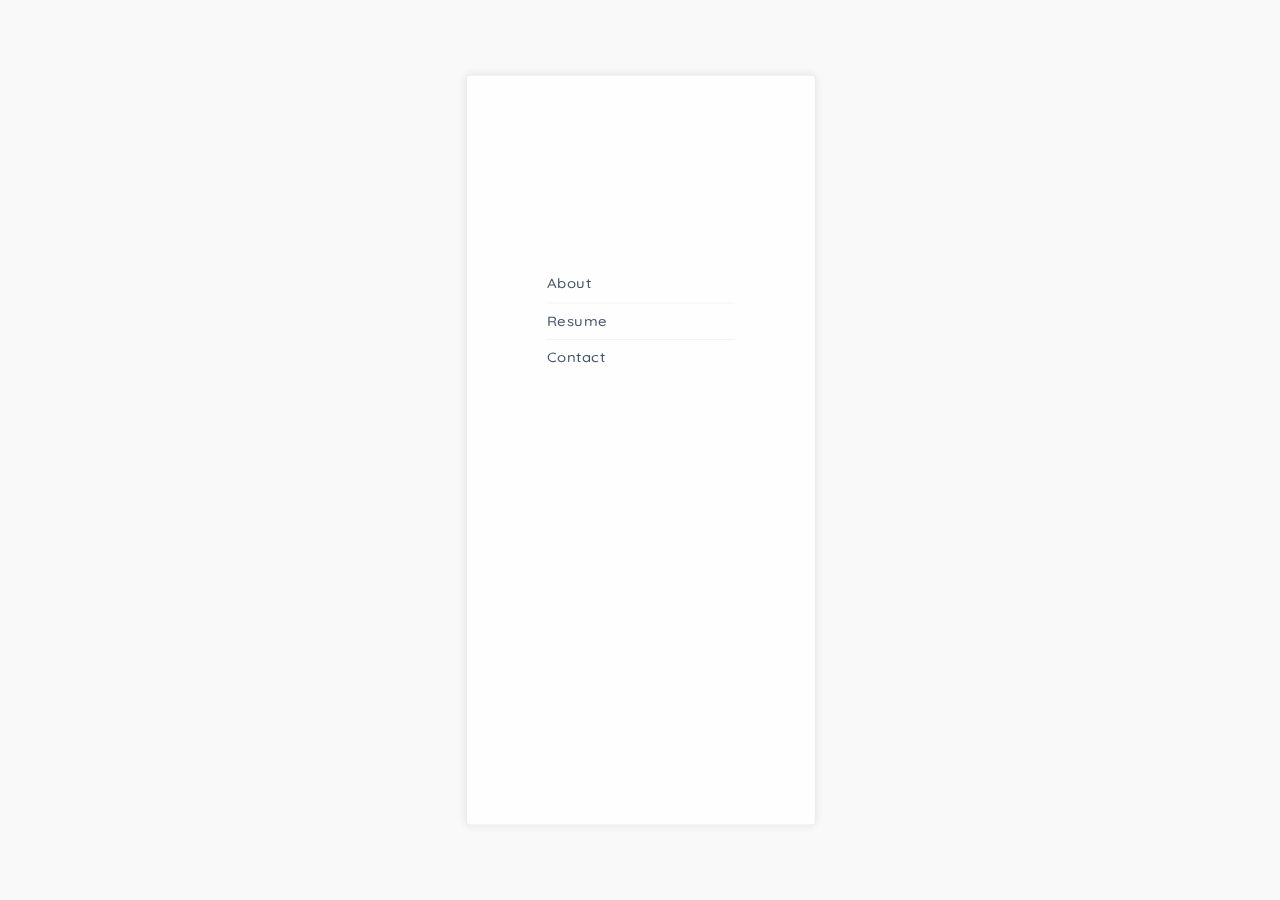
<file: index.html>
<!DOCTYPE html>
<!--[if lt IE 7 ]><html class="ie ie6" lang="en"> <![endif]-->
<!--[if IE 7 ]><html class="ie ie7" lang="en"> <![endif]-->
<!--[if IE 8 ]><html class="ie ie8" lang="en"> <![endif]-->
<!--[if (gte IE 9)|!(IE)]><!--><html lang="en"> <!--<![endif]-->

<head>

<meta http-equiv="Content-Type" content="text/html; charset=utf-8" />

<meta name="description" content="Zamir Hasan">
<meta name="author" content="Zamir Hasan Bhuiyan">

<meta name="viewport" content="width=device-width, initial-scale=1, maximum-scale=1">

<title>Zamir Hasan | Home</title>
	
<link href="https://fonts.googleapis.com/css?family=Lato:300,300i,400,400i,700,700i&display=swap" rel="stylesheet">
<link href="https://fonts.googleapis.com/css?family=Quicksand:300,400,500,700&display=swap" rel="stylesheet">

<!-- STYLES -->
<link rel="stylesheet" type="text/css" href="css/plugins.css" />
<link rel="stylesheet" type="text/css" href="css/style.css" />
<!--[if lt IE 9]> <script type="text/javascript" src="js/modernizr.custom.js"></script> <![endif]-->
<!-- /STYLES -->

</head>

<body>
	
<!-- WRAPPER ALL -->
<div class="resumify_tm_all_wrap">
	
	<!-- MOBILE MENU -->
	<div class="resumify_tm_mobile_header_wrap">
		<div class="main_wrap">
			<div class="logo">
				<img src="img/logo/logo.png" alt="" />
			</div>
			<div class="resumify_tm_trigger">
				<div class="hamburger hamburger--collapse-r">
					<div class="hamburger-box">
						<div class="hamburger-inner"></div>
					</div>
				</div>
			</div>
		</div>
		<div class="resumify_tm_mobile_menu_wrap">
   			<div class="mob_menu">
				<ul>
					<li><a href="index.html">About</a></li>
					<li><a href="resume.html">Resume</a></li>
					<!-- <li><a href="portfolio.html">Portfolio</a></li> -->
					<!-- <li class="shape">
						<a href="#">Blog</a>
						<ul class="sub-menu">
							<li><a href="blog.html">Blog List</a></li>
							<li><a href="blog-single.html">Blog Single</a></li>
						</ul>
					</li> -->
					<li><a href="contact.html">Contact</a></li>
				</ul>
			</div>
		</div>
	</div>
	<!-- /MOBILE MENU -->
	
	<div class="resumify_tm_submenu_box"></div>
	<div class="resumify_tm_leftpart">
		<div class="inner_wrap">
			<div class="menu_list scrollable">
				<ul>
					<li><a href="index.html">About</a></li>
					<li><a href="resume.html">Resume</a></li>
					<!-- <li><a href="portfolio.html">Portfolio</a></li> -->
					<!-- <li class="shape">
						<a href="#">Blog</a>
						<div class="submenu">
							<ul>
								<li><a href="blog.html">Blog List</a></li>
								<li><a href="blog-single.html">Blog Single</a></li>
							</ul>
						</div>
					</li> -->
					<li><a href="contact.html">Contact</a></li>
				</ul>
			</div>
			<div class="bottom_parts">
				<span class="wing"></span>
				<div class="ddd">
					<div class="author_image">
						<div class="image_inner"></div>
					</div>
					<div class="details_wrap">
						<div class="details_inner">
							<h3 class="name">Zamir Hasan</h3>
							<div class="short_info">
								<a href="mailto:zamirhasan1981@gmail.com">zamirhasan1981@gmail.com</a>
								<p>(+880) 187415-6565</p>
							</div>
							<div class="resumify_tm_button" data-position="center">
								<a href="Asiset/Resume of Zamir Hasan Bhuyian.pdf" download>Download CV</a>
							</div>
						</div>
					</div>
				</div>
				<div class="fff"></div>
			</div>
		</div>
	</div>
	<div class="resumify_tm_rightpart">
		
		<!-- LOADER -->
		<div class="wrapper_all hide">
			<div class="loader">
			  <div class="ball one"><div class="inner"></div></div>
			  <div class="ball two"><div class="inner"></div></div>
			  <div class="ball three"><div class="inner"></div></div>
			  <div class="ball four"><div class="inner"></div></div>
			  <div class="ball five"><div class="inner"></div></div>
			  <div class="ball six"><div class="inner"></div></div>
			  <div class="ball center"><div class="inner"></div></div>
			</div>
		</div>
		<!-- /LOADER -->
		
		<div class="resumify_tm_rightpart_changable_section">
			<div class="rightpart_inner">
				<div class="container">
					<div class="home_hero">
						<div class="home_content">
							<div class="name_holder">
								<h3>
									<span class="animate">
										<span>Hello Everyone!</span>
									</span>
									<span class="animate">
										<span>I'm <span class="name">Zamir Hasan</span></span>
									</span>
								</h3>
							</div>
							<!-- <div class="description">
								<p>I’m an independent creative freelancer focusing on web design, mobile application and UI design.</p>
							</div> -->
						</div>
					</div>
				</div>
			</div>
		</div>
			
	</div>
</div>
<!-- / WRAPPER ALL -->

<!-- SCRIPTS -->
<script src="js/jquery.js"></script>
<!--[if lt IE 10]> <script type="text/javascript" src="js/ie8.js"></script> <![endif]-->	
<script src="js/plugins.js"></script>
<script src="js/init.js"></script>
<!-- /SCRIPTS -->

</body>
</html>
</file>
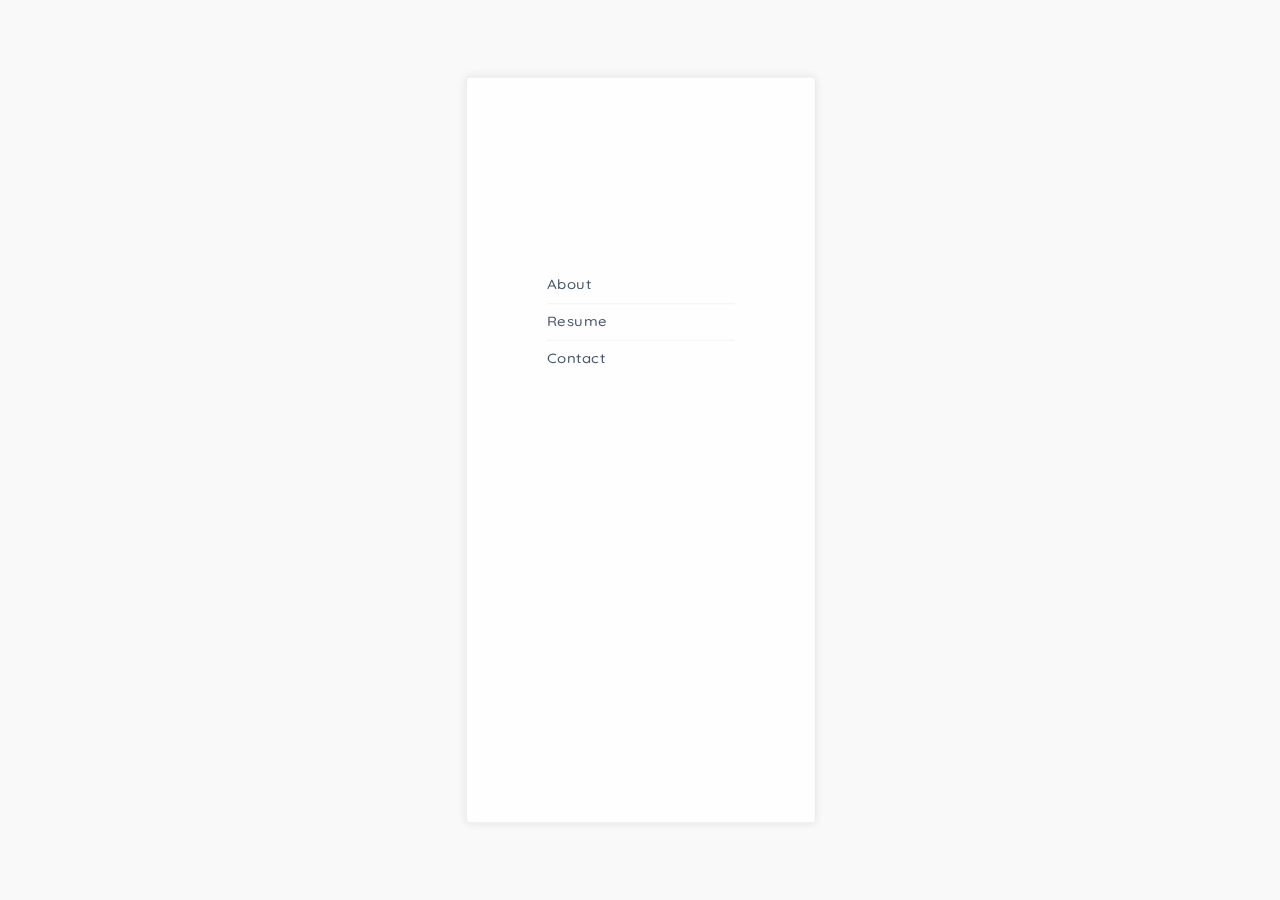
<file: contact.html>
<!DOCTYPE html>
<!--[if lt IE 7 ]><html class="ie ie6" lang="en"> <![endif]-->
<!--[if IE 7 ]><html class="ie ie7" lang="en"> <![endif]-->
<!--[if IE 8 ]><html class="ie ie8" lang="en"> <![endif]-->
<!--[if (gte IE 9)|!(IE)]><!--><html lang="en"> <!--<![endif]-->

<head>

<meta http-equiv="Content-Type" content="text/html; charset=utf-8" />

<meta name="description" content="Name of your web site">
<meta name="author" content="Marketify">

<meta name="viewport" content="width=device-width, initial-scale=1, maximum-scale=1">

<title>Zamir Hasan| Contact</title>
	
<link href="https://fonts.googleapis.com/css?family=Lato:300,300i,400,400i,700,700i&display=swap" rel="stylesheet">
<link href="https://fonts.googleapis.com/css?family=Quicksand:300,400,500,700&display=swap" rel="stylesheet">

<!-- STYLES -->
<link rel="stylesheet" type="text/css" href="css/plugins.css" />
<link rel="stylesheet" type="text/css" href="css/style.css" />
<!--[if lt IE 9]> <script type="text/javascript" src="js/modernizr.custom.js"></script> <![endif]-->
<!-- /STYLES -->

</head>

<body>
	
<!-- WRAPPER ALL -->
<div class="resumify_tm_all_wrap">
	
	<!-- MOBILE MENU -->
	<div class="resumify_tm_mobile_header_wrap">
		<div class="main_wrap">
			<div class="logo">
				<img src="img/logo/logo.png" alt="" />
			</div>
			<div class="resumify_tm_trigger">
				<div class="hamburger hamburger--collapse-r">
					<div class="hamburger-box">
						<div class="hamburger-inner"></div>
					</div>
				</div>
			</div>
		</div>
		<div class="resumify_tm_mobile_menu_wrap">
   			<div class="mob_menu">
				<ul>
					<li><a href="index.html">About</a></li>
					<li><a href="resume.html">Resume</a></li>
					<!-- <li><a href="portfolio.html">Portfolio</a></li> --> 
					<!-- <li class="shape">
						<a href="#">Blog</a>
						<ul class="sub-menu">
							<li><a href="blog.html">Blog List</a></li>
							<li><a href="blog-single.html">Blog Single</a></li>
						</ul>
					</li> -->
					<li><a href="contact.html">Contact</a></li>
				</ul>
			</div>
		</div>
	</div>
	<!-- /MOBILE MENU -->
	
	<div class="resumify_tm_submenu_box"></div>
	<div class="resumify_tm_leftpart">
		<div class="inner_wrap">
			<div class="menu_list scrollable">
				<ul>
					<li><a href="index.html">About</a></li>
					<li><a href="resume.html">Resume</a></li>
					<!-- <li><a href="portfolio.html">Portfolio</a></li> -->
					<!-- <li class="shape">
						<a href="#">Blog</a>
						<div class="submenu">
							<ul>
								<li><a href="blog.html">Blog List</a></li>
								<li><a href="blog-single.html">Blog Single</a></li>
							</ul>
						</div>
					</li> -->
					<li><a href="contact.html">Contact</a></li>
				</ul>
			</div>
			<div class="bottom_parts">
				<span class="wing"></span>
				<div class="ddd">
					<div class="author_image">
						<div class="image_inner"></div>
					</div>
					<div class="details_wrap">
						<div class="details_inner">
							<h3 class="name">Zamir Hasan</h3>
							<div class="short_info">
								<a href="mailto:zamirhasan1981@gmail.com">zamirhasan1981@gmail.com</a>
								<p>(+880) 187415-6565</p>
							</div>
							<div class="resumify_tm_button" data-position="center">
								<a href="Asiset/Resume of Zamir Hasan Bhuyian.pdf" download>Download CV</a>
							</div>
						</div>
					</div>
				</div>
				<div class="fff"></div>
			</div>
		</div>
	</div>
	<div class="resumify_tm_rightpart">
		
		<!-- LOADER -->
		<div class="wrapper_all hide">
			<div class="loader">
			  <div class="ball one"><div class="inner"></div></div>
			  <div class="ball two"><div class="inner"></div></div>
			  <div class="ball three"><div class="inner"></div></div>
			  <div class="ball four"><div class="inner"></div></div>
			  <div class="ball five"><div class="inner"></div></div>
			  <div class="ball six"><div class="inner"></div></div>
			  <div class="ball center"><div class="inner"></div></div>
			</div>
		</div>
		<!-- /LOADER -->
		
		<div class="resumify_tm_rightpart_changable_section">
			<div class="rightpart_inner">
				<div class="container">
					<div class="contact_wrapper_all">
						<div class="contact_wrap">
							<div class="title">
								<h3>Get in touch with me</h3>
							</div>
							<div class="subtitle">
								<p>Get in touch with me 
									<a href="mailto:zamirhasan1981@gmail.com">zamirhasan1981@gmail.com</a></p>
							</div>
							<div class="resumify_tm_contact_box">
								<form action="/" method="post" class="contact_form" id="contact_form">
									<div class="returnmessage" data-success="Your message has been received, We will contact you soon."></div>
									<div class="empty_notice"><span>Please Fill Required Fields</span></div>
									<div class="first_row">
										<ul>
											<li><input id="name" type="text" placeholder="Name" /></li>
											<li><input id="email" type="text" placeholder="Email" /></li>
										</ul>
									</div>
									<div class="second_row">
										<textarea id="message" placeholder="Comment"></textarea>
									</div>
									<div class="resumify_tm_button" data-position="left">
										<a id="send_message" href="modal/contact.php">Post Message</a>
									</div>
								</form>
							</div>
							<div class="social_wrap">
								<div class="title">
									<h3>Social Profiles</h3>
									<p>You can find me on <a target="blank" href="https://www.facebook.com/zamirhasan.bhuiyan.1">Facebook</a>,<a target="blank" href="https://t.me/hello_zamir">Telegram</a>,<a target="blank" href="https://wa.me/8801874156565/">WhatsApp</a>,and <a target="blank" href="https://www.linkedin.com/in/zamir-hansan-bhuiyan-7b7014229">Linkedin</a></p>
								</div>
							</div>
						</div>
					</div>
				</div>
			</div>
		</div>
	</div>
</div>
<!-- / WRAPPER ALL -->

<!-- SCRIPTS -->
<script src="js/jquery.js"></script>
<!--[if lt IE 10]> <script type="text/javascript" src="js/ie8.js"></script> <![endif]-->	
<script src="js/plugins.js"></script>
<script src="js/init.js"></script>
<!-- /SCRIPTS -->

</body>
</html>
</file>
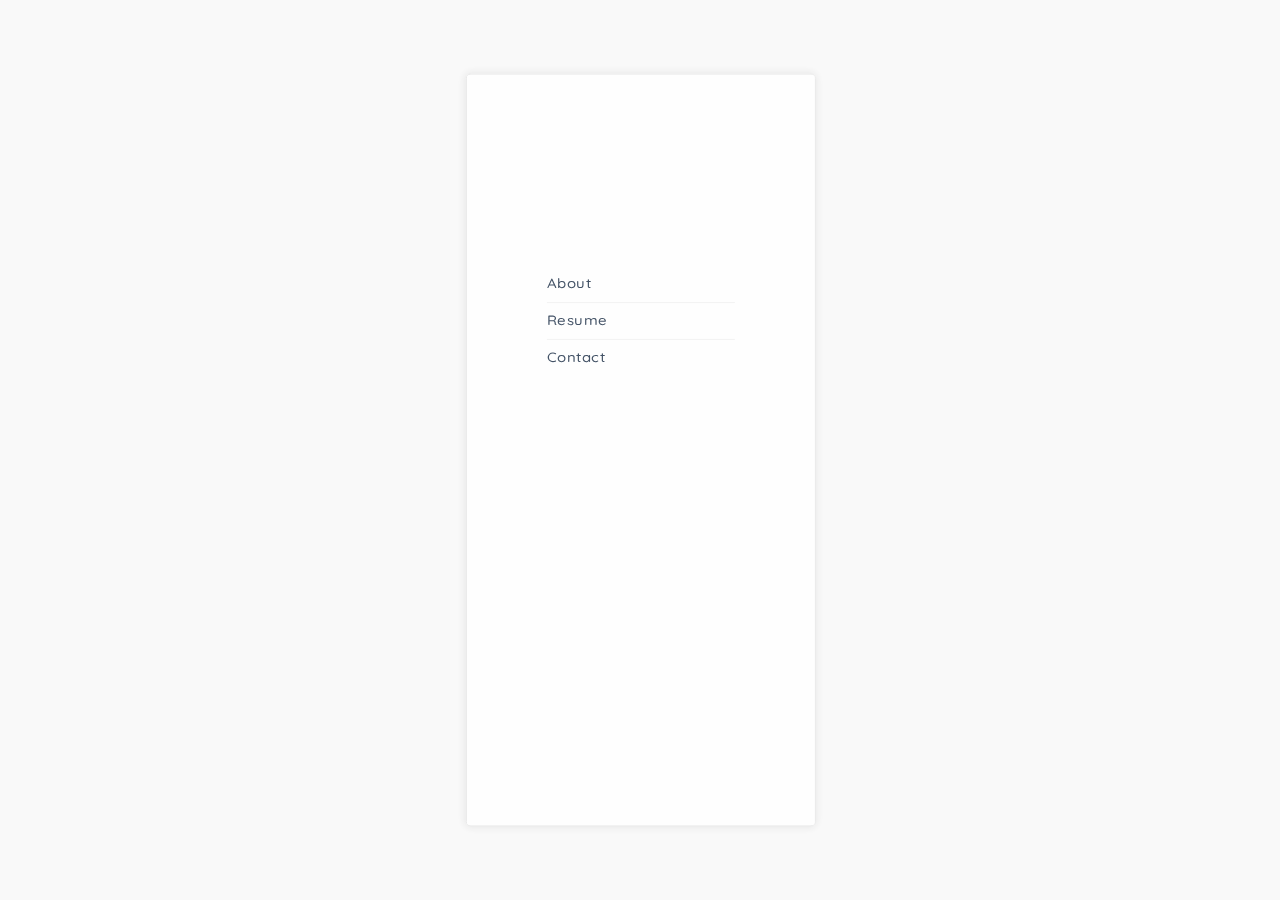
<file: resume.html>
<!DOCTYPE html>
<!--[if lt IE 7 ]><html class="ie ie6" lang="en"> <![endif]-->
<!--[if IE 7 ]><html class="ie ie7" lang="en"> <![endif]-->
<!--[if IE 8 ]><html class="ie ie8" lang="en"> <![endif]-->
<!--[if (gte IE 9)|!(IE)]><!--><html lang="en"> <!--<![endif]-->

<head>

<meta http-equiv="Content-Type" content="text/html; charset=utf-8" />

<meta name="description" content="Name of your web site">
<meta name="author" content="Marketify">

<meta name="viewport" content="width=device-width, initial-scale=1, maximum-scale=1">

<title>Zamir Hasan | Resume</title>

<link href="https://fonts.googleapis.com/css?family=Lato:300,300i,400,400i,700,700i&display=swap" rel="stylesheet">
<link href="https://fonts.googleapis.com/css?family=Quicksand:300,400,500,700&display=swap" rel="stylesheet">

<!-- STYLES -->
<link rel="stylesheet" type="text/css" href="css/plugins.css" />
<link rel="stylesheet" type="text/css" href="css/style.css" />
<!--[if lt IE 9]> <script type="text/javascript" src="js/modernizr.custom.js"></script> <![endif]-->
<!-- /STYLES -->

</head>

<body>
	
<!-- WRAPPER ALL -->
<div class="resumify_tm_all_wrap">
	
	<!-- MOBILE MENU -->
	<div class="resumify_tm_mobile_header_wrap">
		<div class="main_wrap">
			<div class="logo">
				<img src="img/logo/logo.png" alt="" />
			</div>
			<div class="resumify_tm_trigger">
				<div class="hamburger hamburger--collapse-r">
					<div class="hamburger-box">
						<div class="hamburger-inner"></div>
					</div>
				</div>
			</div>
		</div>
		<div class="resumify_tm_mobile_menu_wrap">
   			<div class="mob_menu">
				<ul>
					<li><a href="index.html">About</a></li>
					<li><a href="resume.html">Resume</a></li>
					<!-- <li><a href="portfolio.html">Portfolio</a></li> -->
					<!-- <li class="shape">
						<a href="#">Blog</a>
						<ul class="sub-menu">
							<li><a href="blog.html">Blog List</a></li>
							<li><a href="blog-single.html">Blog Single</a></li>
						</ul>
					</li> -->
					<li><a href="contact.html">Contact</a></li>
				</ul>
			</div>
		</div>
	</div>
	<!-- /MOBILE MENU -->
	
	<div class="resumify_tm_submenu_box"></div>
	<div class="resumify_tm_leftpart">
		<div class="inner_wrap">
			<div class="menu_list scrollable">
				<ul>
					<li><a href="index.html">About</a></li>
					<li><a href="resume.html">Resume</a></li>
					<!-- <li><a href="portfolio.html">Portfolio</a></li> -->
					<!-- <li class="shape">
						<a href="#">Blog</a>
						<div class="submenu">
							<ul>
								<li><a href="blog.html">Blog List</a></li>
								<li><a href="blog-single.html">Blog Single</a></li>
							</ul>
						</div>
					</li> -->
					<li><a href="contact.html">Contact</a></li>
				</ul>
			</div>
			<div class="bottom_parts">
				<span class="wing"></span>
				<div class="ddd">
					<div class="author_image">
						<div class="image_inner"></div>
					</div>
					<div class="details_wrap">
						<div class="details_inner">
							<h3 class="name">Zamir Hasan</h3>
							<div class="short_info">
								<a href="mailto:zamirhasan1981@gmail.com">zamirhasan1981@gmail.com</a>
								<p>(+880) 187415-6565</p>
							</div>
							<div class="resumify_tm_button" data-position="center">
								<a href="Asiset/Resume of Zamir Hasan Bhuyian.pdf" download>Download CV</a>
							</div>
						</div>
					</div>
				</div>
				<div class="fff"></div>
			</div>
		</div>
	</div>
	<div class="resumify_tm_rightpart">
		
		<!-- LOADER -->
		<div class="wrapper_all hide">
			<div class="loader">
			  <div class="ball one"><div class="inner"></div></div>
			  <div class="ball two"><div class="inner"></div></div>
			  <div class="ball three"><div class="inner"></div></div>
			  <div class="ball four"><div class="inner"></div></div>
			  <div class="ball five"><div class="inner"></div></div>
			  <div class="ball six"><div class="inner"></div></div>
			  <div class="ball center"><div class="inner"></div></div>
			</div>
		</div>
		<!-- /LOADER -->
		
		<div class="resumify_tm_rightpart_changable_section">
			<div class="rightpart_inner">
				<div class="container">
					<div class="resume_wrapper_all">
						<div class="resume_wrap">
							<div class="leftpart">
								<div class="info_box_wrap">
									<div class="title">
										<span class="main">Born</span>
									</div>
									<div class="times_list">
										<ul>
											<li><p><span>1981</span>-Chandina Comilla,</p></li>
											<li><p>Lives and works in Dhaka</p></li>
										</ul>
									</div>
								</div>
								<div class="info_box_wrap">
									<div class="title">
										<span class="main">Education</span>
										<!-- <span class="top">(3 years)</span> -->
									</div>
									<div class="times_list">
										<ul>
											<li><p><span>1998</span>-S.S.C</p></li>
											<li><p><span>2000</span>-H.S.C</p></li>
										</ul>
									</div>
								</div>
								<div class="info_box_wrap">
									<div class="title">
										<span class="main">Experience</span>
										<span class="top">(13 years)</span>
									</div>
									<div class="times_list">
										<ul>
											<li><p><span>2018-Current</span>-Senior Executive (audit)</p></li>
											<li><p><span>2017</span>-Asst. Quality Manager</p></li>
											<li><p><span>2014</span>-Senior Quality Controller</p></li>
											<li><p><span>2009</span>-Senior Quality Controller</p></li>
										</ul>
									</div>
								</div>
							</div>
							<div class="rightpart">
								<div class="info_box_wrap">
									<div class="title">
										<span class="main">Certification</span>
										<span class="top"></span>
									</div>
									<div class="times_list">
										<ul>
										<li><p>I have certified from buyer TCP for Self Inspection Authority.</p></li> 

										<li><p>I have certified from buyer Wal-Mart for JQMP Self Inspection Authority.</p></li>
										</ul>
									</div>
								</div>
								<div class="skills_wrap">
									<div class="title">
										<h3>My Skills</h3>
									</div>
									<div class="progress_bar_wrap_total">
										<div class="resumify_tm_progress_wrap">
											<div class="resumify_tm_progress" data-value="90" data-color="#fc214e">
												<span><span class="label">Microsoft Word</span><span class="number"></span></span>
												<div class="resumify_tm_bar_bg"><div class="resumify_tm_bar_wrap"><div class="resumify_tm_bar"></div></div></div>
											</div>
											<div class="resumify_tm_progress" data-value="84" data-color="#fc214e">
												<span><span class="label">Microsoft Excel</span><span class="number"></span></span>
												<div class="resumify_tm_bar_bg"><div class="resumify_tm_bar_wrap"><div class="resumify_tm_bar"></div></div></div>
											</div>
											<div class="resumify_tm_progress" data-value="77" data-color="#fc214e">
												<span><span class="label">Writing</span><span class="number"></span></span>
												<div class="resumify_tm_bar_bg"><div class="resumify_tm_bar_wrap"><div class="resumify_tm_bar"></div></div></div>
											</div>
											<div class="resumify_tm_progress" data-value="85" data-color="#fc214e">
												<span><span class="label">Language</span><span class="number"></span></span>
												<div class="resumify_tm_bar_bg"><div class="resumify_tm_bar_wrap"><div class="resumify_tm_bar"></div></div></div>
											</div>
											<div class="resumify_tm_progress" data-value="87" data-color="#fc214e">
												<span><span class="label">Leadership</span><span class="number"></span></span>
												<div class="resumify_tm_bar_bg"><div class="resumify_tm_bar_wrap"><div class="resumify_tm_bar"></div></div></div>
											</div>
											<div class="resumify_tm_progress" data-value="90" data-color="#fc214e">
												<span><span class="label">Communication</span><span class="number"></span></span>
												<div class="resumify_tm_bar_bg"><div class="resumify_tm_bar_wrap"><div class="resumify_tm_bar"></div></div></div>
											</div>
										</div>
									</div>
								</div>
							</div>
						</div>
					</div>
				</div>
			</div>
		</div>
	</div>
</div>
<!-- / WRAPPER ALL -->

<!-- SCRIPTS -->
<script src="js/jquery.js"></script>
<!--[if lt IE 10]> <script type="text/javascript" src="js/ie8.js"></script> <![endif]-->	
<script src="js/plugins.js"></script>
<script src="js/init.js"></script>
<!-- /SCRIPTS -->

</body>
</html>
</file>
<file: css/plugins.css>
/*
This file is made by Marketify (2019)
This css file includes all base styles and template's main color (in this tempalte main color is pink(#f00a77)). 
Template's main color styles located at the bottom of this file.

01) BASE
02) FORM ELEMENTS
03) FONTELLO
04) SKELETON OR GRID
05) ANIMATION
06) MAGNIFIC POPUP
07) ANCHOR NAV
08) VEGAS
09) YT PLAYER

*/

/*------------------------------------------------------------------*/ 
/*	01) BASE
/*------------------------------------------------------------------*/

html,body,div,span,applet,object,iframe,h1,h2,h3,h4,h5,h6,p,blockquote,pre,a,abbr,acronym,address,big,cite,code,del,dfn,em,font,ins,kbd,q,s,samp,small,strike,strong,sub,sup,tt,var,b,u,i,center,dl,dt,dd,ol,ul,li,fieldset,form,label,legend,table,caption,tbody,tfoot,thead,tr,th,td
	{
	background: transparent;
	border: 0;
	margin: 0;
	padding: 0;
	vertical-align: baseline;
	outline: none;
}

article, aside, details, figcaption, figure, footer, header, hgroup, nav, section {
    display: block;
}

blockquote {
	quotes: none;
}

blockquote:before,blockquote:after {
	content: '';
	content: none;
}
ul, ol{
	margin:0px;	
}
ul li, ol li{
	margin-bottom:0px;
}
img{
	vertical-align:middle;
	max-width:100%;
}
iframe{
	max-width:100%;
}
del {
	text-decoration: line-through;
}
a, i{
	border:none;
}
a:hover{text-decoration:none;}

h1, h2, h3, h4, h5, h6{
	font-weight:600;
	line-height: 1.4;
}
h1 { font-size: 45px; }
h2 { font-size: 36px; }
h3 { font-size: 30px; }
h4 { font-size: 24px; }
h5 { font-size: 20px; }
h6 { font-size: 16px; }

table{
	width:100%;
	max-width:100%;
	text-align:left;
	border-collapse: collapse;
	border-spacing: 0px;
	margin-bottom:15px;
	color:#999;
	border:1px solid #eee;
}
table tr{
	border:1px solid #eee;
}
table th{
	vertical-align:top;
	color:#333;
	background:none;
	font-size:16px;
	font-weight:normal;
	padding:15px 10px;
	border:1px solid #eee;
}
table td{
	vertical-align:top;
	padding:10px;
	border:1px solid #eee;
}

code, pre {
	padding: 10px;
	padding-bottom: 0;
	border-left: 3px solid #6FBF71;
	border-bottom: 1px solid transparent;
	background: #f7f7f7;
	overflow-x:scroll;
}

pre{
	display: block;	
	word-break: break-all;
	word-wrap: break-word;
}
pre code { white-space: pre-wrap; }

.space10{width:100%; float:left; clear:both; margin-bottom:10px;}
.space20{width:100%; float:left; clear:both; margin-bottom:20px;}
.space30{width:100%; float:left; clear:both; margin-bottom:30px;}
.space40{width:100%; float:left; clear:both; margin-bottom:40px;}
.space50{width:100%; float:left; clear:both; margin-bottom:50px;}
.space60{width:100%; float:left; clear:both; margin-bottom:60px;}
.space70{width:100%; float:left; clear:both; margin-bottom:70px;}
.space80{width:100%; float:left; clear:both; margin-bottom:80px;}
.space90{width:100%; float:left; clear:both; margin-bottom:90px;}
.space100{width:100%; float:left; clear:both; margin-bottom:100px;}
.space200{width:100%; float:left; clear:both; margin-bottom:200px;}
.space300{width:100%; float:left; clear:both; margin-bottom:300px;}
.space400{width:100%; float:left; clear:both; margin-bottom:400px;}
.space500{width:100%; float:left; clear:both; margin-bottom:500px;}
.space1000{width:100%; float:left; clear:both; margin-bottom:1000px;}

/*------------------------------------------------------------------*/ 
/*	02) FORM ELEMENTS
/*------------------------------------------------------------------*/

textarea{
	border-radius:0;
	font-size:13px;
	color:#333;
	resize:vertical;
	letter-spacing: 1.2px !important;
	
	-webkit-box-sizing: border-box; /* Safari/Chrome, other WebKit */
	-moz-box-sizing: border-box;    /* Firefox, other Gecko */
	-ms-box-sizing: border-box;     /* IE 10 + */
	box-sizing: border-box;         /* Opera/IE 8+ */
	
	line-height:1.4;
	padding:10px!important;
	width:100%;
	border:1px solid #eee;
	
	-webkit-transition: all .3s ease;
	   -moz-transition: all .3s ease;
	    -ms-transition: all .3s ease;
	     -o-transition: all .3s ease;
	        transition: all .3s ease;
}
input[type="text"],
input[type="password"],
input[type="datetime"],
input[type="datetime-local"],
input[type="date"],
input[type="month"],
input[type="time"],
input[type="week"],
input[type="number"],
input[type="email"],
input[type="url"],
input[type="search"],
input[type="tel"],
input[type="color"],
.uneditable-input {
	border-radius:0;
	font-size:13px;
	min-width:auto;
	color:#333;
	letter-spacing:1.4px;
	
	-webkit-box-sizing: border-box; /* Safari/Chrome, other WebKit */
	-moz-box-sizing: border-box;    /* Firefox, other Gecko */
	-ms-box-sizing: border-box;     /* IE 10 + */
	box-sizing: border-box;         /* Opera/IE 8+ */
		
	line-height:1.6;
	padding:10px!important;
	height:44px;
	vertical-align:middle;
	border:1px solid #eee;
	
	-webkit-transition: all .3s ease;
	   -moz-transition: all .3s ease;
	    -ms-transition: all .3s ease;
	     -o-transition: all .3s ease;
	        transition: all .3s ease;
}

textarea:focus,
input[type="text"]:focus,
input[type="password"]:focus,
input[type="datetime"]:focus,
input[type="datetime-local"]:focus,
input[type="date"]:focus,
input[type="month"]:focus,
input[type="time"]:focus,
input[type="week"]:focus,
input[type="number"]:focus,
input[type="email"]:focus,
input[type="url"]:focus,
input[type="search"]:focus,
input[type="tel"]:focus,
input[type="color"]:focus,
.uneditable-input:focus {
	border-color:#ccc;
	background:#eee;
}

input[type="submit"]{
	padding: 13px 15px;
	height: 40px;
	line-height: 1;
	text-transform: uppercase;
	font-size: 13px;
	font-weight: 600;
	text-decoration: none;
	letter-spacing: 0.5px;
	border:none;
	cursor:pointer;
	color: #FFF;
	background:#777;
	
	-webkit-transition: all .3s ease;
	   -moz-transition: all .3s ease;
	    -ms-transition: all .3s ease;
	     -o-transition: all .3s ease;
	        transition: all .3s ease;
}
input[type="submit"]:hover{
	background:#444;
}
select{
	padding:8px;
	border:2px solid #eee;
}
input[type="button"]{
	cursor:pointer;
	-webkit-transition: all .3s ease;
	   -moz-transition: all .3s ease;
	    -ms-transition: all .3s ease;
	     -o-transition: all .3s ease;
	        transition: all .3s ease;
}

/*------------------------------------------------------------------*/ 
/*	03) FONTELLO
/*------------------------------------------------------------------*/

@font-face {
  font-family: 'xcon';
  src: url('font/xcon.eot?4965248');
  src: url('font/xcon.eot?4965248#iefix') format('embedded-opentype'),
       url('font/xcon.woff2?4965248') format('woff2'),
       url('font/xcon.woff?4965248') format('woff'),
       url('font/xcon.ttf?4965248') format('truetype'),
       url('font/xcon.svg?4965248#xcon') format('svg');
  font-weight: normal;
  font-style: normal;
}
/* Chrome hack: SVG is rendered more smooth in Windozze. 100% magic, uncomment if you need it. */
/* Note, that will break hinting! In other OS-es font will be not as sharp as it could be */
/*
@media screen and (-webkit-min-device-pixel-ratio:0) {
  @font-face {
    font-family: 'xcon';
    src: url('../font/xcon.svg?4965248#xcon') format('svg');
  }
}
*/
 
 [class^="xcon-"]:before, [class*=" xcon-"]:before {
  font-family: "xcon";
  font-style: normal;
  font-weight: normal;
  speak: none;
 
  display: inline-block;
  text-decoration: inherit;
  width: 1em;
  margin-right: .2em;
  text-align: center;
  /* opacity: .8; */
 
  /* For safety - reset parent styles, that can break glyph codes*/
  font-variant: normal;
  text-transform: none;
 
  /* fix buttons height, for twitter bootstrap */
  line-height: 1em;
 
  /* Animation center compensation - margins should be symmetric */
  /* remove if not needed */
  margin-left: .2em;
 
  /* you can be more comfortable with increased icons size */
  /* font-size: 120%; */
 
  /* Font smoothing. That was taken from TWBS */
  -webkit-font-smoothing: antialiased;
  -moz-osx-font-smoothing: grayscale;
 
  /* Uncomment for 3D effect */
  /* text-shadow: 1px 1px 1px rgba(127, 127, 127, 0.3); */
}
 
.xcon-phone:before { content: '\e800'; } /* '' */
.xcon-mail:before { content: '\e801'; } /* '' */
.xcon-globe:before { content: '\e802'; } /* '' */
.xcon-glass:before { content: '\e803'; } /* '' */
.xcon-music:before { content: '\e804'; } /* '' */
.xcon-search:before { content: '\e805'; } /* '' */
.xcon-star:before { content: '\e806'; } /* '' */
.xcon-star-empty:before { content: '\e807'; } /* '' */
.xcon-heart:before { content: '\e808'; } /* '' */
.xcon-cancel-circled:before { content: '\e809'; } /* '' */
.xcon-ok:before { content: '\e80a'; } /* '' */
.xcon-bookmark:before { content: '\e80b'; } /* '' */
.xcon-thumbs-up:before { content: '\e80c'; } /* '' */
.xcon-thumbs-down:before { content: '\e80d'; } /* '' */
.xcon-download:before { content: '\e80e'; } /* '' */
.xcon-upload:before { content: '\e80f'; } /* '' */
.xcon-lock-open:before { content: '\e810'; } /* '' */
.xcon-lock:before { content: '\e811'; } /* '' */
.xcon-bell:before { content: '\e812'; } /* '' */
.xcon-location:before { content: '\e813'; } /* '' */
.xcon-attention:before { content: '\e814'; } /* '' */
.xcon-cog:before { content: '\e815'; } /* '' */
.xcon-resize-full:before { content: '\e816'; } /* '' */
.xcon-resize-small:before { content: '\e817'; } /* '' */
.xcon-resize-horizontal:before { content: '\e818'; } /* '' */
.xcon-resize-vertical:before { content: '\e819'; } /* '' */
.xcon-basket:before { content: '\e81a'; } /* '' */
.xcon-calendar:before { content: '\e81b'; } /* '' */
.xcon-wrench:before { content: '\e81c'; } /* '' */
.xcon-folder:before { content: '\e81d'; } /* '' */
.xcon-folder-open:before { content: '\e81e'; } /* '' */
.xcon-volume-off:before { content: '\e81f'; } /* '' */
.xcon-volume-up:before { content: '\e820'; } /* '' */
.xcon-volume-down:before { content: '\e821'; } /* '' */
.xcon-clock:before { content: '\e822'; } /* '' */
.xcon-zoom-out:before { content: '\e823'; } /* '' */
.xcon-zoom-in:before { content: '\e824'; } /* '' */
.xcon-down-dir:before { content: '\e825'; } /* '' */
.xcon-up-dir:before { content: '\e826'; } /* '' */
.xcon-left-dir:before { content: '\e827'; } /* '' */
.xcon-right-dir:before { content: '\e828'; } /* '' */
.xcon-down-open:before { content: '\e829'; } /* '' */
.xcon-left-open:before { content: '\e82a'; } /* '' */

.xcon-right-open:before { content: '\e82b'; } /* '' */
.xcon-up-open:before { content: '\e82c'; } /* '' */
.xcon-down-big:before { content: '\e82d'; } /* '' */
.xcon-left-big:before { content: '\e82e'; } /* '' */
.xcon-right-big:before { content: '\e82f'; } /* '' */
.xcon-up-big:before { content: '\e830'; } /* '' */
.xcon-play:before { content: '\e831'; } /* '' */
.xcon-spin3:before { content: '\e832'; } /* '' */
.xcon-play-circled2:before { content: '\e833'; } /* '' */
.xcon-pause:before { content: '\e834'; } /* '' */
.xcon-to-end:before { content: '\e835'; } /* '' */
.xcon-to-end-alt:before { content: '\e836'; } /* '' */
.xcon-to-start:before { content: '\e837'; } /* '' */
.xcon-flash:before { content: '\e838'; } /* '' */
.xcon-to-start-alt:before { content: '\e839'; } /* '' */
.xcon-fast-fw:before { content: '\e83a'; } /* '' */
.xcon-fast-bw:before { content: '\e83b'; } /* '' */
.xcon-off:before { content: '\e83c'; } /* '' */
.xcon-check:before { content: '\e83d'; } /* '' */
.xcon-comment:before { content: '\e83e'; } /* '' */
.xcon-chat:before { content: '\e83f'; } /* '' */
.xcon-forward:before { content: '\e840'; } /* '' */
.xcon-eye:before { content: '\e841'; } /* '' */
.xcon-eye-off:before { content: '\e842'; } /* '' */
.xcon-star-half:before { content: '\e843'; } /* '' */
.xcon-heart-empty:before { content: '\e844'; } /* '' */
.xcon-camera:before { content: '\e845'; } /* '' */
.xcon-videocam:before { content: '\e846'; } /* '' */
.xcon-picture:before { content: '\e847'; } /* '' */
.xcon-camera-alt:before { content: '\e848'; } /* '' */
.xcon-video:before { content: '\e849'; } /* '' */
.xcon-home:before { content: '\e84a'; } /* '' */
.xcon-pencil:before { content: '\e84b'; } /* '' */
.xcon-trash-empty:before { content: '\e84c'; } /* '' */
.xcon-camera-1:before { content: '\e84d'; } /* '' */
.xcon-move:before { content: '\f047'; } /* '' */
.xcon-bookmark-empty:before { content: '\f097'; } /* '' */
.xcon-twitter:before { content: '\f099'; } /* '' */
.xcon-facebook:before { content: '\f09a'; } /* '' */
.xcon-rss:before { content: '\f09e'; } /* '' */
.xcon-resize-full-alt:before { content: '\f0b2'; } /* '' */
.xcon-gplus:before { content: '\f0d5'; } /* '' */
.xcon-sort-down:before { content: '\f0dd'; } /* '' */
.xcon-sort-up:before { content: '\f0de'; } /* '' */
.xcon-mail-alt:before { content: '\f0e0'; } /* '' */
.xcon-linkedin:before { content: '\f0e1'; } /* '' */
.xcon-comment-empty:before { content: '\f0e5'; } /* '' */
.xcon-chat-empty:before { content: '\f0e6'; } /* '' */
.xcon-bell-alt:before { content: '\f0f3'; } /* '' */
.xcon-angle-double-left:before { content: '\f100'; } /* '' */
.xcon-angle-double-right:before { content: '\f101'; } /* '' */
.xcon-angle-double-up:before { content: '\f102'; } /* '' */
.xcon-angle-double-down:before { content: '\f103'; } /* '' */
.xcon-angle-left:before { content: '\f104'; } /* '' */
.xcon-angle-right:before { content: '\f105'; } /* '' */
.xcon-angle-up:before { content: '\f106'; } /* '' */
.xcon-angle-down:before { content: '\f107'; } /* '' */
.xcon-desktop:before { content: '\f108'; } /* '' */
.xcon-laptop:before { content: '\f109'; } /* '' */
.xcon-tablet:before { content: '\f10a'; } /* '' */
.xcon-mobile:before { content: '\f10b'; } /* '' */
.xcon-quote-left:before { content: '\f10d'; } /* '' */
.xcon-reply:before { content: '\f112'; } /* '' */
.xcon-folder-empty:before { content: '\f114'; } /* '' */
.xcon-folder-open-empty:before { content: '\f115'; } /* '' */
.xcon-reply-all:before { content: '\f122'; } /* '' */
.xcon-star-half-alt:before { content: '\f123'; } /* '' */
.xcon-direction:before { content: '\f124'; } /* '' */
.xcon-attention-alt:before { content: '\f12a'; } /* '' */
.xcon-mic:before { content: '\f130'; } /* '' */
.xcon-mute:before { content: '\f131'; } /* '' */
.xcon-play-circled:before { content: '\f144'; } /* '' */
.xcon-ok-squared:before { content: '\f14a'; } /* '' */
.xcon-euro:before { content: '\f153'; } /* '' */
.xcon-pound:before { content: '\f154'; } /* '' */
.xcon-dollar:before { content: '\f155'; } /* '' */
.xcon-thumbs-up-alt:before { content: '\f164'; } /* '' */
.xcon-thumbs-down-alt:before { content: '\f165'; } /* '' */
.xcon-youtube-play:before { content: '\f16a'; } /* '' */
.xcon-instagram:before { content: '\f16d'; } /* '' */
.xcon-tumblr:before { content: '\f173'; } /* '' */
.xcon-down:before { content: '\f175'; } /* '' */
.xcon-up:before { content: '\f176'; } /* '' */
.xcon-left:before { content: '\f177'; } /* '' */
.xcon-right:before { content: '\f178'; } /* '' */
.xcon-apple:before { content: '\f179'; } /* '' */
.xcon-dribbble:before { content: '\f17d'; } /* '' */
.xcon-vkontakte:before { content: '\f189'; } /* '' */
.xcon-mail-squared:before { content: '\f199'; } /* '' */
.xcon-google:before { content: '\f1a0'; } /* '' */
.xcon-behance:before { content: '\f1b4'; } /* '' */
.xcon-paper-plane:before { content: '\f1d8'; } /* '' */
.xcon-paper-plane-empty:before { content: '\f1d9'; } /* '' */
.xcon-share:before { content: '\f1e0'; } /* '' */
.xcon-share-squared:before { content: '\f1e1'; } /* '' */
.xcon-cc-visa:before { content: '\f1f0'; } /* '' */
.xcon-cc-mastercard:before { content: '\f1f1'; } /* '' */
.xcon-cc-discover:before { content: '\f1f2'; } /* '' */
.xcon-cc-amex:before { content: '\f1f3'; } /* '' */
.xcon-cc-paypal:before { content: '\f1f4'; } /* '' */
.xcon-cc-stripe:before { content: '\f1f5'; } /* '' */
.xcon-bell-off:before { content: '\f1f6'; } /* '' */
.xcon-bell-off-empty:before { content: '\f1f7'; } /* '' */
.xcon-toggle-off:before { content: '\f204'; } /* '' */
.xcon-toggle-on:before { content: '\f205'; } /* '' */
.xcon-pinterest:before { content: '\f231'; } /* '' */
.xcon-hourglass-o:before { content: '\f250'; } /* '' */
.xcon-trademark:before { content: '\f25c'; } /* '' */
.xcon-registered:before { content: '\f25d'; } /* '' */
.xcon-odnoklassniki:before { content: '\f263'; } /* '' */
.xcon-safari:before { content: '\f267'; } /* '' */
.xcon-chrome:before { content: '\f268'; } /* '' */
.xcon-firefox:before { content: '\f269'; } /* '' */
.xcon-opera:before { content: '\f26a'; } /* '' */
.xcon-internet-explorer:before { content: '\f26b'; } /* '' */
.xcon-vimeo:before { content: '\f27d'; } /* '' */

/*
* 	Responsive grid pixel system - v1.1
* 	Copyright 2017, FriendsLaboratory
*   Author: FriendsLaboratory
* 	Created Date : 01-01-2017
*/
.clearfix{
  *zoom: 1;
  clear:both;
}
.clearfix:before,
.clearfix:after {
  display: table;
  line-height: 0;
  content: "";
}
.clearfix:after {
  clear: both;
}

/*------------------------------------------------------------------*/ 
/*	04) SKELETON OR GRID
/*------------------------------------------------------------------*/

.container {
	max-width: 1000px;
	width:100%;
	margin-left: auto;
	margin-right: auto;
	height:auto;
	padding:0px 40px;
	position:relative;
	clear:both;
	
	-webkit-box-sizing: border-box; /* Safari/Chrome, other WebKit */
	-moz-box-sizing: border-box;    /* Firefox, other Gecko */
	box-sizing: border-box;         /* Opera/IE 8+ */
}
.container.full{
	max-width:100%;
}
.row {
	height:auto;
} 
[class*="fl-col"], .fl-sidebar{
	float: left;
	margin-right: 4%;
}
[class*="fl-col"].float-right{
	float:right;
}
[class*="fl-col"].last, .fl-sidebar.last, [class*="fl-col"].no-space, .fl-col-12{
	margin-right:0px;
}
  
.fl-col-12 {  width: 100%;      }
.fl-col-9  {  width: 74%;       }
.fl-col-8  {  width: 65.3333%;  }
.fl-col-6  {  width: 48%;       }
.fl-col-4  {  width: 30.6666%;  }
.fl-col-3  {  width: 22%;       }
.fl-sidebar  {  width: 30.6666%;     }

.fl-col-9.no-space  {  width: 78%;  }
.fl-col-8.no-space  {  width: 69.3333%;  }
.fl-col-6.no-space  {  width: 52%;  }
.fl-col-4.no-space  {  width: 34.6666%;  }
.fl-col-3.no-space  {  width: 26%;  }

@media (max-width: 1040px) {
.fl-sidebar  {  width: 100%; clear:both; margin-right:0px; padding:50px 0px;  }
.fl-col-8.fix { width:100%; }
.container{padding:0px 20px;}
}

@media (max-width: 768px) {
.fl-col-12 {  width: 100%;  }
.fl-col-9  {  width: 100%;  }
.fl-col-8  {  width: 100%;  }
.fl-col-6  {  width: 100%;  }
.fl-col-4  {  width: 100%;  }
.fl-col-3  {  width: 100%;  }
}

@media (max-width: 480px) {
.container{padding:0px 10px;}
}

/*------------------------------------------------------------------*/ 
/*	05) ANIMATION
/*------------------------------------------------------------------*/

/*!
 * animate.css -http://daneden.me/animate
 * Version - 3.5.2
 * Licensed under the MIT license - http://opensource.org/licenses/MIT
 *
 * Copyright (c) 2017 Daniel Eden
 */

.animated {
  animation-duration: 1s;
  animation-fill-mode: both;
}

.animated.infinite {
  animation-iteration-count: infinite;
}

.animated.hinge {
  animation-duration: 2s;
}

.animated.flipOutX,
.animated.flipOutY,
.animated.bounceIn,
.animated.bounceOut {
  animation-duration: .75s;
}

@keyframes bounce {
  from, 20%, 53%, 80%, to {
    animation-timing-function: cubic-bezier(0.215, 0.610, 0.355, 1.000);
    transform: translate3d(0,0,0);
  }

  40%, 43% {
    animation-timing-function: cubic-bezier(0.755, 0.050, 0.855, 0.060);
    transform: translate3d(0, -30px, 0);
  }

  70% {
    animation-timing-function: cubic-bezier(0.755, 0.050, 0.855, 0.060);
    transform: translate3d(0, -15px, 0);
  }

  90% {
    transform: translate3d(0,-4px,0);
  }
}

.bounce {
  animation-name: bounce;
  transform-origin: center bottom;
}

@keyframes flash {
  from, 50%, to {
    opacity: 1;
  }

  25%, 75% {
    opacity: 0;
  }
}

.flash {
  animation-name: flash;
}

/* originally authored by Nick Pettit - https://github.com/nickpettit/glide */

@keyframes pulse {
  from {
    transform: scale3d(1, 1, 1);
  }

  50% {
    transform: scale3d(1.05, 1.05, 1.05);
  }

  to {
    transform: scale3d(1, 1, 1);
  }
}

.pulse {
  animation-name: pulse;
}

@keyframes rubberBand {
  from {
    transform: scale3d(1, 1, 1);
  }

  30% {
    transform: scale3d(1.25, 0.75, 1);
  }

  40% {
    transform: scale3d(0.75, 1.25, 1);
  }

  50% {
    transform: scale3d(1.15, 0.85, 1);
  }

  65% {
    transform: scale3d(.95, 1.05, 1);
  }

  75% {
    transform: scale3d(1.05, .95, 1);
  }

  to {
    transform: scale3d(1, 1, 1);
  }
}

.rubberBand {
  animation-name: rubberBand;
}

@keyframes shake {
  from, to {
    transform: translate3d(0, 0, 0);
  }

  10%, 30%, 50%, 70%, 90% {
    transform: translate3d(-10px, 0, 0);
  }

  20%, 40%, 60%, 80% {
    transform: translate3d(10px, 0, 0);
  }
}

.shake {
  animation-name: shake;
}

@keyframes headShake {
  0% {
    transform: translateX(0);
  }

  6.5% {
    transform: translateX(-6px) rotateY(-9deg);
  }

  18.5% {
    transform: translateX(5px) rotateY(7deg);
  }

  31.5% {
    transform: translateX(-3px) rotateY(-5deg);
  }

  43.5% {
    transform: translateX(2px) rotateY(3deg);
  }

  50% {
    transform: translateX(0);
  }
}

.headShake {
  animation-timing-function: ease-in-out;
  animation-name: headShake;
}

@keyframes swing {
  20% {
    transform: rotate3d(0, 0, 1, 15deg);
  }

  40% {
    transform: rotate3d(0, 0, 1, -10deg);
  }

  60% {
    transform: rotate3d(0, 0, 1, 5deg);
  }

  80% {
    transform: rotate3d(0, 0, 1, -5deg);
  }

  to {
    transform: rotate3d(0, 0, 1, 0deg);
  }
}

.swing {
  transform-origin: top center;
  animation-name: swing;
}

@keyframes tada {
  from {
    transform: scale3d(1, 1, 1);
  }

  10%, 20% {
    transform: scale3d(.9, .9, .9) rotate3d(0, 0, 1, -3deg);
  }

  30%, 50%, 70%, 90% {
    transform: scale3d(1.1, 1.1, 1.1) rotate3d(0, 0, 1, 3deg);
  }

  40%, 60%, 80% {
    transform: scale3d(1.1, 1.1, 1.1) rotate3d(0, 0, 1, -3deg);
  }

  to {
    transform: scale3d(1, 1, 1);
  }
}

.tada {
  animation-name: tada;
}

/* originally authored by Nick Pettit - https://github.com/nickpettit/glide */

@keyframes wobble {
  from {
    transform: none;
  }

  15% {
    transform: translate3d(-25%, 0, 0) rotate3d(0, 0, 1, -5deg);
  }

  30% {
    transform: translate3d(20%, 0, 0) rotate3d(0, 0, 1, 3deg);
  }

  45% {
    transform: translate3d(-15%, 0, 0) rotate3d(0, 0, 1, -3deg);
  }

  60% {
    transform: translate3d(10%, 0, 0) rotate3d(0, 0, 1, 2deg);
  }

  75% {
    transform: translate3d(-5%, 0, 0) rotate3d(0, 0, 1, -1deg);
  }

  to {

    transform: none;
  }
}

.wobble {
  animation-name: wobble;
}

@keyframes jello {
  from, 11.1%, to {
    transform: none;
  }

  22.2% {
    transform: skewX(-12.5deg) skewY(-12.5deg);
  }

  33.3% {
    transform: skewX(6.25deg) skewY(6.25deg);
  }

  44.4% {
    transform: skewX(-3.125deg) skewY(-3.125deg);
  }

  55.5% {
    transform: skewX(1.5625deg) skewY(1.5625deg);
  }

  66.6% {
    transform: skewX(-0.78125deg) skewY(-0.78125deg);
  }

  77.7% {
    transform: skewX(0.390625deg) skewY(0.390625deg);
  }

  88.8% {
    transform: skewX(-0.1953125deg) skewY(-0.1953125deg);
  }
}

.jello {
  animation-name: jello;
  transform-origin: center;
}

@keyframes bounceIn {
  from, 20%, 40%, 60%, 80%, to {
    animation-timing-function: cubic-bezier(0.215, 0.610, 0.355, 1.000);
  }

  0% {
    opacity: 0;
    transform: scale3d(.3, .3, .3);
  }

  20% {
    transform: scale3d(1.1, 1.1, 1.1);
  }

  40% {
    transform: scale3d(.9, .9, .9);
  }

  60% {
    opacity: 1;
    transform: scale3d(1.03, 1.03, 1.03);
  }

  80% {
    transform: scale3d(.97, .97, .97);
  }

  to {
    opacity: 1;
    transform: scale3d(1, 1, 1);
  }
}

.bounceIn {
  animation-name: bounceIn;
}

@keyframes bounceInDown {
  from, 60%, 75%, 90%, to {
    animation-timing-function: cubic-bezier(0.215, 0.610, 0.355, 1.000);
  }

  0% {
    opacity: 0;
    transform: translate3d(0, -3000px, 0);
  }

  60% {
    opacity: 1;
    transform: translate3d(0, 25px, 0);
  }

  75% {
    transform: translate3d(0, -10px, 0);
  }

  90% {
    transform: translate3d(0, 5px, 0);
  }

  to {
    transform: none;
  }
}

.bounceInDown {
  animation-name: bounceInDown;
}

@keyframes bounceInLeft {
  from, 60%, 75%, 90%, to {
    animation-timing-function: cubic-bezier(0.215, 0.610, 0.355, 1.000);
  }

  0% {
    opacity: 0;
    transform: translate3d(-3000px, 0, 0);
  }

  60% {
    opacity: 1;
    transform: translate3d(25px, 0, 0);
  }

  75% {
    transform: translate3d(-10px, 0, 0);
  }

  90% {
    transform: translate3d(5px, 0, 0);
  }

  to {
    transform: none;
  }
}

.bounceInLeft {
  animation-name: bounceInLeft;
}

@keyframes bounceInRight {
  from, 60%, 75%, 90%, to {
    animation-timing-function: cubic-bezier(0.215, 0.610, 0.355, 1.000);
  }

  from {
    opacity: 0;
    transform: translate3d(3000px, 0, 0);
  }

  60% {
    opacity: 1;
    transform: translate3d(-25px, 0, 0);
  }

  75% {
    transform: translate3d(10px, 0, 0);
  }

  90% {
    transform: translate3d(-5px, 0, 0);
  }

  to {
    transform: none;
  }
}

.bounceInRight {
  animation-name: bounceInRight;
}

@keyframes bounceInUp {
  from, 60%, 75%, 90%, to {
    animation-timing-function: cubic-bezier(0.215, 0.610, 0.355, 1.000);
  }

  from {
    opacity: 0;
    transform: translate3d(0, 3000px, 0);
  }

  60% {
    opacity: 1;
    transform: translate3d(0, -20px, 0);
  }

  75% {
    transform: translate3d(0, 10px, 0);
  }

  90% {
    transform: translate3d(0, -5px, 0);
  }

  to {
    transform: translate3d(0, 0, 0);
  }
}

.bounceInUp {
  animation-name: bounceInUp;
}

@keyframes bounceOut {
  20% {
    transform: scale3d(.9, .9, .9);
  }

  50%, 55% {
    opacity: 1;
    transform: scale3d(1.1, 1.1, 1.1);
  }

  to {
    opacity: 0;
    transform: scale3d(.3, .3, .3);
  }
}

.bounceOut {
  animation-name: bounceOut;
}

@keyframes bounceOutDown {
  20% {
    transform: translate3d(0, 10px, 0);
  }

  40%, 45% {
    opacity: 1;
    transform: translate3d(0, -20px, 0);
  }

  to {
    opacity: 0;
    transform: translate3d(0, 2000px, 0);
  }
}

.bounceOutDown {
  animation-name: bounceOutDown;
}

@keyframes bounceOutLeft {
  20% {
    opacity: 1;
    transform: translate3d(20px, 0, 0);
  }

  to {
    opacity: 0;
    transform: translate3d(-2000px, 0, 0);
  }
}

.bounceOutLeft {
  animation-name: bounceOutLeft;
}

@keyframes bounceOutRight {
  20% {
    opacity: 1;
    transform: translate3d(-20px, 0, 0);
  }

  to {
    opacity: 0;
    transform: translate3d(2000px, 0, 0);
  }
}

.bounceOutRight {
  animation-name: bounceOutRight;
}

@keyframes bounceOutUp {
  20% {
    transform: translate3d(0, -10px, 0);
  }

  40%, 45% {
    opacity: 1;
    transform: translate3d(0, 20px, 0);
  }

  to {
    opacity: 0;
    transform: translate3d(0, -2000px, 0);
  }
}

.bounceOutUp {
  animation-name: bounceOutUp;
}

@keyframes fadeIn {
  from {
    opacity: 0;
  }

  to {
    opacity: 1;
  }
}

.fadeIn {
  animation-name: fadeIn;
}

@keyframes fadeInDown {
  from {
    opacity: 0;
    transform: translate3d(0, -100%, 0);
  }

  to {
    opacity: 1;
    transform: none;
  }
}

.fadeInDown {
  animation-name: fadeInDown;
}

@keyframes fadeInDownBig {
  from {
    opacity: 0;
    transform: translate3d(0, -2000px, 0);
  }

  to {
    opacity: 1;
    transform: none;
  }
}

.fadeInDownBig {
  animation-name: fadeInDownBig;
}

@keyframes fadeInLeft {
  from {
    opacity: 0;
    transform: translate3d(-100%, 0, 0);
  }

  to {
    opacity: 1;
    transform: none;
  }
}

.fadeInLeft {
  animation-name: fadeInLeft;
}

@keyframes fadeInLeftBig {
  from {
    opacity: 0;
    transform: translate3d(-2000px, 0, 0);
  }

  to {
    opacity: 1;
    transform: none;
  }
}

.fadeInLeftBig {
  animation-name: fadeInLeftBig;
}

@keyframes fadeInRight {
  from {
    opacity: 0;
    transform: translate3d(100%, 0, 0);
  }

  to {
    opacity: 1;
    transform: none;
  }
}

.fadeInRight {
  animation-name: fadeInRight;
}

@keyframes fadeInRightBig {
  from {
    opacity: 0;
    transform: translate3d(2000px, 0, 0);
  }

  to {
    opacity: 1;
    transform: none;
  }
}

.fadeInRightBig {
  animation-name: fadeInRightBig;
}

@keyframes fadeInUp {
  from {
    opacity: 0;
    transform: translate3d(0, 100%, 0);
  }

  to {
    opacity: 1;
    transform: none;
  }
}

.fadeInUp {
  animation-name: fadeInUp;
}

@keyframes fadeInUpBig {
  from {
    opacity: 0;
    transform: translate3d(0, 2000px, 0);
  }

  to {
    opacity: 1;
    transform: none;
  }
}

.fadeInUpBig {
  animation-name: fadeInUpBig;
}

@keyframes fadeOut {
  from {
    opacity: 1;
  }

  to {
    opacity: 0;
  }
}

.fadeOut {
  animation-name: fadeOut;
}

@keyframes fadeOutDown {
  from {
    opacity: 1;
  }

  to {
    opacity: 0;
    transform: translate3d(0, 100%, 0);
  }
}

.fadeOutDown {
  animation-name: fadeOutDown;
}

@keyframes fadeOutDownBig {
  from {
    opacity: 1;
  }

  to {
    opacity: 0;
    transform: translate3d(0, 2000px, 0);
  }
}

.fadeOutDownBig {
  animation-name: fadeOutDownBig;
}

@keyframes fadeOutLeft {
  from {
    opacity: 1;
  }

  to {
    opacity: 0;
    transform: translate3d(-100%, 0, 0);
  }
}

.fadeOutLeft {
  animation-name: fadeOutLeft;
}

@keyframes fadeOutLeftBig {
  from {
    opacity: 1;
  }

  to {
    opacity: 0;
    transform: translate3d(-2000px, 0, 0);
  }
}

.fadeOutLeftBig {
  animation-name: fadeOutLeftBig;
}

@keyframes fadeOutRight {
  from {
    opacity: 1;
  }

  to {
    opacity: 0;
    transform: translate3d(100%, 0, 0);
  }
}

.fadeOutRight {
  animation-name: fadeOutRight;
}

@keyframes fadeOutRightBig {
  from {
    opacity: 1;
  }

  to {
    opacity: 0;
    transform: translate3d(2000px, 0, 0);
  }
}

.fadeOutRightBig {
  animation-name: fadeOutRightBig;
}

@keyframes fadeOutUp {
  from {
    opacity: 1;
  }

  to {
    opacity: 0;
    transform: translate3d(0, -100%, 0);
  }
}

.fadeOutUp {
  animation-name: fadeOutUp;
}

@keyframes fadeOutUpBig {
  from {
    opacity: 1;
  }

  to {
    opacity: 0;
    transform: translate3d(0, -2000px, 0);
  }
}

.fadeOutUpBig {
  animation-name: fadeOutUpBig;
}

@keyframes flip {
  from {
    transform: perspective(400px) rotate3d(0, 1, 0, -360deg);
    animation-timing-function: ease-out;
  }

  40% {
    transform: perspective(400px) translate3d(0, 0, 150px) rotate3d(0, 1, 0, -190deg);
    animation-timing-function: ease-out;
  }

  50% {
    transform: perspective(400px) translate3d(0, 0, 150px) rotate3d(0, 1, 0, -170deg);
    animation-timing-function: ease-in;
  }

  80% {
    transform: perspective(400px) scale3d(.95, .95, .95);
    animation-timing-function: ease-in;
  }

  to {
    transform: perspective(400px);
    animation-timing-function: ease-in;
  }
}

.animated.flip {
  -webkit-backface-visibility: visible;
  backface-visibility: visible;
  animation-name: flip;
}

@keyframes flipInX {
  from {
    transform: perspective(400px) rotate3d(1, 0, 0, 90deg);
    animation-timing-function: ease-in;
    opacity: 0;
  }

  40% {
    transform: perspective(400px) rotate3d(1, 0, 0, -20deg);
    animation-timing-function: ease-in;
  }

  60% {
    transform: perspective(400px) rotate3d(1, 0, 0, 10deg);
    opacity: 1;
  }

  80% {
    transform: perspective(400px) rotate3d(1, 0, 0, -5deg);
  }

  to {
    transform: perspective(400px);
  }
}

.flipInX {
  -webkit-backface-visibility: visible !important;
  backface-visibility: visible !important;
  animation-name: flipInX;
}

@keyframes flipInY {
  from {
    transform: perspective(400px) rotate3d(0, 1, 0, 90deg);
    animation-timing-function: ease-in;
    opacity: 0;
  }

  40% {
    transform: perspective(400px) rotate3d(0, 1, 0, -20deg);
    animation-timing-function: ease-in;
  }

  60% {
    transform: perspective(400px) rotate3d(0, 1, 0, 10deg);
    opacity: 1;
  }

  80% {
    transform: perspective(400px) rotate3d(0, 1, 0, -5deg);
  }

  to {
    transform: perspective(400px);
  }
}

.flipInY {
  -webkit-backface-visibility: visible !important;
  backface-visibility: visible !important;
  animation-name: flipInY;
}

@keyframes flipOutX {
  from {
    transform: perspective(400px);
  }

  30% {
    transform: perspective(400px) rotate3d(1, 0, 0, -20deg);
    opacity: 1;
  }

  to {
    transform: perspective(400px) rotate3d(1, 0, 0, 90deg);
    opacity: 0;
  }
}

.flipOutX {
  animation-name: flipOutX;
  -webkit-backface-visibility: visible !important;
  backface-visibility: visible !important;
}

@keyframes flipOutY {
  from {
    transform: perspective(400px);
  }

  30% {
    transform: perspective(400px) rotate3d(0, 1, 0, -15deg);
    opacity: 1;
  }

  to {
    transform: perspective(400px) rotate3d(0, 1, 0, 90deg);
    opacity: 0;
  }
}

.flipOutY {
  -webkit-backface-visibility: visible !important;
  backface-visibility: visible !important;
  animation-name: flipOutY;
}

@keyframes lightSpeedIn {
  from {
    transform: translate3d(100%, 0, 0) skewX(-30deg);
    opacity: 0;
  }

  60% {
    transform: skewX(20deg);
    opacity: 1;
  }

  80% {
    transform: skewX(-5deg);
    opacity: 1;
  }

  to {
    transform: none;
    opacity: 1;
  }
}

.lightSpeedIn {
  animation-name: lightSpeedIn;
  animation-timing-function: ease-out;
}

@keyframes lightSpeedOut {
  from {
    opacity: 1;
  }

  to {
    transform: translate3d(100%, 0, 0) skewX(30deg);
    opacity: 0;
  }
}

.lightSpeedOut {
  animation-name: lightSpeedOut;
  animation-timing-function: ease-in;
}

@keyframes rotateIn {
  from {
    transform-origin: center;
    transform: rotate3d(0, 0, 1, -200deg);
    opacity: 0;
  }

  to {
    transform-origin: center;
    transform: none;
    opacity: 1;
  }
}

.rotateIn {
  animation-name: rotateIn;
}

@keyframes rotateInDownLeft {
  from {
    transform-origin: left bottom;
    transform: rotate3d(0, 0, 1, -45deg);
    opacity: 0;
  }

  to {
    transform-origin: left bottom;
    transform: none;
    opacity: 1;
  }
}

.rotateInDownLeft {
  animation-name: rotateInDownLeft;
}

@keyframes rotateInDownRight {
  from {
    transform-origin: right bottom;
    transform: rotate3d(0, 0, 1, 45deg);
    opacity: 0;
  }

  to {
    transform-origin: right bottom;
    transform: none;
    opacity: 1;
  }
}

.rotateInDownRight {
  animation-name: rotateInDownRight;
}

@keyframes rotateInUpLeft {
  from {
    transform-origin: left bottom;
    transform: rotate3d(0, 0, 1, 45deg);
    opacity: 0;
  }

  to {
    transform-origin: left bottom;
    transform: none;
    opacity: 1;
  }
}

.rotateInUpLeft {
  animation-name: rotateInUpLeft;
}

@keyframes rotateInUpRight {
  from {
    transform-origin: right bottom;
    transform: rotate3d(0, 0, 1, -90deg);
    opacity: 0;
  }

  to {
    transform-origin: right bottom;
    transform: none;
    opacity: 1;
  }
}

.rotateInUpRight {
  animation-name: rotateInUpRight;
}

@keyframes rotateOut {
  from {
    transform-origin: center;
    opacity: 1;
  }

  to {
    transform-origin: center;
    transform: rotate3d(0, 0, 1, 200deg);
    opacity: 0;
  }
}

.rotateOut {
  animation-name: rotateOut;
}

@keyframes rotateOutDownLeft {
  from {
    transform-origin: left bottom;
    opacity: 1;
  }

  to {
    transform-origin: left bottom;
    transform: rotate3d(0, 0, 1, 45deg);
    opacity: 0;
  }
}

.rotateOutDownLeft {
  animation-name: rotateOutDownLeft;
}

@keyframes rotateOutDownRight {
  from {
    transform-origin: right bottom;
    opacity: 1;
  }

  to {
    transform-origin: right bottom;
    transform: rotate3d(0, 0, 1, -45deg);
    opacity: 0;
  }
}

.rotateOutDownRight {
  animation-name: rotateOutDownRight;
}

@keyframes rotateOutUpLeft {
  from {
    transform-origin: left bottom;
    opacity: 1;
  }

  to {
    transform-origin: left bottom;
    transform: rotate3d(0, 0, 1, -45deg);
    opacity: 0;
  }
}

.rotateOutUpLeft {
  animation-name: rotateOutUpLeft;
}

@keyframes rotateOutUpRight {
  from {
    transform-origin: right bottom;
    opacity: 1;
  }

  to {
    transform-origin: right bottom;
    transform: rotate3d(0, 0, 1, 90deg);
    opacity: 0;
  }
}

.rotateOutUpRight {
  animation-name: rotateOutUpRight;
}

@keyframes hinge {
  0% {
    transform-origin: top left;
    animation-timing-function: ease-in-out;
  }

  20%, 60% {
    transform: rotate3d(0, 0, 1, 80deg);
    transform-origin: top left;
    animation-timing-function: ease-in-out;
  }

  40%, 80% {
    transform: rotate3d(0, 0, 1, 60deg);
    transform-origin: top left;
    animation-timing-function: ease-in-out;
    opacity: 1;
  }

  to {
    transform: translate3d(0, 700px, 0);
    opacity: 0;
  }
}

.hinge {
  animation-name: hinge;
}

@keyframes jackInTheBox {
  from {
    opacity: 0;
    transform: scale(0.1) rotate(30deg);
    transform-origin: center bottom;
  }

  50% {
    transform: rotate(-10deg);
  }

  70% {
    transform: rotate(3deg);
  }

  to {
    opacity: 1;
    transform: scale(1);
  }
}

.jackInTheBox {
  animation-name: jackInTheBox;
}

/* originally authored by Nick Pettit - https://github.com/nickpettit/glide */

@keyframes rollIn {
  from {
    opacity: 0;
    transform: translate3d(-100%, 0, 0) rotate3d(0, 0, 1, -120deg);
  }

  to {
    opacity: 1;
    transform: none;
  }
}

.rollIn {
  animation-name: rollIn;
}

/* originally authored by Nick Pettit - https://github.com/nickpettit/glide */

@keyframes rollOut {
  from {
    opacity: 1;
  }

  to {
    opacity: 0;
    transform: translate3d(100%, 0, 0) rotate3d(0, 0, 1, 120deg);
  }
}

.rollOut {
  animation-name: rollOut;
}

@keyframes zoomIn {
  from {
    opacity: 0;
    transform: scale3d(.3, .3, .3);
  }

  50% {
    opacity: 1;
  }
}

.zoomIn {
  animation-name: zoomIn;
}

@keyframes zoomInDown {
  from {
    opacity: 0;
    transform: scale3d(.1, .1, .1) translate3d(0, -1000px, 0);
    animation-timing-function: cubic-bezier(0.550, 0.055, 0.675, 0.190);
  }

  60% {
    opacity: 1;

    transform: scale3d(.475, .475, .475) translate3d(0, 60px, 0);
    animation-timing-function: cubic-bezier(0.175, 0.885, 0.320, 1);
  }
}

.zoomInDown {
  animation-name: zoomInDown;
}

@keyframes zoomInLeft {
  from {
    opacity: 0;
    transform: scale3d(.1, .1, .1) translate3d(-1000px, 0, 0);
    animation-timing-function: cubic-bezier(0.550, 0.055, 0.675, 0.190);
  }

  60% {
    opacity: 1;
    transform: scale3d(.475, .475, .475) translate3d(10px, 0, 0);
    animation-timing-function: cubic-bezier(0.175, 0.885, 0.320, 1);
  }
}

.zoomInLeft {
  animation-name: zoomInLeft;
}

@keyframes zoomInRight {
  from {
    opacity: 0;
    transform: scale3d(.1, .1, .1) translate3d(1000px, 0, 0);
    animation-timing-function: cubic-bezier(0.550, 0.055, 0.675, 0.190);
  }

  60% {
    opacity: 1;
    transform: scale3d(.475, .475, .475) translate3d(-10px, 0, 0);
    animation-timing-function: cubic-bezier(0.175, 0.885, 0.320, 1);
  }
}

.zoomInRight {
  animation-name: zoomInRight;
}

@keyframes zoomInUp {
  from {
    opacity: 0;
    transform: scale3d(.1, .1, .1) translate3d(0, 1000px, 0);
    animation-timing-function: cubic-bezier(0.550, 0.055, 0.675, 0.190);
  }

  60% {
    opacity: 1;
    transform: scale3d(.475, .475, .475) translate3d(0, -60px, 0);
    animation-timing-function: cubic-bezier(0.175, 0.885, 0.320, 1);
  }
}

.zoomInUp {
  animation-name: zoomInUp;
}

@keyframes zoomOut {
  from {
    opacity: 1;
  }

  50% {
    opacity: 0;
    transform: scale3d(.3, .3, .3);
  }

  to {
    opacity: 0;
  }
}

.zoomOut {
  animation-name: zoomOut;
}

@keyframes zoomOutDown {
  40% {
    opacity: 1;
    transform: scale3d(.475, .475, .475) translate3d(0, -60px, 0);
    animation-timing-function: cubic-bezier(0.550, 0.055, 0.675, 0.190);
  }

  to {
    opacity: 0;
    transform: scale3d(.1, .1, .1) translate3d(0, 2000px, 0);
    transform-origin: center bottom;
    animation-timing-function: cubic-bezier(0.175, 0.885, 0.320, 1);
  }
}

.zoomOutDown {
  animation-name: zoomOutDown;
}

@keyframes zoomOutLeft {
  40% {
    opacity: 1;
    transform: scale3d(.475, .475, .475) translate3d(42px, 0, 0);
  }

  to {
    opacity: 0;
    transform: scale(.1) translate3d(-2000px, 0, 0);
    transform-origin: left center;
  }
}

.zoomOutLeft {
  animation-name: zoomOutLeft;
}

@keyframes zoomOutRight {
  40% {
    opacity: 1;
    transform: scale3d(.475, .475, .475) translate3d(-42px, 0, 0);
  }

  to {
    opacity: 0;
    transform: scale(.1) translate3d(2000px, 0, 0);
    transform-origin: right center;
  }
}

.zoomOutRight {
  animation-name: zoomOutRight;
}

@keyframes zoomOutUp {
  40% {
    opacity: 1;
    transform: scale3d(.475, .475, .475) translate3d(0, 60px, 0);
    animation-timing-function: cubic-bezier(0.550, 0.055, 0.675, 0.190);
  }

  to {
    opacity: 0;
    transform: scale3d(.1, .1, .1) translate3d(0, -2000px, 0);
    transform-origin: center bottom;
    animation-timing-function: cubic-bezier(0.175, 0.885, 0.320, 1);
  }
}

.zoomOutUp {
  animation-name: zoomOutUp;
}

@keyframes slideInDown {
  from {
    transform: translate3d(0, -100%, 0);
    visibility: visible;
  }

  to {
    transform: translate3d(0, 0, 0);
  }
}

.slideInDown {
  animation-name: slideInDown;
}

@keyframes slideInLeft {
  from {
    transform: translate3d(-100%, 0, 0);
    visibility: visible;
  }

  to {
    transform: translate3d(0, 0, 0);
  }
}

.slideInLeft {
  animation-name: slideInLeft;
}

@keyframes slideInRight {
  from {
    transform: translate3d(100%, 0, 0);
    visibility: visible;
  }

  to {
    transform: translate3d(0, 0, 0);
  }
}

.slideInRight {
  animation-name: slideInRight;
}

@keyframes slideInUp {
  from {
    transform: translate3d(0, 100%, 0);
    visibility: visible;
  }

  to {
    transform: translate3d(0, 0, 0);
  }
}

.slideInUp {
  animation-name: slideInUp;
}

@keyframes slideOutDown {
  from {
    transform: translate3d(0, 0, 0);
  }

  to {
    visibility: hidden;
    transform: translate3d(0, 100%, 0);
  }
}

.slideOutDown {
  animation-name: slideOutDown;
}

@keyframes slideOutLeft {
  from {
    transform: translate3d(0, 0, 0);
  }

  to {
    visibility: hidden;
    transform: translate3d(-100%, 0, 0);
  }
}

.slideOutLeft {
  animation-name: slideOutLeft;
}

@keyframes slideOutRight {
  from {
    transform: translate3d(0, 0, 0);
  }

  to {
    visibility: hidden;
    transform: translate3d(100%, 0, 0);
  }
}

.slideOutRight {
  animation-name: slideOutRight;
}

@keyframes slideOutUp {
  from {
    transform: translate3d(0, 0, 0);
  }

  to {
    visibility: hidden;
    transform: translate3d(0, -100%, 0);
  }
}

.slideOutUp {
  animation-name: slideOutUp;
}


/*
Animate.css - http://daneden.me/animate
Licensed under the ☺ license (http://licence.visualidiot.com/)

Copyright (c) 2012 Dan Eden

Permission is hereby granted, free of charge, to any person obtaining a copy of this software and associated documentation files (the "Software"), to deal in the Software without restriction, including without limitation the rights to use, copy, modify, merge, publish, distribute, sublicense, and/or sell copies of the Software, and to permit persons to whom the Software is furnished to do so, subject to the following conditions:

The above copyright notice and this permission notice shall be included in all copies or substantial portions of the Software.

THE SOFTWARE IS PROVIDED "AS IS", WITHOUT WARRANTY OF ANY KIND, EXPRESS OR IMPLIED, INCLUDING BUT NOT LIMITED TO THE WARRANTIES OF MERCHANTABILITY, FITNESS FOR A PARTICULAR PURPOSE AND NONINFRINGEMENT. IN NO EVENT SHALL THE AUTHORS OR COPYRIGHT HOLDERS BE LIABLE FOR ANY CLAIM, DAMAGES OR OTHER LIABILITY, WHETHER IN AN ACTION OF CONTRACT, TORT OR OTHERWISE, ARISING FROM, OUT OF OR IN CONNECTION WITH THE SOFTWARE OR THE USE OR OTHER DEALINGS IN THE SOFTWARE.
*/
body { /* Addresses a small issue in webkit: http://bit.ly/NEdoDq */
	-webkit-backface-visibility: hidden;
}
.animated {
	-webkit-animation-duration: 1s;
	   -moz-animation-duration: 1s;
	     -o-animation-duration: 1s;
	        animation-duration: 1s;
	-webkit-animation-fill-mode: both;
	   -moz-animation-fill-mode: both;
	     -o-animation-fill-mode: both;
	        animation-fill-mode: both;
}

.animated.hinge {
	-webkit-animation-duration: 2s;
	   -moz-animation-duration: 2s;
	     -o-animation-duration: 2s;
	        animation-duration: 2s;
}

@-webkit-keyframes flash {
	0%, 50%, 100% {opacity: 1;}	
	25%, 75% {opacity: 0;}
}

@-moz-keyframes flash {
	0%, 50%, 100% {opacity: 1;}	
	25%, 75% {opacity: 0;}
}

@-o-keyframes flash {
	0%, 50%, 100% {opacity: 1;}	
	25%, 75% {opacity: 0;}
}

@keyframes flash {
	0%, 50%, 100% {opacity: 1;}	
	25%, 75% {opacity: 0;}
}

.flash {
	-webkit-animation-name: flash;
	-moz-animation-name: flash;
	-o-animation-name: flash;
	animation-name: flash;
}
@-webkit-keyframes shake {
	0%, 100% {-webkit-transform: translateX(0);}
	10%, 30%, 50%, 70%, 90% {-webkit-transform: translateX(-10px);}
	20%, 40%, 60%, 80% {-webkit-transform: translateX(10px);}
}

@-moz-keyframes shake {
	0%, 100% {-moz-transform: translateX(0);}
	10%, 30%, 50%, 70%, 90% {-moz-transform: translateX(-10px);}
	20%, 40%, 60%, 80% {-moz-transform: translateX(10px);}
}

@-o-keyframes shake {
	0%, 100% {-o-transform: translateX(0);}
	10%, 30%, 50%, 70%, 90% {-o-transform: translateX(-10px);}
	20%, 40%, 60%, 80% {-o-transform: translateX(10px);}
}

@keyframes shake {
	0%, 100% {transform: translateX(0);}
	10%, 30%, 50%, 70%, 90% {transform: translateX(-10px);}
	20%, 40%, 60%, 80% {transform: translateX(10px);}
}

.shake {
	-webkit-animation-name: shake;
	-moz-animation-name: shake;
	-o-animation-name: shake;
	animation-name: shake;
}
@-webkit-keyframes bounce {
	0%, 20%, 50%, 80%, 100% {-webkit-transform: translateY(0);}
	40% {-webkit-transform: translateY(-30px);}
	60% {-webkit-transform: translateY(-15px);}
}

@-moz-keyframes bounce {
	0%, 20%, 50%, 80%, 100% {-moz-transform: translateY(0);}
	40% {-moz-transform: translateY(-30px);}
	60% {-moz-transform: translateY(-15px);}
}

@-o-keyframes bounce {
	0%, 20%, 50%, 80%, 100% {-o-transform: translateY(0);}
	40% {-o-transform: translateY(-30px);}
	60% {-o-transform: translateY(-15px);}
}
@keyframes bounce {
	0%, 20%, 50%, 80%, 100% {transform: translateY(0);}
	40% {transform: translateY(-30px);}
	60% {transform: translateY(-15px);}
}

.bounce {
	-webkit-animation-name: bounce;
	-moz-animation-name: bounce;
	-o-animation-name: bounce;
	animation-name: bounce;
}
@-webkit-keyframes tada {
	0% {-webkit-transform: scale(1);}	
	10%, 20% {-webkit-transform: scale(0.9) rotate(-3deg);}
	30%, 50%, 70%, 90% {-webkit-transform: scale(1.1) rotate(3deg);}
	40%, 60%, 80% {-webkit-transform: scale(1.1) rotate(-3deg);}
	100% {-webkit-transform: scale(1) rotate(0);}
}

@-moz-keyframes tada {
	0% {-moz-transform: scale(1);}	
	10%, 20% {-moz-transform: scale(0.9) rotate(-3deg);}
	30%, 50%, 70%, 90% {-moz-transform: scale(1.1) rotate(3deg);}
	40%, 60%, 80% {-moz-transform: scale(1.1) rotate(-3deg);}
	100% {-moz-transform: scale(1) rotate(0);}
}

@-o-keyframes tada {
	0% {-o-transform: scale(1);}	
	10%, 20% {-o-transform: scale(0.9) rotate(-3deg);}
	30%, 50%, 70%, 90% {-o-transform: scale(1.1) rotate(3deg);}
	40%, 60%, 80% {-o-transform: scale(1.1) rotate(-3deg);}
	100% {-o-transform: scale(1) rotate(0);}
}

@keyframes tada {
	0% {transform: scale(1);}	
	10%, 20% {transform: scale(0.9) rotate(-3deg);}
	30%, 50%, 70%, 90% {transform: scale(1.1) rotate(3deg);}
	40%, 60%, 80% {transform: scale(1.1) rotate(-3deg);}
	100% {transform: scale(1) rotate(0);}
}

.tada {
	-webkit-animation-name: tada;
	-moz-animation-name: tada;
	-o-animation-name: tada;
	animation-name: tada;
}
@-webkit-keyframes swing {
	20%, 40%, 60%, 80%, 100% { -webkit-transform-origin: top center; }
	20% { -webkit-transform: rotate(15deg); }	
	40% { -webkit-transform: rotate(-10deg); }
	60% { -webkit-transform: rotate(5deg); }	
	80% { -webkit-transform: rotate(-5deg); }	
	100% { -webkit-transform: rotate(0deg); }
}

@-moz-keyframes swing {
	20% { -moz-transform: rotate(15deg); }	
	40% { -moz-transform: rotate(-10deg); }
	60% { -moz-transform: rotate(5deg); }	
	80% { -moz-transform: rotate(-5deg); }	
	100% { -moz-transform: rotate(0deg); }
}

@-o-keyframes swing {
	20% { -o-transform: rotate(15deg); }	
	40% { -o-transform: rotate(-10deg); }
	60% { -o-transform: rotate(5deg); }	
	80% { -o-transform: rotate(-5deg); }	
	100% { -o-transform: rotate(0deg); }
}

@keyframes swing {
	20% { transform: rotate(15deg); }	
	40% { transform: rotate(-10deg); }
	60% { transform: rotate(5deg); }	
	80% { transform: rotate(-5deg); }	
	100% { transform: rotate(0deg); }
}

.swing {
	-webkit-transform-origin: top center;
	-moz-transform-origin: top center;
	-o-transform-origin: top center;
	transform-origin: top center;
	-webkit-animation-name: swing;
	-moz-animation-name: swing;
	-o-animation-name: swing;
	animation-name: swing;
}
/* originally authored by Nick Pettit - https://github.com/nickpettit/glide */

@-webkit-keyframes wobble {
  0% { -webkit-transform: translateX(0%); }
  15% { -webkit-transform: translateX(-25%) rotate(-5deg); }
  30% { -webkit-transform: translateX(20%) rotate(3deg); }
  45% { -webkit-transform: translateX(-15%) rotate(-3deg); }
  60% { -webkit-transform: translateX(10%) rotate(2deg); }
  75% { -webkit-transform: translateX(-5%) rotate(-1deg); }
  100% { -webkit-transform: translateX(0%); }
}

@-moz-keyframes wobble {
  0% { -moz-transform: translateX(0%); }
  15% { -moz-transform: translateX(-25%) rotate(-5deg); }
  30% { -moz-transform: translateX(20%) rotate(3deg); }
  45% { -moz-transform: translateX(-15%) rotate(-3deg); }
  60% { -moz-transform: translateX(10%) rotate(2deg); }
  75% { -moz-transform: translateX(-5%) rotate(-1deg); }
  100% { -moz-transform: translateX(0%); }
}

@-o-keyframes wobble {
  0% { -o-transform: translateX(0%); }
  15% { -o-transform: translateX(-25%) rotate(-5deg); }
  30% { -o-transform: translateX(20%) rotate(3deg); }
  45% { -o-transform: translateX(-15%) rotate(-3deg); }
  60% { -o-transform: translateX(10%) rotate(2deg); }
  75% { -o-transform: translateX(-5%) rotate(-1deg); }
  100% { -o-transform: translateX(0%); }
}

@keyframes wobble {
  0% { transform: translateX(0%); }
  15% { transform: translateX(-25%) rotate(-5deg); }
  30% { transform: translateX(20%) rotate(3deg); }
  45% { transform: translateX(-15%) rotate(-3deg); }
  60% { transform: translateX(10%) rotate(2deg); }
  75% { transform: translateX(-5%) rotate(-1deg); }
  100% { transform: translateX(0%); }
}

.wobble {
	-webkit-animation-name: wobble;
	-moz-animation-name: wobble;
	-o-animation-name: wobble;
	animation-name: wobble;
}
/* originally authored by Nick Pettit - https://github.com/nickpettit/glide */

@-webkit-keyframes pulse {
    0% { -webkit-transform: scale(1); }	
	50% { -webkit-transform: scale(1.1); }
    100% { -webkit-transform: scale(1); }
}
@-moz-keyframes pulse {
    0% { -moz-transform: scale(1); }	
	50% { -moz-transform: scale(1.1); }
    100% { -moz-transform: scale(1); }
}
@-o-keyframes pulse {
    0% { -o-transform: scale(1); }	
	50% { -o-transform: scale(1.1); }
    100% { -o-transform: scale(1); }
}
@keyframes pulse {
    0% { transform: scale(1); }	
	50% { transform: scale(1.1); }
    100% { transform: scale(1); }
}

.pulse {
	-webkit-animation-name: pulse;
	-moz-animation-name: pulse;
	-o-animation-name: pulse;
	animation-name: pulse;
}
@-webkit-keyframes flip {
	0% {
		-webkit-transform: perspective(400px) rotateY(0);
		-webkit-animation-timing-function: ease-out;
	}
	40% {
		-webkit-transform: perspective(400px) translateZ(150px) rotateY(170deg);
		-webkit-animation-timing-function: ease-out;
	}
	50% {
		-webkit-transform: perspective(400px) translateZ(150px) rotateY(190deg) scale(1);
		-webkit-animation-timing-function: ease-in;
	}
	80% {
		-webkit-transform: perspective(400px) rotateY(360deg) scale(.95);
		-webkit-animation-timing-function: ease-in;
	}
	100% {
		-webkit-transform: perspective(400px) scale(1);
		-webkit-animation-timing-function: ease-in;
	}
}
@-moz-keyframes flip {
	0% {
		-moz-transform: perspective(400px) rotateY(0);
		-moz-animation-timing-function: ease-out;
	}
	40% {
		-moz-transform: perspective(400px) translateZ(150px) rotateY(170deg);
		-moz-animation-timing-function: ease-out;
	}
	50% {
		-moz-transform: perspective(400px) translateZ(150px) rotateY(190deg) scale(1);
		-moz-animation-timing-function: ease-in;
	}
	80% {
		-moz-transform: perspective(400px) rotateY(360deg) scale(.95);
		-moz-animation-timing-function: ease-in;
	}
	100% {
		-moz-transform: perspective(400px) scale(1);
		-moz-animation-timing-function: ease-in;
	}
}
@-o-keyframes flip {
	0% {
		-o-transform: perspective(400px) rotateY(0);
		-o-animation-timing-function: ease-out;
	}
	40% {
		-o-transform: perspective(400px) translateZ(150px) rotateY(170deg);
		-o-animation-timing-function: ease-out;
	}
	50% {
		-o-transform: perspective(400px) translateZ(150px) rotateY(190deg) scale(1);
		-o-animation-timing-function: ease-in;
	}
	80% {
		-o-transform: perspective(400px) rotateY(360deg) scale(.95);
		-o-animation-timing-function: ease-in;
	}
	100% {
		-o-transform: perspective(400px) scale(1);
		-o-animation-timing-function: ease-in;
	}
}
@keyframes flip {
	0% {
		transform: perspective(400px) rotateY(0);
		animation-timing-function: ease-out;
	}
	40% {
		transform: perspective(400px) translateZ(150px) rotateY(170deg);
		animation-timing-function: ease-out;
	}
	50% {
		transform: perspective(400px) translateZ(150px) rotateY(190deg) scale(1);
		animation-timing-function: ease-in;
	}
	80% {
		transform: perspective(400px) rotateY(360deg) scale(.95);
		animation-timing-function: ease-in;
	}
	100% {
		transform: perspective(400px) scale(1);
		animation-timing-function: ease-in;
	}
}

.flip {
	-webkit-backface-visibility: visible !important;
	-webkit-animation-name: flip;
	-moz-backface-visibility: visible !important;
	-moz-animation-name: flip;
	-o-backface-visibility: visible !important;
	-o-animation-name: flip;
	backface-visibility: visible !important;
	animation-name: flip;
}
@-webkit-keyframes flipInX {
    0% {
        -webkit-transform: perspective(400px) rotateX(90deg);
        opacity: 0;
    }
    
    40% {
        -webkit-transform: perspective(400px) rotateX(-10deg);
    }
    
    70% {
        -webkit-transform: perspective(400px) rotateX(10deg);
    }
    
    100% {
        -webkit-transform: perspective(400px) rotateX(0deg);
        opacity: 1;
    }
}
@-moz-keyframes flipInX {
    0% {
        -moz-transform: perspective(400px) rotateX(90deg);
        opacity: 0;
    }
    
    40% {
        -moz-transform: perspective(400px) rotateX(-10deg);
    }
    
    70% {
        -moz-transform: perspective(400px) rotateX(10deg);
    }
    
    100% {
        -moz-transform: perspective(400px) rotateX(0deg);
        opacity: 1;
    }
}
@-o-keyframes flipInX {
    0% {
        -o-transform: perspective(400px) rotateX(90deg);
        opacity: 0;
    }
    
    40% {
        -o-transform: perspective(400px) rotateX(-10deg);
    }
    
    70% {
        -o-transform: perspective(400px) rotateX(10deg);
    }
    
    100% {
        -o-transform: perspective(400px) rotateX(0deg);
        opacity: 1;
    }
}
@keyframes flipInX {
    0% {
        transform: perspective(400px) rotateX(90deg);
        opacity: 0;
    }
    
    40% {
        transform: perspective(400px) rotateX(-10deg);
    }
    
    70% {
        transform: perspective(400px) rotateX(10deg);
    }
    
    100% {
        transform: perspective(400px) rotateX(0deg);
        opacity: 1;
    }
}

.flipInX {
	-webkit-backface-visibility: visible !important;
	-webkit-animation-name: flipInX;
	-moz-backface-visibility: visible !important;
	-moz-animation-name: flipInX;
	-o-backface-visibility: visible !important;
	-o-animation-name: flipInX;
	backface-visibility: visible !important;
	animation-name: flipInX;
}
@-webkit-keyframes flipOutX {
    0% {
        -webkit-transform: perspective(400px) rotateX(0deg);
        opacity: 1;
    }
	100% {
        -webkit-transform: perspective(400px) rotateX(90deg);
        opacity: 0;
    }
}

@-moz-keyframes flipOutX {
    0% {
        -moz-transform: perspective(400px) rotateX(0deg);
        opacity: 1;
    }
	100% {
        -moz-transform: perspective(400px) rotateX(90deg);
        opacity: 0;
    }
}

@-o-keyframes flipOutX {
    0% {
        -o-transform: perspective(400px) rotateX(0deg);
        opacity: 1;
    }
	100% {
        -o-transform: perspective(400px) rotateX(90deg);
        opacity: 0;
    }
}

@keyframes flipOutX {
    0% {
        transform: perspective(400px) rotateX(0deg);
        opacity: 1;
    }
	100% {
        transform: perspective(400px) rotateX(90deg);
        opacity: 0;
    }
}

.flipOutX {
	-webkit-animation-name: flipOutX;
	-webkit-backface-visibility: visible !important;
	-moz-animation-name: flipOutX;
	-moz-backface-visibility: visible !important;
	-o-animation-name: flipOutX;
	-o-backface-visibility: visible !important;
	animation-name: flipOutX;
	backface-visibility: visible !important;
}
@-webkit-keyframes flipInY {
    0% {
        -webkit-transform: perspective(400px) rotateY(90deg);
        opacity: 0;
    }
    
    40% {
        -webkit-transform: perspective(400px) rotateY(-10deg);
    }
    
    70% {
        -webkit-transform: perspective(400px) rotateY(10deg);
    }
    
    100% {
        -webkit-transform: perspective(400px) rotateY(0deg);
        opacity: 1;
    }
}
@-moz-keyframes flipInY {
    0% {
        -moz-transform: perspective(400px) rotateY(90deg);
        opacity: 0;
    }
    
    40% {
        -moz-transform: perspective(400px) rotateY(-10deg);
    }
    
    70% {
        -moz-transform: perspective(400px) rotateY(10deg);
    }
    
    100% {
        -moz-transform: perspective(400px) rotateY(0deg);
        opacity: 1;
    }
}
@-o-keyframes flipInY {
    0% {
        -o-transform: perspective(400px) rotateY(90deg);
        opacity: 0;
    }
    
    40% {
        -o-transform: perspective(400px) rotateY(-10deg);
    }
    
    70% {
        -o-transform: perspective(400px) rotateY(10deg);
    }
    
    100% {
        -o-transform: perspective(400px) rotateY(0deg);
        opacity: 1;
    }
}
@keyframes flipInY {
    0% {
        transform: perspective(400px) rotateY(90deg);
        opacity: 0;
    }
    
    40% {
        transform: perspective(400px) rotateY(-10deg);
    }

    
    70% {
        transform: perspective(400px) rotateY(10deg);
    }
    
    100% {
        transform: perspective(400px) rotateY(0deg);
        opacity: 1;
    }
}

.flipInY {
	-webkit-backface-visibility: visible !important;
	-webkit-animation-name: flipInY;
	-moz-backface-visibility: visible !important;
	-moz-animation-name: flipInY;
	-o-backface-visibility: visible !important;
	-o-animation-name: flipInY;
	backface-visibility: visible !important;
	animation-name: flipInY;
}
@-webkit-keyframes flipOutY {
    0% {
        -webkit-transform: perspective(400px) rotateY(0deg);
        opacity: 1;
    }
	100% {
        -webkit-transform: perspective(400px) rotateY(90deg);
        opacity: 0;
    }
}
@-moz-keyframes flipOutY {
    0% {
        -moz-transform: perspective(400px) rotateY(0deg);
        opacity: 1;
    }
	100% {
        -moz-transform: perspective(400px) rotateY(90deg);
        opacity: 0;
    }
}
@-o-keyframes flipOutY {
    0% {
        -o-transform: perspective(400px) rotateY(0deg);
        opacity: 1;
    }
	100% {
        -o-transform: perspective(400px) rotateY(90deg);
        opacity: 0;
    }
}
@keyframes flipOutY {
    0% {
        transform: perspective(400px) rotateY(0deg);
        opacity: 1;
    }
	100% {
        transform: perspective(400px) rotateY(90deg);
        opacity: 0;
    }
}

.flipOutY {
	-webkit-backface-visibility: visible !important;
	-webkit-animation-name: flipOutY;
	-moz-backface-visibility: visible !important;
	-moz-animation-name: flipOutY;
	-o-backface-visibility: visible !important;
	-o-animation-name: flipOutY;
	backface-visibility: visible !important;
	animation-name: flipOutY;
}
@-webkit-keyframes fadeIn {
	0% {opacity: 0;}	
	100% {opacity: 1;}
}

@-moz-keyframes fadeIn {
	0% {opacity: 0;}	
	100% {opacity: 1;}
}

@-o-keyframes fadeIn {
	0% {opacity: 0;}	
	100% {opacity: 1;}
}

@keyframes fadeIn {
	0% {opacity: 0;}	
	100% {opacity: 1;}
}

.fadeIn {
	-webkit-animation-name: fadeIn;
	-moz-animation-name: fadeIn;
	-o-animation-name: fadeIn;
	animation-name: fadeIn;
}
@-webkit-keyframes fadeInUp {
	0% {
		opacity: 0;
		-webkit-transform: translateY(20px);
	}
	
	100% {
		opacity: 1;
		-webkit-transform: translateY(0);
	}
}

@-moz-keyframes fadeInUp {
	0% {
		opacity: 0;
		-moz-transform: translateY(20px);
	}
	
	100% {
		opacity: 1;
		-moz-transform: translateY(0);
	}
}

@-o-keyframes fadeInUp {
	0% {
		opacity: 0;
		-o-transform: translateY(20px);
	}
	
	100% {
		opacity: 1;
		-o-transform: translateY(0);
	}
}

@keyframes fadeInUp {
	0% {
		opacity: 0;
		transform: translateY(20px);
	}
	
	100% {
		opacity: 1;
		transform: translateY(0);
	}
}

.fadeInUp {
	-webkit-animation-name: fadeInUp;
	-moz-animation-name: fadeInUp;
	-o-animation-name: fadeInUp;
	animation-name: fadeInUp;
}
@-webkit-keyframes fadeInDown {
	0% {
		opacity: 0;
		-webkit-transform: translateY(-20px);
	}
	
	100% {
		opacity: 1;
		-webkit-transform: translateY(0);
	}
}

@-moz-keyframes fadeInDown {
	0% {
		opacity: 0;
		-moz-transform: translateY(-20px);
	}
	
	100% {
		opacity: 1;
		-moz-transform: translateY(0);
	}
}

@-o-keyframes fadeInDown {
	0% {
		opacity: 0;
		-o-transform: translateY(-20px);
	}
	
	100% {
		opacity: 1;
		-o-transform: translateY(0);
	}
}

@keyframes fadeInDown {
	0% {
		opacity: 0;
		transform: translateY(-20px);
	}
	
	100% {
		opacity: 1;
		transform: translateY(0);
	}
}

.fadeInDown {
	-webkit-animation-name: fadeInDown;
	-moz-animation-name: fadeInDown;
	-o-animation-name: fadeInDown;
	animation-name: fadeInDown;
}
@-webkit-keyframes fadeInLeft {
	0% {
		opacity: 0;
		-webkit-transform: translateX(-20px);
	}
	
	100% {
		opacity: 1;
		-webkit-transform: translateX(0);
	}
}

@-moz-keyframes fadeInLeft {
	0% {
		opacity: 0;
		-moz-transform: translateX(-20px);
	}
	
	100% {
		opacity: 1;
		-moz-transform: translateX(0);
	}
}

@-o-keyframes fadeInLeft {
	0% {
		opacity: 0;
		-o-transform: translateX(-20px);
	}
	
	100% {
		opacity: 1;
		-o-transform: translateX(0);
	}
}

@keyframes fadeInLeft {
	0% {
		opacity: 0;
		transform: translateX(-20px);
	}
	
	100% {
		opacity: 1;
		transform: translateX(0);
	}
}

.fadeInLeft {
	-webkit-animation-name: fadeInLeft;
	-moz-animation-name: fadeInLeft;
	-o-animation-name: fadeInLeft;
	animation-name: fadeInLeft;
}
@-webkit-keyframes fadeInRight {
	0% {
		opacity: 0;
		-webkit-transform: translateX(20px);
	}
	
	100% {
		opacity: 1;
		-webkit-transform: translateX(0);
	}
}

@-moz-keyframes fadeInRight {
	0% {
		opacity: 0;
		-moz-transform: translateX(20px);
	}
	
	100% {
		opacity: 1;
		-moz-transform: translateX(0);
	}
}

@-o-keyframes fadeInRight {
	0% {
		opacity: 0;
		-o-transform: translateX(20px);
	}
	
	100% {
		opacity: 1;
		-o-transform: translateX(0);
	}
}

@keyframes fadeInRight {
	0% {
		opacity: 0;
		transform: translateX(20px);
	}
	
	100% {
		opacity: 1;
		transform: translateX(0);
	}
}

.fadeInRight {
	-webkit-animation-name: fadeInRight;
	-moz-animation-name: fadeInRight;
	-o-animation-name: fadeInRight;
	animation-name: fadeInRight;
}
@-webkit-keyframes fadeInUpBig {
	0% {
		opacity: 0;
		-webkit-transform: translateY(2000px);
	}
	
	100% {
		opacity: 1;
		-webkit-transform: translateY(0);
	}
}

@-moz-keyframes fadeInUpBig {
	0% {
		opacity: 0;
		-moz-transform: translateY(2000px);
	}
	
	100% {
		opacity: 1;
		-moz-transform: translateY(0);
	}
}

@-o-keyframes fadeInUpBig {
	0% {
		opacity: 0;
		-o-transform: translateY(2000px);
	}
	
	100% {
		opacity: 1;
		-o-transform: translateY(0);
	}
}

@keyframes fadeInUpBig {
	0% {
		opacity: 0;
		transform: translateY(2000px);
	}
	
	100% {
		opacity: 1;
		transform: translateY(0);
	}
}

.fadeInUpBig {
	-webkit-animation-name: fadeInUpBig;
	-moz-animation-name: fadeInUpBig;
	-o-animation-name: fadeInUpBig;
	animation-name: fadeInUpBig;
}
@-webkit-keyframes fadeInDownBig {
	0% {
		opacity: 0;
		-webkit-transform: translateY(-2000px);
	}
	
	100% {
		opacity: 1;
		-webkit-transform: translateY(0);
	}
}

@-moz-keyframes fadeInDownBig {
	0% {
		opacity: 0;
		-moz-transform: translateY(-2000px);
	}
	
	100% {
		opacity: 1;
		-moz-transform: translateY(0);
	}
}

@-o-keyframes fadeInDownBig {
	0% {
		opacity: 0;
		-o-transform: translateY(-2000px);
	}
	
	100% {
		opacity: 1;
		-o-transform: translateY(0);
	}
}

@keyframes fadeInDownBig {
	0% {
		opacity: 0;
		transform: translateY(-2000px);
	}
	
	100% {
		opacity: 1;
		transform: translateY(0);
	}
}

.fadeInDownBig {
	-webkit-animation-name: fadeInDownBig;
	-moz-animation-name: fadeInDownBig;
	-o-animation-name: fadeInDownBig;
	animation-name: fadeInDownBig;
}
@-webkit-keyframes fadeInLeftBig {
	0% {
		opacity: 0;
		-webkit-transform: translateX(-2000px);
	}
	
	100% {
		opacity: 1;
		-webkit-transform: translateX(0);
	}
}
@-moz-keyframes fadeInLeftBig {
	0% {
		opacity: 0;
		-moz-transform: translateX(-2000px);
	}
	
	100% {
		opacity: 1;
		-moz-transform: translateX(0);
	}
}
@-o-keyframes fadeInLeftBig {
	0% {
		opacity: 0;
		-o-transform: translateX(-2000px);
	}
	
	100% {
		opacity: 1;
		-o-transform: translateX(0);
	}
}
@keyframes fadeInLeftBig {
	0% {
		opacity: 0;
		transform: translateX(-2000px);
	}
	
	100% {
		opacity: 1;
		transform: translateX(0);
	}
}

.fadeInLeftBig {
	-webkit-animation-name: fadeInLeftBig;
	-moz-animation-name: fadeInLeftBig;
	-o-animation-name: fadeInLeftBig;
	animation-name: fadeInLeftBig;
}
@-webkit-keyframes fadeInRightBig {
	0% {
		opacity: 0;
		-webkit-transform: translateX(2000px);
	}
	
	100% {
		opacity: 1;
		-webkit-transform: translateX(0);
	}
}

@-moz-keyframes fadeInRightBig {
	0% {
		opacity: 0;
		-moz-transform: translateX(2000px);
	}
	
	100% {
		opacity: 1;
		-moz-transform: translateX(0);
	}
}

@-o-keyframes fadeInRightBig {
	0% {
		opacity: 0;
		-o-transform: translateX(2000px);
	}
	
	100% {
		opacity: 1;
		-o-transform: translateX(0);
	}
}

@keyframes fadeInRightBig {
	0% {
		opacity: 0;
		transform: translateX(2000px);
	}
	
	100% {
		opacity: 1;
		transform: translateX(0);
	}
}

.fadeInRightBig {
	-webkit-animation-name: fadeInRightBig;
	-moz-animation-name: fadeInRightBig;
	-o-animation-name: fadeInRightBig;
	animation-name: fadeInRightBig;
}
@-webkit-keyframes fadeOut {
	0% {opacity: 1;}
	100% {opacity: 0;}
}

@-moz-keyframes fadeOut {
	0% {opacity: 1;}
	100% {opacity: 0;}
}

@-o-keyframes fadeOut {
	0% {opacity: 1;}
	100% {opacity: 0;}
}

@keyframes fadeOut {
	0% {opacity: 1;}
	100% {opacity: 0;}
}

.fadeOut {
	-webkit-animation-name: fadeOut;
	-moz-animation-name: fadeOut;
	-o-animation-name: fadeOut;
	animation-name: fadeOut;
}
@-webkit-keyframes fadeOutUp {
	0% {
		opacity: 1;
		-webkit-transform: translateY(0);
	}
	
	100% {
		opacity: 0;
		-webkit-transform: translateY(-20px);
	}
}
@-moz-keyframes fadeOutUp {
	0% {
		opacity: 1;
		-moz-transform: translateY(0);
	}
	
	100% {
		opacity: 0;
		-moz-transform: translateY(-20px);
	}
}
@-o-keyframes fadeOutUp {
	0% {
		opacity: 1;
		-o-transform: translateY(0);
	}
	
	100% {
		opacity: 0;
		-o-transform: translateY(-20px);
	}
}
@keyframes fadeOutUp {
	0% {
		opacity: 1;
		transform: translateY(0);
	}
	
	100% {
		opacity: 0;
		transform: translateY(-20px);
	}
}

.fadeOutUp {
	-webkit-animation-name: fadeOutUp;
	-moz-animation-name: fadeOutUp;
	-o-animation-name: fadeOutUp;
	animation-name: fadeOutUp;
}
@-webkit-keyframes fadeOutDown {
	0% {
		opacity: 1;
		-webkit-transform: translateY(0);
	}
	
	100% {
		opacity: 0;
		-webkit-transform: translateY(20px);
	}
}

@-moz-keyframes fadeOutDown {
	0% {
		opacity: 1;
		-moz-transform: translateY(0);
	}
	
	100% {
		opacity: 0;
		-moz-transform: translateY(20px);
	}
}

@-o-keyframes fadeOutDown {
	0% {
		opacity: 1;
		-o-transform: translateY(0);
	}
	
	100% {
		opacity: 0;
		-o-transform: translateY(20px);
	}
}

@keyframes fadeOutDown {
	0% {
		opacity: 1;
		transform: translateY(0);
	}
	
	100% {
		opacity: 0;
		transform: translateY(20px);
	}
}

.fadeOutDown {
	-webkit-animation-name: fadeOutDown;
	-moz-animation-name: fadeOutDown;
	-o-animation-name: fadeOutDown;
	animation-name: fadeOutDown;
}
@-webkit-keyframes fadeOutLeft {
	0% {
		opacity: 1;
		-webkit-transform: translateX(0);
	}
	
	100% {
		opacity: 0;
		-webkit-transform: translateX(-20px);
	}
}

@-moz-keyframes fadeOutLeft {
	0% {
		opacity: 1;
		-moz-transform: translateX(0);
	}
	
	100% {
		opacity: 0;
		-moz-transform: translateX(-20px);
	}
}

@-o-keyframes fadeOutLeft {
	0% {
		opacity: 1;
		-o-transform: translateX(0);
	}
	
	100% {
		opacity: 0;
		-o-transform: translateX(-20px);
	}
}

@keyframes fadeOutLeft {
	0% {
		opacity: 1;
		transform: translateX(0);
	}
	
	100% {
		opacity: 0;
		transform: translateX(-20px);
	}
}

.fadeOutLeft {
	-webkit-animation-name: fadeOutLeft;
	-moz-animation-name: fadeOutLeft;
	-o-animation-name: fadeOutLeft;
	animation-name: fadeOutLeft;
}
@-webkit-keyframes fadeOutRight {
	0% {
		opacity: 1;
		-webkit-transform: translateX(0);
	}
	
	100% {
		opacity: 0;
		-webkit-transform: translateX(20px);
	}
}

@-moz-keyframes fadeOutRight {
	0% {
		opacity: 1;
		-moz-transform: translateX(0);
	}
	
	100% {
		opacity: 0;
		-moz-transform: translateX(20px);
	}
}

@-o-keyframes fadeOutRight {
	0% {
		opacity: 1;
		-o-transform: translateX(0);
	}
	
	100% {
		opacity: 0;
		-o-transform: translateX(20px);
	}
}

@keyframes fadeOutRight {
	0% {
		opacity: 1;
		transform: translateX(0);
	}
	
	100% {
		opacity: 0;
		transform: translateX(20px);
	}
}

.fadeOutRight {
	-webkit-animation-name: fadeOutRight;
	-moz-animation-name: fadeOutRight;
	-o-animation-name: fadeOutRight;
	animation-name: fadeOutRight;
}
@-webkit-keyframes fadeOutUpBig {
	0% {
		opacity: 1;
		-webkit-transform: translateY(0);
	}
	
	100% {
		opacity: 0;
		-webkit-transform: translateY(-2000px);
	}
}

@-moz-keyframes fadeOutUpBig {
	0% {
		opacity: 1;
		-moz-transform: translateY(0);
	}
	
	100% {
		opacity: 0;
		-moz-transform: translateY(-2000px);
	}
}

@-o-keyframes fadeOutUpBig {
	0% {
		opacity: 1;
		-o-transform: translateY(0);
	}
	
	100% {
		opacity: 0;
		-o-transform: translateY(-2000px);
	}
}

@keyframes fadeOutUpBig {
	0% {
		opacity: 1;
		transform: translateY(0);
	}
	
	100% {
		opacity: 0;
		transform: translateY(-2000px);
	}
}

.fadeOutUpBig {
	-webkit-animation-name: fadeOutUpBig;
	-moz-animation-name: fadeOutUpBig;
	-o-animation-name: fadeOutUpBig;
	animation-name: fadeOutUpBig;
}
@-webkit-keyframes fadeOutDownBig {
	0% {
		opacity: 1;
		-webkit-transform: translateY(0);
	}
	
	100% {
		opacity: 0;
		-webkit-transform: translateY(2000px);
	}
}

@-moz-keyframes fadeOutDownBig {
	0% {
		opacity: 1;
		-moz-transform: translateY(0);
	}
	
	100% {
		opacity: 0;
		-moz-transform: translateY(2000px);
	}
}

@-o-keyframes fadeOutDownBig {
	0% {
		opacity: 1;
		-o-transform: translateY(0);
	}
	
	100% {
		opacity: 0;
		-o-transform: translateY(2000px);
	}
}

@keyframes fadeOutDownBig {
	0% {
		opacity: 1;
		transform: translateY(0);
	}
	
	100% {
		opacity: 0;
		transform: translateY(2000px);
	}
}

.fadeOutDownBig {
	-webkit-animation-name: fadeOutDownBig;
	-moz-animation-name: fadeOutDownBig;
	-o-animation-name: fadeOutDownBig;
	animation-name: fadeOutDownBig;
}
@-webkit-keyframes fadeOutLeftBig {
	0% {
		opacity: 1;
		-webkit-transform: translateX(0);
	}
	
	100% {
		opacity: 0;
		-webkit-transform: translateX(-2000px);
	}
}

@-moz-keyframes fadeOutLeftBig {
	0% {
		opacity: 1;
		-moz-transform: translateX(0);
	}
	
	100% {
		opacity: 0;
		-moz-transform: translateX(-2000px);
	}
}

@-o-keyframes fadeOutLeftBig {
	0% {
		opacity: 1;
		-o-transform: translateX(0);
	}
	
	100% {
		opacity: 0;
		-o-transform: translateX(-2000px);
	}
}

@keyframes fadeOutLeftBig {
	0% {
		opacity: 1;
		transform: translateX(0);
	}
	
	100% {
		opacity: 0;
		transform: translateX(-2000px);
	}
}

.fadeOutLeftBig {
	-webkit-animation-name: fadeOutLeftBig;
	-moz-animation-name: fadeOutLeftBig;
	-o-animation-name: fadeOutLeftBig;
	animation-name: fadeOutLeftBig;
}
@-webkit-keyframes fadeOutRightBig {
	0% {
		opacity: 1;
		-webkit-transform: translateX(0);
	}
	
	100% {
		opacity: 0;
		-webkit-transform: translateX(2000px);
	}
}
@-moz-keyframes fadeOutRightBig {
	0% {
		opacity: 1;
		-moz-transform: translateX(0);
	}
	
	100% {
		opacity: 0;
		-moz-transform: translateX(2000px);
	}
}
@-o-keyframes fadeOutRightBig {
	0% {
		opacity: 1;
		-o-transform: translateX(0);
	}
	
	100% {
		opacity: 0;
		-o-transform: translateX(2000px);
	}
}
@keyframes fadeOutRightBig {
	0% {
		opacity: 1;
		transform: translateX(0);
	}
	
	100% {
		opacity: 0;
		transform: translateX(2000px);
	}
}

.fadeOutRightBig {
	-webkit-animation-name: fadeOutRightBig;
	-moz-animation-name: fadeOutRightBig;
	-o-animation-name: fadeOutRightBig;
	animation-name: fadeOutRightBig;
}
@-webkit-keyframes bounceIn {
	0% {
		opacity: 0;
		-webkit-transform: scale(.3);
	}
	
	50% {
		opacity: 1;
		-webkit-transform: scale(1.05);
	}
	
	70% {
		-webkit-transform: scale(.9);
	}
	
	100% {
		-webkit-transform: scale(1);
	}
}

@-moz-keyframes bounceIn {
	0% {
		opacity: 0;
		-moz-transform: scale(.3);
	}
	
	50% {
		opacity: 1;
		-moz-transform: scale(1.05);
	}
	
	70% {
		-moz-transform: scale(.9);
	}
	
	100% {
		-moz-transform: scale(1);
	}
}

@-o-keyframes bounceIn {
	0% {
		opacity: 0;
		-o-transform: scale(.3);
	}
	
	50% {
		opacity: 1;
		-o-transform: scale(1.05);
	}
	
	70% {
		-o-transform: scale(.9);
	}
	
	100% {
		-o-transform: scale(1);
	}
}

@keyframes bounceIn {
	0% {
		opacity: 0;
		transform: scale(.3);
	}
	
	50% {
		opacity: 1;
		transform: scale(1.05);
	}
	
	70% {
		transform: scale(.9);
	}
	
	100% {
		transform: scale(1);
	}
}

.bounceIn {
	-webkit-animation-name: bounceIn;
	-moz-animation-name: bounceIn;
	-o-animation-name: bounceIn;
	animation-name: bounceIn;
}
@-webkit-keyframes bounceInUp {
	0% {
		opacity: 0;
		-webkit-transform: translateY(2000px);
	}
	
	60% {
		opacity: 1;
		-webkit-transform: translateY(-30px);
	}
	
	80% {
		-webkit-transform: translateY(10px);
	}
	
	100% {
		-webkit-transform: translateY(0);
	}
}
@-moz-keyframes bounceInUp {
	0% {
		opacity: 0;
		-moz-transform: translateY(2000px);
	}
	
	60% {
		opacity: 1;
		-moz-transform: translateY(-30px);
	}
	
	80% {
		-moz-transform: translateY(10px);
	}
	
	100% {
		-moz-transform: translateY(0);
	}
}

@-o-keyframes bounceInUp {
	0% {
		opacity: 0;
		-o-transform: translateY(2000px);
	}
	
	60% {
		opacity: 1;
		-o-transform: translateY(-30px);
	}
	
	80% {
		-o-transform: translateY(10px);
	}
	
	100% {
		-o-transform: translateY(0);
	}
}

@keyframes bounceInUp {
	0% {
		opacity: 0;
		transform: translateY(2000px);
	}
	
	60% {
		opacity: 1;
		transform: translateY(-30px);
	}
	
	80% {
		transform: translateY(10px);
	}
	
	100% {
		transform: translateY(0);
	}
}

.bounceInUp {
	-webkit-animation-name: bounceInUp;
	-moz-animation-name: bounceInUp;
	-o-animation-name: bounceInUp;
	animation-name: bounceInUp;
}
@-webkit-keyframes bounceInDown {
	0% {
		opacity: 0;
		-webkit-transform: translateY(-2000px);
	}
	
	60% {
		opacity: 1;
		-webkit-transform: translateY(30px);
	}
	
	80% {
		-webkit-transform: translateY(-10px);
	}
	
	100% {
		-webkit-transform: translateY(0);
	}
}

@-moz-keyframes bounceInDown {
	0% {
		opacity: 0;
		-moz-transform: translateY(-2000px);
	}
	
	60% {
		opacity: 1;
		-moz-transform: translateY(30px);
	}
	
	80% {
		-moz-transform: translateY(-10px);
	}
	
	100% {
		-moz-transform: translateY(0);
	}
}

@-o-keyframes bounceInDown {
	0% {
		opacity: 0;
		-o-transform: translateY(-2000px);
	}
	
	60% {
		opacity: 1;
		-o-transform: translateY(30px);
	}
	
	80% {
		-o-transform: translateY(-10px);
	}
	
	100% {
		-o-transform: translateY(0);
	}
}

@keyframes bounceInDown {
	0% {
		opacity: 0;
		transform: translateY(-2000px);
	}
	
	60% {
		opacity: 1;
		transform: translateY(30px);
	}
	
	80% {
		transform: translateY(-10px);
	}
	
	100% {
		transform: translateY(0);
	}
}

.bounceInDown {
	-webkit-animation-name: bounceInDown;
	-moz-animation-name: bounceInDown;
	-o-animation-name: bounceInDown;
	animation-name: bounceInDown;
}
@-webkit-keyframes bounceInLeft {
	0% {
		opacity: 0;
		-webkit-transform: translateX(-2000px);
	}
	
	60% {
		opacity: 1;
		-webkit-transform: translateX(30px);
	}
	
	80% {
		-webkit-transform: translateX(-10px);
	}
	
	100% {
		-webkit-transform: translateX(0);
	}
}

@-moz-keyframes bounceInLeft {
	0% {
		opacity: 0;
		-moz-transform: translateX(-2000px);
	}
	
	60% {
		opacity: 1;
		-moz-transform: translateX(30px);
	}
	
	80% {
		-moz-transform: translateX(-10px);
	}
	
	100% {
		-moz-transform: translateX(0);
	}
}

@-o-keyframes bounceInLeft {
	0% {
		opacity: 0;
		-o-transform: translateX(-2000px);
	}
	
	60% {
		opacity: 1;
		-o-transform: translateX(30px);
	}
	
	80% {
		-o-transform: translateX(-10px);
	}
	
	100% {
		-o-transform: translateX(0);
	}
}

@keyframes bounceInLeft {
	0% {
		opacity: 0;
		transform: translateX(-2000px);
	}
	
	60% {
		opacity: 1;
		transform: translateX(30px);
	}
	
	80% {
		transform: translateX(-10px);
	}
	
	100% {
		transform: translateX(0);
	}
}

.bounceInLeft {
	-webkit-animation-name: bounceInLeft;
	-moz-animation-name: bounceInLeft;
	-o-animation-name: bounceInLeft;
	animation-name: bounceInLeft;
}
@-webkit-keyframes bounceInRight {
	0% {
		opacity: 0;
		-webkit-transform: translateX(2000px);

	}
	
	60% {
		opacity: 1;
		-webkit-transform: translateX(-30px);
	}
	
	80% {
		-webkit-transform: translateX(10px);
	}
	
	100% {
		-webkit-transform: translateX(0);
	}
}

@-moz-keyframes bounceInRight {
	0% {
		opacity: 0;
		-moz-transform: translateX(2000px);
	}
	
	60% {
		opacity: 1;
		-moz-transform: translateX(-30px);
	}
	
	80% {
		-moz-transform: translateX(10px);
	}
	
	100% {
		-moz-transform: translateX(0);
	}
}

@-o-keyframes bounceInRight {
	0% {
		opacity: 0;
		-o-transform: translateX(2000px);
	}
	
	60% {
		opacity: 1;
		-o-transform: translateX(-30px);
	}
	
	80% {
		-o-transform: translateX(10px);
	}
	
	100% {
		-o-transform: translateX(0);
	}
}

@keyframes bounceInRight {
	0% {
		opacity: 0;
		transform: translateX(2000px);
	}
	
	60% {
		opacity: 1;
		transform: translateX(-30px);
	}
	
	80% {
		transform: translateX(10px);
	}
	
	100% {
		transform: translateX(0);
	}
}

.bounceInRight {
	-webkit-animation-name: bounceInRight;
	-moz-animation-name: bounceInRight;
	-o-animation-name: bounceInRight;
	animation-name: bounceInRight;
}
@-webkit-keyframes bounceOut {
	0% {
		-webkit-transform: scale(1);
	}
	
	25% {
		-webkit-transform: scale(.95);
	}
	
	50% {
		opacity: 1;
		-webkit-transform: scale(1.1);
	}
	
	100% {
		opacity: 0;
		-webkit-transform: scale(.3);
	}	
}

@-moz-keyframes bounceOut {
	0% {
		-moz-transform: scale(1);
	}
	
	25% {
		-moz-transform: scale(.95);
	}
	
	50% {
		opacity: 1;
		-moz-transform: scale(1.1);
	}
	
	100% {
		opacity: 0;
		-moz-transform: scale(.3);
	}	
}

@-o-keyframes bounceOut {
	0% {
		-o-transform: scale(1);
	}
	
	25% {
		-o-transform: scale(.95);
	}
	
	50% {
		opacity: 1;
		-o-transform: scale(1.1);
	}
	
	100% {
		opacity: 0;
		-o-transform: scale(.3);
	}	
}

@keyframes bounceOut {
	0% {
		transform: scale(1);
	}
	
	25% {
		transform: scale(.95);
	}
	
	50% {
		opacity: 1;
		transform: scale(1.1);
	}
	
	100% {
		opacity: 0;
		transform: scale(.3);
	}	
}

.bounceOut {
	-webkit-animation-name: bounceOut;
	-moz-animation-name: bounceOut;
	-o-animation-name: bounceOut;
	animation-name: bounceOut;
}
@-webkit-keyframes bounceOutUp {
	0% {
		-webkit-transform: translateY(0);
	}
	
	20% {
		opacity: 1;
		-webkit-transform: translateY(20px);
	}
	
	100% {
		opacity: 0;
		-webkit-transform: translateY(-2000px);
	}
}

@-moz-keyframes bounceOutUp {
	0% {
		-moz-transform: translateY(0);
	}
	
	20% {
		opacity: 1;
		-moz-transform: translateY(20px);
	}
	
	100% {
		opacity: 0;
		-moz-transform: translateY(-2000px);
	}
}

@-o-keyframes bounceOutUp {
	0% {
		-o-transform: translateY(0);
	}
	
	20% {
		opacity: 1;
		-o-transform: translateY(20px);
	}
	
	100% {
		opacity: 0;
		-o-transform: translateY(-2000px);
	}
}

@keyframes bounceOutUp {
	0% {
		transform: translateY(0);
	}
	
	20% {
		opacity: 1;
		transform: translateY(20px);
	}
	
	100% {
		opacity: 0;
		transform: translateY(-2000px);
	}
}

.bounceOutUp {
	-webkit-animation-name: bounceOutUp;
	-moz-animation-name: bounceOutUp;
	-o-animation-name: bounceOutUp;
	animation-name: bounceOutUp;
}
@-webkit-keyframes bounceOutDown {
	0% {
		-webkit-transform: translateY(0);
	}
	
	20% {
		opacity: 1;
		-webkit-transform: translateY(-20px);
	}
	
	100% {
		opacity: 0;
		-webkit-transform: translateY(2000px);
	}
}

@-moz-keyframes bounceOutDown {
	0% {
		-moz-transform: translateY(0);
	}
	
	20% {
		opacity: 1;
		-moz-transform: translateY(-20px);
	}
	
	100% {
		opacity: 0;
		-moz-transform: translateY(2000px);
	}
}

@-o-keyframes bounceOutDown {
	0% {
		-o-transform: translateY(0);
	}
	
	20% {
		opacity: 1;
		-o-transform: translateY(-20px);
	}
	
	100% {
		opacity: 0;
		-o-transform: translateY(2000px);
	}
}

@keyframes bounceOutDown {
	0% {
		transform: translateY(0);
	}
	
	20% {
		opacity: 1;
		transform: translateY(-20px);
	}
	
	100% {
		opacity: 0;
		transform: translateY(2000px);
	}
}

.bounceOutDown {
	-webkit-animation-name: bounceOutDown;
	-moz-animation-name: bounceOutDown;
	-o-animation-name: bounceOutDown;
	animation-name: bounceOutDown;
}
@-webkit-keyframes bounceOutLeft {
	0% {
		-webkit-transform: translateX(0);
	}
	
	20% {
		opacity: 1;
		-webkit-transform: translateX(20px);
	}
	
	100% {
		opacity: 0;
		-webkit-transform: translateX(-2000px);
	}
}

@-moz-keyframes bounceOutLeft {
	0% {
		-moz-transform: translateX(0);
	}
	
	20% {
		opacity: 1;
		-moz-transform: translateX(20px);
	}
	
	100% {
		opacity: 0;
		-moz-transform: translateX(-2000px);
	}
}

@-o-keyframes bounceOutLeft {
	0% {
		-o-transform: translateX(0);
	}
	
	20% {
		opacity: 1;
		-o-transform: translateX(20px);
	}
	
	100% {
		opacity: 0;
		-o-transform: translateX(-2000px);
	}
}

@keyframes bounceOutLeft {
	0% {
		transform: translateX(0);
	}
	
	20% {
		opacity: 1;
		transform: translateX(20px);
	}
	
	100% {
		opacity: 0;
		transform: translateX(-2000px);
	}
}

.bounceOutLeft {
	-webkit-animation-name: bounceOutLeft;
	-moz-animation-name: bounceOutLeft;
	-o-animation-name: bounceOutLeft;
	animation-name: bounceOutLeft;
}
@-webkit-keyframes bounceOutRight {
	0% {
		-webkit-transform: translateX(0);
	}
	
	20% {
		opacity: 1;
		-webkit-transform: translateX(-20px);
	}
	
	100% {
		opacity: 0;
		-webkit-transform: translateX(2000px);
	}
}

@-moz-keyframes bounceOutRight {
	0% {
		-moz-transform: translateX(0);
	}
	
	20% {
		opacity: 1;
		-moz-transform: translateX(-20px);
	}
	
	100% {
		opacity: 0;
		-moz-transform: translateX(2000px);
	}
}

@-o-keyframes bounceOutRight {
	0% {
		-o-transform: translateX(0);
	}
	
	20% {
		opacity: 1;
		-o-transform: translateX(-20px);
	}
	
	100% {
		opacity: 0;
		-o-transform: translateX(2000px);
	}
}

@keyframes bounceOutRight {
	0% {
		transform: translateX(0);
	}
	
	20% {
		opacity: 1;
		transform: translateX(-20px);
	}
	
	100% {
		opacity: 0;
		transform: translateX(2000px);
	}
}

.bounceOutRight {
	-webkit-animation-name: bounceOutRight;
	-moz-animation-name: bounceOutRight;
	-o-animation-name: bounceOutRight;
	animation-name: bounceOutRight;
}
@-webkit-keyframes rotateIn {
	0% {
		-webkit-transform-origin: center center;
		-webkit-transform: rotate(-200deg);
		opacity: 0;
	}
	
	100% {
		-webkit-transform-origin: center center;
		-webkit-transform: rotate(0);
		opacity: 1;
	}
}
@-moz-keyframes rotateIn {
	0% {
		-moz-transform-origin: center center;
		-moz-transform: rotate(-200deg);
		opacity: 0;
	}
	
	100% {
		-moz-transform-origin: center center;
		-moz-transform: rotate(0);
		opacity: 1;
	}
}
@-o-keyframes rotateIn {
	0% {
		-o-transform-origin: center center;
		-o-transform: rotate(-200deg);
		opacity: 0;
	}
	
	100% {
		-o-transform-origin: center center;
		-o-transform: rotate(0);
		opacity: 1;
	}
}
@keyframes rotateIn {
	0% {
		transform-origin: center center;
		transform: rotate(-200deg);
		opacity: 0;
	}
	
	100% {
		transform-origin: center center;
		transform: rotate(0);
		opacity: 1;
	}
}

.rotateIn {
	-webkit-animation-name: rotateIn;
	-moz-animation-name: rotateIn;
	-o-animation-name: rotateIn;
	animation-name: rotateIn;
}
@-webkit-keyframes rotateInUpLeft {
	0% {
		-webkit-transform-origin: left bottom;
		-webkit-transform: rotate(90deg);
		opacity: 0;
	}
	
	100% {
		-webkit-transform-origin: left bottom;
		-webkit-transform: rotate(0);
		opacity: 1;
	}
}

@-moz-keyframes rotateInUpLeft {
	0% {
		-moz-transform-origin: left bottom;
		-moz-transform: rotate(90deg);
		opacity: 0;
	}
	
	100% {
		-moz-transform-origin: left bottom;
		-moz-transform: rotate(0);
		opacity: 1;
	}
}

@-o-keyframes rotateInUpLeft {
	0% {
		-o-transform-origin: left bottom;
		-o-transform: rotate(90deg);
		opacity: 0;
	}
	
	100% {
		-o-transform-origin: left bottom;
		-o-transform: rotate(0);
		opacity: 1;
	}
}

@keyframes rotateInUpLeft {
	0% {
		transform-origin: left bottom;
		transform: rotate(90deg);
		opacity: 0;
	}
	
	100% {
		transform-origin: left bottom;
		transform: rotate(0);
		opacity: 1;
	}
}

.rotateInUpLeft {
	-webkit-animation-name: rotateInUpLeft;
	-moz-animation-name: rotateInUpLeft;
	-o-animation-name: rotateInUpLeft;
	animation-name: rotateInUpLeft;
}
@-webkit-keyframes rotateInDownLeft {
	0% {
		-webkit-transform-origin: left bottom;
		-webkit-transform: rotate(-90deg);
		opacity: 0;
	}
	
	100% {
		-webkit-transform-origin: left bottom;
		-webkit-transform: rotate(0);
		opacity: 1;
	}
}

@-moz-keyframes rotateInDownLeft {
	0% {
		-moz-transform-origin: left bottom;
		-moz-transform: rotate(-90deg);
		opacity: 0;
	}
	
	100% {
		-moz-transform-origin: left bottom;
		-moz-transform: rotate(0);
		opacity: 1;
	}
}

@-o-keyframes rotateInDownLeft {
	0% {
		-o-transform-origin: left bottom;
		-o-transform: rotate(-90deg);
		opacity: 0;
	}
	
	100% {
		-o-transform-origin: left bottom;
		-o-transform: rotate(0);
		opacity: 1;
	}
}

@keyframes rotateInDownLeft {
	0% {
		transform-origin: left bottom;
		transform: rotate(-90deg);
		opacity: 0;
	}
	
	100% {
		transform-origin: left bottom;
		transform: rotate(0);
		opacity: 1;
	}
}

.rotateInDownLeft {
	-webkit-animation-name: rotateInDownLeft;
	-moz-animation-name: rotateInDownLeft;
	-o-animation-name: rotateInDownLeft;
	animation-name: rotateInDownLeft;
}
@-webkit-keyframes rotateInUpRight {
	0% {
		-webkit-transform-origin: right bottom;
		-webkit-transform: rotate(-90deg);
		opacity: 0;
	}
	
	100% {
		-webkit-transform-origin: right bottom;
		-webkit-transform: rotate(0);
		opacity: 1;
	}
}

@-moz-keyframes rotateInUpRight {
	0% {
		-moz-transform-origin: right bottom;
		-moz-transform: rotate(-90deg);
		opacity: 0;
	}
	
	100% {
		-moz-transform-origin: right bottom;
		-moz-transform: rotate(0);
		opacity: 1;
	}
}

@-o-keyframes rotateInUpRight {
	0% {
		-o-transform-origin: right bottom;
		-o-transform: rotate(-90deg);
		opacity: 0;
	}
	
	100% {
		-o-transform-origin: right bottom;
		-o-transform: rotate(0);
		opacity: 1;
	}
}

@keyframes rotateInUpRight {
	0% {
		transform-origin: right bottom;
		transform: rotate(-90deg);
		opacity: 0;
	}
	
	100% {
		transform-origin: right bottom;
		transform: rotate(0);
		opacity: 1;
	}
}

.rotateInUpRight {
	-webkit-animation-name: rotateInUpRight;
	-moz-animation-name: rotateInUpRight;
	-o-animation-name: rotateInUpRight;
	animation-name: rotateInUpRight;
}
@-webkit-keyframes rotateInDownRight {
	0% {
		-webkit-transform-origin: right bottom;
		-webkit-transform: rotate(90deg);
		opacity: 0;
	}
	
	100% {
		-webkit-transform-origin: right bottom;
		-webkit-transform: rotate(0);
		opacity: 1;
	}
}

@-moz-keyframes rotateInDownRight {
	0% {
		-moz-transform-origin: right bottom;
		-moz-transform: rotate(90deg);
		opacity: 0;
	}
	
	100% {
		-moz-transform-origin: right bottom;
		-moz-transform: rotate(0);
		opacity: 1;
	}
}

@-o-keyframes rotateInDownRight {
	0% {
		-o-transform-origin: right bottom;
		-o-transform: rotate(90deg);
		opacity: 0;
	}
	
	100% {
		-o-transform-origin: right bottom;
		-o-transform: rotate(0);
		opacity: 1;
	}
}

@keyframes rotateInDownRight {
	0% {
		transform-origin: right bottom;
		transform: rotate(90deg);
		opacity: 0;
	}
	
	100% {
		transform-origin: right bottom;
		transform: rotate(0);
		opacity: 1;
	}
}

.rotateInDownRight {
	-webkit-animation-name: rotateInDownRight;
	-moz-animation-name: rotateInDownRight;
	-o-animation-name: rotateInDownRight;
	animation-name: rotateInDownRight;
}
@-webkit-keyframes rotateOut {
	0% {
		-webkit-transform-origin: center center;
		-webkit-transform: rotate(0);
		opacity: 1;
	}
	
	100% {
		-webkit-transform-origin: center center;
		-webkit-transform: rotate(200deg);
		opacity: 0;
	}
}

@-moz-keyframes rotateOut {
	0% {
		-moz-transform-origin: center center;
		-moz-transform: rotate(0);
		opacity: 1;
	}
	
	100% {
		-moz-transform-origin: center center;
		-moz-transform: rotate(200deg);
		opacity: 0;
	}
}

@-o-keyframes rotateOut {
	0% {
		-o-transform-origin: center center;
		-o-transform: rotate(0);
		opacity: 1;
	}
	
	100% {
		-o-transform-origin: center center;
		-o-transform: rotate(200deg);
		opacity: 0;
	}
}

@keyframes rotateOut {
	0% {
		transform-origin: center center;
		transform: rotate(0);
		opacity: 1;
	}
	
	100% {
		transform-origin: center center;
		transform: rotate(200deg);
		opacity: 0;
	}
}

.rotateOut {
	-webkit-animation-name: rotateOut;
	-moz-animation-name: rotateOut;
	-o-animation-name: rotateOut;
	animation-name: rotateOut;
}
@-webkit-keyframes rotateOutUpLeft {
	0% {
		-webkit-transform-origin: left bottom;
		-webkit-transform: rotate(0);
		opacity: 1;
	}
	
	100% {
		-webkit-transform-origin: left bottom;
		-webkit-transform: rotate(-90deg);
		opacity: 0;
	}
}

@-moz-keyframes rotateOutUpLeft {
	0% {
		-moz-transform-origin: left bottom;
		-moz-transform: rotate(0);
		opacity: 1;
	}
	
	100% {
		-moz-transform-origin: left bottom;
		-moz-transform: rotate(-90deg);
		opacity: 0;
	}
}

@-o-keyframes rotateOutUpLeft {
	0% {
		-o-transform-origin: left bottom;
		-o-transform: rotate(0);
		opacity: 1;
	}
	
	100% {
		-o-transform-origin: left bottom;
		-o-transform: rotate(-90deg);
		opacity: 0;
	}
}

@keyframes rotateOutUpLeft {
	0% {
		transform-origin: left bottom;
		transform: rotate(0);
		opacity: 1;
	}
	
	100% {
		transform-origin: left bottom;
		transform: rotate(-90deg);
		opacity: 0;
	}
}

.rotateOutUpLeft {
	-webkit-animation-name: rotateOutUpLeft;
	-moz-animation-name: rotateOutUpLeft;
	-o-animation-name: rotateOutUpLeft;
	animation-name: rotateOutUpLeft;
}
@-webkit-keyframes rotateOutDownLeft {
	0% {
		-webkit-transform-origin: left bottom;
		-webkit-transform: rotate(0);
		opacity: 1;
	}
	
	100% {
		-webkit-transform-origin: left bottom;
		-webkit-transform: rotate(90deg);
		opacity: 0;
	}
}

@-moz-keyframes rotateOutDownLeft {
	0% {
		-moz-transform-origin: left bottom;
		-moz-transform: rotate(0);
		opacity: 1;
	}
	
	100% {
		-moz-transform-origin: left bottom;
		-moz-transform: rotate(90deg);
		opacity: 0;
	}
}

@-o-keyframes rotateOutDownLeft {
	0% {
		-o-transform-origin: left bottom;
		-o-transform: rotate(0);
		opacity: 1;
	}
	
	100% {
		-o-transform-origin: left bottom;
		-o-transform: rotate(90deg);
		opacity: 0;
	}
}

@keyframes rotateOutDownLeft {
	0% {
		transform-origin: left bottom;
		transform: rotate(0);
		opacity: 1;
	}
	
	100% {
		transform-origin: left bottom;
		transform: rotate(90deg);
		opacity: 0;
	}
}

.rotateOutDownLeft {
	-webkit-animation-name: rotateOutDownLeft;
	-moz-animation-name: rotateOutDownLeft;
	-o-animation-name: rotateOutDownLeft;
	animation-name: rotateOutDownLeft;
}
@-webkit-keyframes rotateOutUpRight {
	0% {
		-webkit-transform-origin: right bottom;
		-webkit-transform: rotate(0);
		opacity: 1;
	}
	
	100% {
		-webkit-transform-origin: right bottom;
		-webkit-transform: rotate(90deg);
		opacity: 0;
	}
}

@-moz-keyframes rotateOutUpRight {
	0% {
		-moz-transform-origin: right bottom;
		-moz-transform: rotate(0);
		opacity: 1;
	}
	
	100% {
		-moz-transform-origin: right bottom;
		-moz-transform: rotate(90deg);
		opacity: 0;
	}
}

@-o-keyframes rotateOutUpRight {
	0% {
		-o-transform-origin: right bottom;
		-o-transform: rotate(0);
		opacity: 1;
	}
	
	100% {
		-o-transform-origin: right bottom;
		-o-transform: rotate(90deg);
		opacity: 0;
	}
}

@keyframes rotateOutUpRight {
	0% {
		transform-origin: right bottom;
		transform: rotate(0);
		opacity: 1;
	}
	
	100% {
		transform-origin: right bottom;
		transform: rotate(90deg);
		opacity: 0;
	}
}

.rotateOutUpRight {
	-webkit-animation-name: rotateOutUpRight;
	-moz-animation-name: rotateOutUpRight;
	-o-animation-name: rotateOutUpRight;
	animation-name: rotateOutUpRight;
}
@-webkit-keyframes rotateOutDownRight {
	0% {
		-webkit-transform-origin: right bottom;
		-webkit-transform: rotate(0);
		opacity: 1;
	}
	
	100% {
		-webkit-transform-origin: right bottom;
		-webkit-transform: rotate(-90deg);
		opacity: 0;
	}
}

@-moz-keyframes rotateOutDownRight {
	0% {
		-moz-transform-origin: right bottom;
		-moz-transform: rotate(0);
		opacity: 1;
	}
	
	100% {
		-moz-transform-origin: right bottom;
		-moz-transform: rotate(-90deg);
		opacity: 0;
	}
}

@-o-keyframes rotateOutDownRight {
	0% {
		-o-transform-origin: right bottom;
		-o-transform: rotate(0);
		opacity: 1;
	}
	
	100% {
		-o-transform-origin: right bottom;
		-o-transform: rotate(-90deg);
		opacity: 0;
	}
}

@keyframes rotateOutDownRight {
	0% {
		transform-origin: right bottom;
		transform: rotate(0);
		opacity: 1;
	}
	
	100% {
		transform-origin: right bottom;
		transform: rotate(-90deg);
		opacity: 0;
	}
}

.rotateOutDownRight {
	-webkit-animation-name: rotateOutDownRight;
	-moz-animation-name: rotateOutDownRight;
	-o-animation-name: rotateOutDownRight;
	animation-name: rotateOutDownRight;
}
@-webkit-keyframes hinge {
	0% { -webkit-transform: rotate(0); -webkit-transform-origin: top left; -webkit-animation-timing-function: ease-in-out; }	
	20%, 60% { -webkit-transform: rotate(80deg); -webkit-transform-origin: top left; -webkit-animation-timing-function: ease-in-out; }	
	40% { -webkit-transform: rotate(60deg); -webkit-transform-origin: top left; -webkit-animation-timing-function: ease-in-out; }	
	80% { -webkit-transform: rotate(60deg) translateY(0); opacity: 1; -webkit-transform-origin: top left; -webkit-animation-timing-function: ease-in-out; }	
	100% { -webkit-transform: translateY(700px); opacity: 0; }
}

@-moz-keyframes hinge {
	0% { -moz-transform: rotate(0); -moz-transform-origin: top left; -moz-animation-timing-function: ease-in-out; }	
	20%, 60% { -moz-transform: rotate(80deg); -moz-transform-origin: top left; -moz-animation-timing-function: ease-in-out; }	
	40% { -moz-transform: rotate(60deg); -moz-transform-origin: top left; -moz-animation-timing-function: ease-in-out; }	
	80% { -moz-transform: rotate(60deg) translateY(0); opacity: 1; -moz-transform-origin: top left; -moz-animation-timing-function: ease-in-out; }	
	100% { -moz-transform: translateY(700px); opacity: 0; }
}

@-o-keyframes hinge {
	0% { -o-transform: rotate(0); -o-transform-origin: top left; -o-animation-timing-function: ease-in-out; }	
	20%, 60% { -o-transform: rotate(80deg); -o-transform-origin: top left; -o-animation-timing-function: ease-in-out; }	
	40% { -o-transform: rotate(60deg); -o-transform-origin: top left; -o-animation-timing-function: ease-in-out; }	
	80% { -o-transform: rotate(60deg) translateY(0); opacity: 1; -o-transform-origin: top left; -o-animation-timing-function: ease-in-out; }	
	100% { -o-transform: translateY(700px); opacity: 0; }
}

@keyframes hinge {
	0% { transform: rotate(0); transform-origin: top left; animation-timing-function: ease-in-out; }	
	20%, 60% { transform: rotate(80deg); transform-origin: top left; animation-timing-function: ease-in-out; }	
	40% { transform: rotate(60deg); transform-origin: top left; animation-timing-function: ease-in-out; }	
	80% { transform: rotate(60deg) translateY(0); opacity: 1; transform-origin: top left; animation-timing-function: ease-in-out; }	
	100% { transform: translateY(700px); opacity: 0; }
}

.hinge {
	-webkit-animation-name: hinge;
	-moz-animation-name: hinge;
	-o-animation-name: hinge;
	animation-name: hinge;
}
/* originally authored by Nick Pettit - https://github.com/nickpettit/glide */

@-webkit-keyframes rollIn {
	0% { opacity: 0; -webkit-transform: translateX(-100%) rotate(-120deg); }
	100% { opacity: 1; -webkit-transform: translateX(0px) rotate(0deg); }
}

@-moz-keyframes rollIn {
	0% { opacity: 0; -moz-transform: translateX(-100%) rotate(-120deg); }
	100% { opacity: 1; -moz-transform: translateX(0px) rotate(0deg); }
}

@-o-keyframes rollIn {

	0% { opacity: 0; -o-transform: translateX(-100%) rotate(-120deg); }
	100% { opacity: 1; -o-transform: translateX(0px) rotate(0deg); }
}

@keyframes rollIn {
	0% { opacity: 0; transform: translateX(-100%) rotate(-120deg); }
	100% { opacity: 1; transform: translateX(0px) rotate(0deg); }
}

.rollIn {
	-webkit-animation-name: rollIn;
	-moz-animation-name: rollIn;
	-o-animation-name: rollIn;
	animation-name: rollIn;
}
/* originally authored by Nick Pettit - https://github.com/nickpettit/glide */

@-webkit-keyframes rollOut {
    0% {
		opacity: 1;
		-webkit-transform: translateX(0px) rotate(0deg);
	}

    100% {
		opacity: 0;
		-webkit-transform: translateX(100%) rotate(120deg);
	}
}

@-moz-keyframes rollOut {
    0% {
		opacity: 1;
		-moz-transform: translateX(0px) rotate(0deg);
	}

    100% {
		opacity: 0;
		-moz-transform: translateX(100%) rotate(120deg);
	}
}

@-o-keyframes rollOut {
    0% {
		opacity: 1;
		-o-transform: translateX(0px) rotate(0deg);
	}

    100% {
		opacity: 0;
		-o-transform: translateX(100%) rotate(120deg);
	}
}

@keyframes rollOut {
    0% {
		opacity: 1;
		transform: translateX(0px) rotate(0deg);
	}

    100% {
		opacity: 0;
		transform: translateX(100%) rotate(120deg);
	}
}

.rollOut {
	-webkit-animation-name: rollOut;
	-moz-animation-name: rollOut;
	-o-animation-name: rollOut;
	animation-name: rollOut;
}

/* originally authored by Angelo Rohit - https://github.com/angelorohit */

@-webkit-keyframes lightSpeedIn {
	0% { -webkit-transform: translateX(100%) skewX(-30deg); opacity: 0; }
	60% { -webkit-transform: translateX(-20%) skewX(30deg); opacity: 1; }
	80% { -webkit-transform: translateX(0%) skewX(-15deg); opacity: 1; }
	100% { -webkit-transform: translateX(0%) skewX(0deg); opacity: 1; }
}

@-moz-keyframes lightSpeedIn {
	0% { -moz-transform: translateX(100%) skewX(-30deg); opacity: 0; }
	60% { -moz-transform: translateX(-20%) skewX(30deg); opacity: 1; }
	80% { -moz-transform: translateX(0%) skewX(-15deg); opacity: 1; }
	100% { -moz-transform: translateX(0%) skewX(0deg); opacity: 1; }
}

@-o-keyframes lightSpeedIn {
	0% { -o-transform: translateX(100%) skewX(-30deg); opacity: 0; }
	60% { -o-transform: translateX(-20%) skewX(30deg); opacity: 1; }
	80% { -o-transform: translateX(0%) skewX(-15deg); opacity: 1; }
	100% { -o-transform: translateX(0%) skewX(0deg); opacity: 1; }
}

@keyframes lightSpeedIn {
	0% { transform: translateX(100%) skewX(-30deg); opacity: 0; }
	60% { transform: translateX(-20%) skewX(30deg); opacity: 1; }
	80% { transform: translateX(0%) skewX(-15deg); opacity: 1; }
	100% { transform: translateX(0%) skewX(0deg); opacity: 1; }
}

.lightSpeedIn {
    -webkit-animation-name: lightSpeedIn;
    -moz-animation-name: lightSpeedIn;
    -o-animation-name: lightSpeedIn;
    animation-name: lightSpeedIn;

    -webkit-animation-timing-function: ease-out;
    -moz-animation-timing-function: ease-out;
    -o-animation-timing-function: ease-out;
    animation-timing-function: ease-out;
}

.animated.lightSpeedIn {
    -webkit-animation-duration: 0.5s;
    -moz-animation-duration: 0.5s;
    -o-animation-duration: 0.5s;
    animation-duration: 0.5s;
}

/* originally authored by Angelo Rohit - https://github.com/angelorohit */

@-webkit-keyframes lightSpeedOut {
    0% { -webkit-transform: translateX(0%) skewX(0deg); opacity: 1; }
	100% { -webkit-transform: translateX(100%) skewX(-30deg); opacity: 0; }
}

@-moz-keyframes lightSpeedOut {
	0% { -moz-transform: translateX(0%) skewX(0deg); opacity: 1; }
	100% { -moz-transform: translateX(100%) skewX(-30deg); opacity: 0; }
}

@-o-keyframes lightSpeedOut {
	0% { -o-transform: translateX(0%) skewX(0deg); opacity: 1; }
	100% { -o-transform: translateX(100%) skewX(-30deg); opacity: 0; }
}

@keyframes lightSpeedOut {
	0% { transform: translateX(0%) skewX(0deg); opacity: 1; }
	100% { transform: translateX(100%) skewX(-30deg); opacity: 0; }
}

.lightSpeedOut {
    -webkit-animation-name: lightSpeedOut;
    -moz-animation-name: lightSpeedOut;
    -o-animation-name: lightSpeedOut;
    animation-name: lightSpeedOut;

    -webkit-animation-timing-function: ease-in;
    -moz-animation-timing-function: ease-in;
    -o-animation-timing-function: ease-in;
    animation-timing-function: ease-in;
}

.animated.lightSpeedOut {
    -webkit-animation-duration: 0.25s;
    -moz-animation-duration: 0.25s;
    -o-animation-duration: 0.25s;
    animation-duration: 0.25s;
}

/* originally authored by Angelo Rohit - https://github.com/angelorohit */

@-webkit-keyframes wiggle {
    0% { -webkit-transform: skewX(9deg); }
    10% { -webkit-transform: skewX(-8deg); }
    20% { -webkit-transform: skewX(7deg); }
    30% { -webkit-transform: skewX(-6deg); }
    40% { -webkit-transform: skewX(5deg); }
    50% { -webkit-transform: skewX(-4deg); }
    60% { -webkit-transform: skewX(3deg); }
    70% { -webkit-transform: skewX(-2deg); }
    80% { -webkit-transform: skewX(1deg); }
    90% { -webkit-transform: skewX(0deg); }
	100% { -webkit-transform: skewX(0deg); }
}

@-moz-keyframes wiggle {
    0% { -moz-transform: skewX(9deg); }
    10% { -moz-transform: skewX(-8deg); }
    20% { -moz-transform: skewX(7deg); }
    30% { -moz-transform: skewX(-6deg); }
    40% { -moz-transform: skewX(5deg); }
    50% { -moz-transform: skewX(-4deg); }
    60% { -moz-transform: skewX(3deg); }
    70% { -moz-transform: skewX(-2deg); }
    80% { -moz-transform: skewX(1deg); }
    90% { -moz-transform: skewX(0deg); }
	100% { -moz-transform: skewX(0deg); }
}

@-o-keyframes wiggle {
    0% { -o-transform: skewX(9deg); }
    10% { -o-transform: skewX(-8deg); }
    20% { -o-transform: skewX(7deg); }
    30% { -o-transform: skewX(-6deg); }
    40% { -o-transform: skewX(5deg); }
    50% { -o-transform: skewX(-4deg); }
    60% { -o-transform: skewX(3deg); }
    70% { -o-transform: skewX(-2deg); }
    80% { -o-transform: skewX(1deg); }
    90% { -o-transform: skewX(0deg); }
	100% { -o-transform: skewX(0deg); }
}

@keyframes wiggle {
    0% { transform: skewX(9deg); }
    10% { transform: skewX(-8deg); }
    20% { transform: skewX(7deg); }
    30% { transform: skewX(-6deg); }
    40% { transform: skewX(5deg); }
    50% { transform: skewX(-4deg); }
    60% { transform: skewX(3deg); }
    70% { transform: skewX(-2deg); }
    80% { transform: skewX(1deg); }
    90% { transform: skewX(0deg); }
	100% { transform: skewX(0deg); }
}

.wiggle {
    -webkit-animation-name: wiggle;
    -moz-animation-name: wiggle;
    -o-animation-name: wiggle;
    animation-name: wiggle;

    -webkit-animation-timing-function: ease-in;
    -moz-animation-timing-function: ease-in;
    -o-animation-timing-function: ease-in;
    animation-timing-function: ease-in;
}

.animated.wiggle {
    -webkit-animation-duration: 0.75s;
    -moz-animation-duration: 0.75s;
    -o-animation-duration: 0.75s;
    animation-duration: 0.75s;
}

/*------------------------------------------------------------------*/ 
/*	06) MAGNIFIC POPUP
/*------------------------------------------------------------------*/

.mfp-bg,.mfp-wrap{position:fixed;left:0;top:0}.mfp-bg,.mfp-container,.mfp-wrap{height:100%;width:100%}.mfp-arrow:after,.mfp-arrow:before,.mfp-container:before,.mfp-figure:after{content:''}.mfp-bg{z-index:1042;overflow:hidden;background:#0b0b0b;opacity:.8}.mfp-wrap{z-index:1043;outline:0!important;-webkit-backface-visibility:hidden}.mfp-container{text-align:center;position:absolute;left:0;top:0;padding:0 8px;box-sizing:border-box}.mfp-container:before{display:inline-block;height:100%;vertical-align:middle}.mfp-align-top .mfp-container:before{display:none}.mfp-content{position:relative;display:inline-block;vertical-align:middle;margin:0 auto;text-align:left;z-index:1045}.mfp-ajax-holder .mfp-content,.mfp-inline-holder .mfp-content{width:100%;cursor:auto}.mfp-ajax-cur{cursor:progress}.mfp-zoom-out-cur,.mfp-zoom-out-cur .mfp-image-holder .mfp-close{cursor:-moz-zoom-out;cursor:-webkit-zoom-out;cursor:zoom-out}.mfp-zoom{cursor:pointer;cursor:-webkit-zoom-in;cursor:-moz-zoom-in;cursor:zoom-in}.mfp-auto-cursor .mfp-content{cursor:auto}.mfp-arrow,.mfp-close,.mfp-counter,.mfp-preloader{-webkit-user-select:none;-moz-user-select:none;user-select:none}.mfp-loading.mfp-figure{display:none}.mfp-hide{display:none!important}.mfp-preloader{color:#CCC;position:absolute;top:50%;width:auto;text-align:center;margin-top:-.8em;left:8px;right:8px;z-index:1044}.mfp-preloader a{color:#CCC}.mfp-close,.mfp-preloader a:hover{color:#FFF}.mfp-s-error .mfp-content,.mfp-s-ready .mfp-preloader{display:none}button.mfp-arrow,button.mfp-close{overflow:visible;cursor:pointer;background:0 0;border:0;-webkit-appearance:none;display:block;outline:0;padding:0;z-index:1046;box-shadow:none;touch-action:manipulation}.mfp-figure:after,.mfp-iframe-scaler iframe{box-shadow:0 0 8px rgba(0,0,0,.6);position:absolute;left:0}button::-moz-focus-inner{padding:0;border:0}.mfp-close{width:44px;height:44px;line-height:44px;position:absolute;right:0;top:0;text-decoration:none;text-align:center;opacity:.65;padding:0 0 18px 10px;font-style:normal;font-size:28px;font-family:Arial,Baskerville,monospace}.mfp-close:focus,.mfp-close:hover{opacity:1}.mfp-close:active{top:1px}.mfp-close-btn-in .mfp-close{color:#333}.mfp-iframe-holder .mfp-close,.mfp-image-holder .mfp-close{color:#FFF;right:-6px;text-align:right;padding-right:6px;width:100%}.mfp-counter{position:absolute;top:0;right:0;color:#CCC;font-size:12px;line-height:18px;white-space:nowrap}.mfp-figure,img.mfp-img{line-height:0}.mfp-arrow{position:absolute;opacity:.65;margin:-55px 0 0;top:50%;padding:0;width:90px;height:110px;-webkit-tap-highlight-color:transparent}.mfp-arrow:active{margin-top:-54px}.mfp-arrow:focus,.mfp-arrow:hover{opacity:1}.mfp-arrow:after,.mfp-arrow:before{display:block;width:0;height:0;position:absolute;left:0;top:0;margin-top:35px;margin-left:35px;border:inset transparent}.mfp-arrow:after{border-top-width:13px;border-bottom-width:13px;top:8px}.mfp-arrow:before{border-top-width:21px;border-bottom-width:21px;opacity:.7}.mfp-arrow-left{left:0}.mfp-arrow-left:after{border-right:17px solid #FFF;margin-left:31px}.mfp-arrow-left:before{margin-left:25px;border-right:27px solid #3F3F3F}.mfp-arrow-right{right:0}.mfp-arrow-right:after{border-left:17px solid #FFF;margin-left:39px}.mfp-arrow-right:before{border-left:27px solid #3F3F3F}.mfp-iframe-holder{padding-top:40px;padding-bottom:40px}.mfp-iframe-holder .mfp-content{line-height:0;width:100%;max-width:900px}.mfp-image-holder .mfp-content,img.mfp-img{max-width:100%}.mfp-iframe-holder .mfp-close{top:-40px}.mfp-iframe-scaler{width:100%;height:0;overflow:hidden;padding-top:56.25%}.mfp-iframe-scaler iframe{display:block;top:0;width:100%;height:100%;background:#000}.mfp-figure:after,img.mfp-img{width:auto;height:auto;display:block}img.mfp-img{box-sizing:border-box;padding:40px 0;margin:0 auto}.mfp-figure:after{top:40px;bottom:40px;right:0;z-index:-1;background:#444}.mfp-figure small{color:#BDBDBD;display:block;font-size:12px;line-height:14px}.mfp-figure figure{margin:0}.mfp-bottom-bar{margin-top:-36px;position:absolute;top:100%;left:0;width:100%;cursor:auto}.mfp-title{text-align:left;line-height:18px;color:#F3F3F3;word-wrap:break-word;padding-right:36px}.mfp-gallery .mfp-image-holder .mfp-figure{cursor:pointer}@media screen and (max-width:800px) and (orientation:landscape),screen and (max-height:300px){.mfp-img-mobile .mfp-image-holder{padding-left:0;padding-right:0}.mfp-img-mobile img.mfp-img{padding:0}.mfp-img-mobile .mfp-figure:after{top:0;bottom:0}.mfp-img-mobile .mfp-figure small{display:inline;margin-left:5px}.mfp-img-mobile .mfp-bottom-bar{background:rgba(0,0,0,.6);bottom:0;margin:0;top:auto;padding:3px 5px;position:fixed;box-sizing:border-box}.mfp-img-mobile .mfp-bottom-bar:empty{padding:0}.mfp-img-mobile .mfp-counter{right:5px;top:3px}.mfp-img-mobile .mfp-close{top:0;right:0;width:35px;height:35px;line-height:35px;background:rgba(0,0,0,.6);position:fixed;text-align:center;padding:0}}@media all and (max-width:900px){.mfp-arrow{-webkit-transform:scale(.75);transform:scale(.75)}.mfp-arrow-left{-webkit-transform-origin:0;transform-origin:0}.mfp-arrow-right{-webkit-transform-origin:100%;transform-origin:100%}.mfp-container{padding-left:6px;padding-right:6px}}


/*------------------------------------------------------------------*/ 
/*	08) VEGAS
/*------------------------------------------------------------------*/

.vegas-overlay,.vegas-slide,.vegas-slide-inner,.vegas-timer,.vegas-wrapper{position:absolute;top:0;left:0;bottom:0;right:0;overflow:hidden;border:none;padding:0;margin:0}.vegas-overlay{opacity:.5;background:url(overlays/02.png) center center}.vegas-timer{top:auto;bottom:0;height:2px}.vegas-timer-progress{width:0;height:100%;background:#fff;-webkit-transition:width ease-out;transition:width ease-out}.vegas-timer-running .vegas-timer-progress{width:100%}.vegas-slide,.vegas-slide-inner{margin:0;padding:0;background:center center no-repeat;-webkit-transform:translateZ(0);transform:translateZ(0);will-change:transform,opacity}body .vegas-container{overflow:hidden!important;position:relative}.vegas-video{min-width:100%;min-height:100%;width:auto;height:auto}body.vegas-container{overflow:auto;position:static;z-index:-2}body.vegas-container>.vegas-overlay,body.vegas-container>.vegas-slide,body.vegas-container>.vegas-timer{position:absolute;z-index:-1}:root body.vegas-container>.vegas-overlay,:root body.vegas-container>.vegas-slide,_::full-page-media,_:future{bottom:-76px}.vegas-transition-blur,.vegas-transition-blur2{opacity:0;-webkit-filter:blur(32px);filter:blur(32px)}.vegas-transition-blur-in,.vegas-transition-blur2-in{opacity:1;-webkit-filter:blur(0);filter:blur(0)}.vegas-transition-blur2-out{opacity:0}.vegas-transition-burn,.vegas-transition-burn2{opacity:0;-webkit-filter:contrast(1000%) saturate(1000%);filter:contrast(1000%) saturate(1000%)}.vegas-transition-burn-in,.vegas-transition-burn2-in{opacity:1;-webkit-filter:contrast(100%) saturate(100%);filter:contrast(100%) saturate(100%)}.vegas-transition-burn2-out{opacity:0;-webkit-filter:contrast(1000%) saturate(1000%);filter:contrast(1000%) saturate(1000%)}.vegas-transition-fade,.vegas-transition-fade2{opacity:0}.vegas-transition-fade-in,.vegas-transition-fade2-in{opacity:1}.vegas-transition-fade2-out{opacity:0}.vegas-transition-flash,.vegas-transition-flash2{opacity:0;-webkit-filter:brightness(25);filter:brightness(25)}.vegas-transition-flash-in,.vegas-transition-flash2-in{opacity:1;-webkit-filter:brightness(1);filter:brightness(1)}.vegas-transition-flash2-out{opacity:0;-webkit-filter:brightness(25);filter:brightness(25)}.vegas-transition-negative,.vegas-transition-negative2{opacity:0;-webkit-filter:invert(100%);filter:invert(100%)}.vegas-transition-negative-in,.vegas-transition-negative2-in{opacity:1;-webkit-filter:invert(0);filter:invert(0)}.vegas-transition-negative2-out{opacity:0;-webkit-filter:invert(100%);filter:invert(100%)}.vegas-transition-slideDown,.vegas-transition-slideDown2{-webkit-transform:translateY(-100%);transform:translateY(-100%)}.vegas-transition-slideDown-in,.vegas-transition-slideDown2-in{-webkit-transform:translateY(0);transform:translateY(0)}.vegas-transition-slideDown2-out{-webkit-transform:translateY(100%);transform:translateY(100%)}.vegas-transition-slideLeft,.vegas-transition-slideLeft2{-webkit-transform:translateX(100%);transform:translateX(100%)}.vegas-transition-slideLeft-in,.vegas-transition-slideLeft2-in{-webkit-transform:translateX(0);transform:translateX(0)}.vegas-transition-slideLeft2-out,.vegas-transition-slideRight,.vegas-transition-slideRight2{-webkit-transform:translateX(-100%);transform:translateX(-100%)}.vegas-transition-slideRight-in,.vegas-transition-slideRight2-in{-webkit-transform:translateX(0);transform:translateX(0)}.vegas-transition-slideRight2-out{-webkit-transform:translateX(100%);transform:translateX(100%)}.vegas-transition-slideUp,.vegas-transition-slideUp2{-webkit-transform:translateY(100%);transform:translateY(100%)}.vegas-transition-slideUp-in,.vegas-transition-slideUp2-in{-webkit-transform:translateY(0);transform:translateY(0)}.vegas-transition-slideUp2-out{-webkit-transform:translateY(-100%);transform:translateY(-100%)}.vegas-transition-swirlLeft,.vegas-transition-swirlLeft2{-webkit-transform:scale(2) rotate(35deg);transform:scale(2) rotate(35deg);opacity:0}.vegas-transition-swirlLeft-in,.vegas-transition-swirlLeft2-in{-webkit-transform:scale(1) rotate(0);transform:scale(1) rotate(0);opacity:1}.vegas-transition-swirlLeft2-out,.vegas-transition-swirlRight,.vegas-transition-swirlRight2{-webkit-transform:scale(2) rotate(-35deg);transform:scale(2) rotate(-35deg);opacity:0}.vegas-transition-swirlRight-in,.vegas-transition-swirlRight2-in{-webkit-transform:scale(1) rotate(0);transform:scale(1) rotate(0);opacity:1}.vegas-transition-swirlRight2-out{-webkit-transform:scale(2) rotate(35deg);transform:scale(2) rotate(35deg);opacity:0}.vegas-transition-zoomIn,.vegas-transition-zoomIn2{-webkit-transform:scale(0);transform:scale(0);opacity:0}.vegas-transition-zoomIn-in,.vegas-transition-zoomIn2-in{-webkit-transform:scale(1);transform:scale(1);opacity:1}.vegas-transition-zoomIn2-out,.vegas-transition-zoomOut,.vegas-transition-zoomOut2{-webkit-transform:scale(2);transform:scale(2);opacity:0}.vegas-transition-zoomOut-in,.vegas-transition-zoomOut2-in{-webkit-transform:scale(1);transform:scale(1);opacity:1}.vegas-transition-zoomOut2-out{-webkit-transform:scale(0);transform:scale(0);opacity:0}.vegas-animation-kenburns{-webkit-animation:kenburns ease-out;animation:kenburns ease-out}@-webkit-keyframes kenburns{0%{-webkit-transform:scale(1.5);transform:scale(1.5)}100%{-webkit-transform:scale(1);transform:scale(1)}}@keyframes kenburns{0%{-webkit-transform:scale(1.5);transform:scale(1.5)}100%{-webkit-transform:scale(1);transform:scale(1)}}.vegas-animation-kenburnsDownLeft{-webkit-animation:kenburnsDownLeft ease-out;animation:kenburnsDownLeft ease-out}@-webkit-keyframes kenburnsDownLeft{0%{-webkit-transform:scale(1.5) translate(10%,-10%);transform:scale(1.5) translate(10%,-10%)}100%{-webkit-transform:scale(1) translate(0,0);transform:scale(1) translate(0,0)}}@keyframes kenburnsDownLeft{0%{-webkit-transform:scale(1.5) translate(10%,-10%);transform:scale(1.5) translate(10%,-10%)}100%{-webkit-transform:scale(1) translate(0,0);transform:scale(1) translate(0,0)}}.vegas-animation-kenburnsDownRight{-webkit-animation:kenburnsDownRight ease-out;animation:kenburnsDownRight ease-out}@-webkit-keyframes kenburnsDownRight{0%{-webkit-transform:scale(1.5) translate(-10%,-10%);transform:scale(1.5) translate(-10%,-10%)}100%{-webkit-transform:scale(1) translate(0,0);transform:scale(1) translate(0,0)}}@keyframes kenburnsDownRight{0%{-webkit-transform:scale(1.5) translate(-10%,-10%);transform:scale(1.5) translate(-10%,-10%)}100%{-webkit-transform:scale(1) translate(0,0);transform:scale(1) translate(0,0)}}.vegas-animation-kenburnsDown{-webkit-animation:kenburnsDown ease-out;animation:kenburnsDown ease-out}@-webkit-keyframes kenburnsDown{0%{-webkit-transform:scale(1.5) translate(0,-10%);transform:scale(1.5) translate(0,-10%)}100%{-webkit-transform:scale(1) translate(0,0);transform:scale(1) translate(0,0)}}@keyframes kenburnsDown{0%{-webkit-transform:scale(1.5) translate(0,-10%);transform:scale(1.5) translate(0,-10%)}100%{-webkit-transform:scale(1) translate(0,0);transform:scale(1) translate(0,0)}}.vegas-animation-kenburnsLeft{-webkit-animation:kenburnsLeft ease-out;animation:kenburnsLeft ease-out}@-webkit-keyframes kenburnsLeft{0%{-webkit-transform:scale(1.5) translate(10%,0);transform:scale(1.5) translate(10%,0)}100%{-webkit-transform:scale(1) translate(0,0);transform:scale(1) translate(0,0)}}@keyframes kenburnsLeft{0%{-webkit-transform:scale(1.5) translate(10%,0);transform:scale(1.5) translate(10%,0)}100%{-webkit-transform:scale(1) translate(0,0);transform:scale(1) translate(0,0)}}.vegas-animation-kenburnsRight{-webkit-animation:kenburnsRight ease-out;animation:kenburnsRight ease-out}@-webkit-keyframes kenburnsRight{0%{-webkit-transform:scale(1.5) translate(-10%,0);transform:scale(1.5) translate(-10%,0)}100%{-webkit-transform:scale(1) translate(0,0);transform:scale(1) translate(0,0)}}@keyframes kenburnsRight{0%{-webkit-transform:scale(1.5) translate(-10%,0);transform:scale(1.5) translate(-10%,0)}100%{-webkit-transform:scale(1) translate(0,0);transform:scale(1) translate(0,0)}}.vegas-animation-kenburnsUpLeft{-webkit-animation:kenburnsUpLeft ease-out;animation:kenburnsUpLeft ease-out}@-webkit-keyframes kenburnsUpLeft{0%{-webkit-transform:scale(1.5) translate(10%,10%);transform:scale(1.5) translate(10%,10%)}100%{-webkit-transform:scale(1) translate(0,0);transform:scale(1) translate(0,0)}}@keyframes kenburnsUpLeft{0%{-webkit-transform:scale(1.5) translate(10%,10%);transform:scale(1.5) translate(10%,10%)}100%{-webkit-transform:scale(1) translate(0,0);transform:scale(1) translate(0,0)}}.vegas-animation-kenburnsUpRight{-webkit-animation:kenburnsUpRight ease-out;animation:kenburnsUpRight ease-out}@-webkit-keyframes kenburnsUpRight{0%{-webkit-transform:scale(1.5) translate(-10%,10%);transform:scale(1.5) translate(-10%,10%)}100%{-webkit-transform:scale(1) translate(0,0);transform:scale(1) translate(0,0)}}@keyframes kenburnsUpRight{0%{-webkit-transform:scale(1.5) translate(-10%,10%);transform:scale(1.5) translate(-10%,10%)}100%{-webkit-transform:scale(1) translate(0,0);transform:scale(1) translate(0,0)}}.vegas-animation-kenburnsUp{-webkit-animation:kenburnsUp ease-out;animation:kenburnsUp ease-out}@-webkit-keyframes kenburnsUp{0%{-webkit-transform:scale(1.5) translate(0,10%);transform:scale(1.5) translate(0,10%)}100%{-webkit-transform:scale(1) translate(0,0);transform:scale(1) translate(0,0)}}@keyframes kenburnsUp{0%{-webkit-transform:scale(1.5) translate(0,10%);transform:scale(1.5) translate(0,10%)}100%{-webkit-transform:scale(1) translate(0,0);transform:scale(1) translate(0,0)}}
/*# sourceMappingURL=vegas.min.css.map */


/*------------------------------------------------------------------*/ 
/*	09) YT PLAYER
/*------------------------------------------------------------------*/


/*___________________________________________________________________________________________________________________________________________________
 _ jquery.mb.components                                                                                                                             _
 _                                                                                                                                                  _
 _ file: mb.YTPlayer.css                                                                                                                            _
 _ last modified: 19/08/14 19.57                                                                                                                    _
 _                                                                                                                                                  _
 _ Open Lab s.r.l., Florence - Italy                                                                                                                _
 _                                                                                                                                                  _
 _ email: matteo@open-lab.com                                                                                                                       _
 _ site: http://pupunzi.com                                                                                                                         _
 _       http://open-lab.com                                                                                                                        _
 _ blog: http://pupunzi.open-lab.com                                                                                                                _
 _ Q&A:  http://jquery.pupunzi.com                                                                                                                  _
 _                                                                                                                                                  _
 _ Licences: MIT, GPL                                                                                                                               _
 _    http://www.opensource.org/licenses/mit-license.php                                                                                            _
 _    http://www.gnu.org/licenses/gpl.html                                                                                                          _
 _                                                                                                                                                  _
 _ Copyright (c) 2001-2014. Matteo Bicocchi (Pupunzi);                                                                                              _
 ___________________________________________________________________________________________________________________________________________________*/


@charset"UTF-8";

/* Generated by Font Squirrel (http://www.fontsquirrel.com) on May 30, 2013 */

@font-face {
  font-family: 'ytpregular';
  src: url('ytp-regular.eot');
}

@font-face {
  font-family: 'ytpregular';
  src: url([data-uri]) format('woff'),
  url('ytp-regular.ttf') format('truetype');
  font-weight: normal;
  font-style: normal;

}
.mb_YTPlayer :focus {
  outline: 0;
}

.mb_YTPlayer{
  display:block;
  transform:translateZ(0);
  transform-style: preserve-3d;
  perspective: 1000;
  backface-visibility: hidden;
  transform:translate3d(0,0,0);
  animation-timing-function: linear;
  box-sizing: border-box;
}

.mb_YTPlayer.fullscreen{
  display:block!important;
  position: fixed!important;
  width: 100%!important;
  height: 100%!important;
  top: 0!important;
  left: 0!important;
  margin: 0!important;
  border: none !important;
}

.mb_YTPlayer.fullscreen .mbYTP_wrapper{
  opacity:1 !important;
}

.mbYTP_wrapper iframe {
  max-width: 4000px !important;
}

.inline_YTPlayer{
  margin-bottom: 20px;
  vertical-align:top;
  position:relative;
  left:0;
  overflow: hidden;
  border-radius: 4px;
  -moz-box-shadow: 0 0 5px rgba(0,0,0,.7);
  -webkit-box-shadow: 0 0 5px rgba(0,0,0,.7);
  box-shadow: 0 0 5px rgba(0,0,0,.7);
  background: rgba(0,0,0,.5);
}

.inline_YTPlayer img{
  border: none!important;
  -moz-transform: none!important;
  -webkit-transform: none!important;
  -o-transform: none!important;
  transform: none!important;
  margin:0!important;
  padding:0!important
}

/*CONTROL BAR*/

.mb_YTPBar .ytpicon{
  font-size: 20px;
  font-family: 'ytpregular';
}

.mb_YTPBar .mb_YTPUrl.ytpicon{
  font-size: 30px;
}


.mb_YTPBar{

  transition: opacity 1s;
  -moz-transition: opacity 1s;
  -webkit-transition: opacity 1s;
  -o-transition: opacity 1s;

  display:block;
  width:100%;
  height:10px;
  padding:5px;
  background:#333;
  position:fixed;
  bottom:0;
  left:0;
  -moz-box-sizing:padding-box;
  -webkit-box-sizing:border-box;
  text-align:left;
  z-index: 1000;
  font: 14px/16px sans-serif;
  color:white;
  opacity:.1;
}

.mb_YTPBar.visible, .mb_YTPBar:hover{
  opacity:1;
}


.mb_YTPBar .buttonBar{

  transition: all 1s;
  -moz-transition: all 1s;
  -webkit-transition: all 1s;
  -o-transition: all 1s;

  background:transparent;
  font:12px/14px Calibri;
  position:absolute;
  top:-30px;
  left:0;
  padding: 5px;
  width:100%;
  -moz-box-sizing: border-box;
  -webkit-box-sizing: border-box;
  -o-box-sizing: border-box;
  box-sizing: border-box;
}

.mb_YTPBar:hover .buttonBar{
  background: rgba(0,0,0,0.4);
}

.mb_YTPBar span{
  display:inline-block;
  font:16px/20px Calibri, sans-serif;
  position:relative;
  width: 30px;
  height: 25px;
  vertical-align: middle;
}

.mb_YTPBar span.mb_YTPTime{
  width: 130px;
}

.mb_YTPBar span.mb_YTPUrl,.mb_YTPBar span.mb_OnlyYT {
  position: absolute;
  width: auto;
  display:block;
  top:6px;
  right:10px;
  cursor: pointer;
}

.mb_YTPBar span.mb_YTPUrl img{
  width: 60px;
}

.mb_YTPBar span.mb_OnlyYT {
  left:185px;
  right: auto;
}
.mb_YTPBar span.mb_OnlyYT img{
  width: 25px;
}

.mb_YTPBar span.mb_YTPUrl a{
  color:white;
}

.mb_YTPPlaypause,.mb_YTPlayer .mb_YTPPlaypause img{
  cursor:pointer;
}

.mb_YTPMuteUnmute{
  cursor:pointer;
}

/*PROGRESS BAR*/
.mb_YTPProgress{
  height:10px;
  width:100%;
  background:#222;
  bottom:0;
  left:0;
}

.mb_YTPLoaded{
  height:10px;
  width:0;
  background:#444;
  left:0;
}

.mb_YTPseekbar{
  height:10px;
  width:0;
  background:#fff;
  bottom:0;
  left:0;
  box-shadow: rgba(82, 82, 82, 0.47) 1px 1px 3px;
}

.YTPOverlay{
  backface-visibility: hidden;
  -webkit-backface-visibility: hidden;
  -webkit-transform-style: "flat";
  box-sizing: border-box;
}

/*RASTER OVERLAY*/
.YTPOverlay.raster{
  background: url("../images/raster.png");
}

.YTPOverlay.raster.retina{
  background: url("../images/raster@2x.png");
}

.YTPOverlay.raster-dot{
  background: url("../images/raster_dot.png");
}

.YTPOverlay.raster-dot.retina{
  background: url("../images/raster_dot@2x.png");
}
</file>
<file: css/style.css>
@charset "utf-8";
/*
/*	Copyright (c) 2019 Marketify
/*	Author: Marketify
/*	This file is made for CURRENT TEMPLATE


01) RESUMIFY BASE
02) RESUMIFY LEFTPART
03) RESUMIFY MOBILE HEADER
04) RESUMIFY RESUME
05) RESUMIFY PORTFOLIO
06) RESUMIFY NEWS
07) RESUMIFY NEWS SINGLE
08) RESUMIFY CONTACT
09) RESUMIFY MEDIA QUERIES (FOR SMALL DEVIVES)


/*---------------------------------------------------*/
/*	01) RESUMIFY BASE
/*---------------------------------------------------*/

html {
	overflow-x: hidden;
	padding: 0px;
	margin: 0px
}
body{
	font-family: 'Lato', sans-serif;
	font-size: 16px;
	line-height: 1.4;
	letter-spacing: 0.5px;
	word-wrap: break-word;
	font-weight: 400;
	background-color: #f9f9f9;
	color: #525b67;
	overflow: hidden;
}
svg{
	fill: currentcolor;
	width: 15px;
	height: 15px;
}
img.svg{
	width: 15px;
	height: 15px;
}
::-webkit-input-placeholder { /* WebKit, Blink, Edge */
    color: #9aa7b8;
}
:-moz-placeholder { /* Mozilla Firefox 4 to 18 */
   color: #9aa7b8;
   opacity:  1;
}
::-moz-placeholder { /* Mozilla Firefox 19+ */
   color: #9aa7b8;
   opacity:  1;
}
:-ms-input-placeholder { /* Internet Explorer 10-11 */
   color: #9aa7b8;
}
::-ms-input-placeholder { /* Microsoft Edge */
   color: #9aa7b8;
}

::placeholder { /* Most modern browsers support this now. */
   color: #9aa7b8;
}

.wrapper_all{
	top: 0px;
	right: 0px;
	bottom: 0px;
	left: 380px;
	height: 100vh;
	position: fixed;
	background-color: #f9f9f9;
	z-index:5;
}
.wrapper_all.hide{display: none;}
.loader {
  position: absolute;
  width: 300px;
  height: 100px;
  left: 50%;
  top: 50%;
  transform: translate(-50%,-50%);
  border-radius: 20px; 
}
.loader .ball {
  position: absolute;
  width: 0;
  height: 100%;
  left: -15px;
  bottom: 0;
  background: #4a9;
  opacity: 0;
  -webkit-animation: moveBall 2.8s infinite linear;
  animation: moveBall 2.8s infinite linear;
}
.loader .ball.one {
  -webkit-animation-delay: 0s;
  animation-delay: 0s;
}
.loader .ball.two {
  -webkit-animation-delay: 0.2s;
  animation-delay: 0.2s;
}
.loader .ball.three {
  -webkit-animation-delay: 0.4s;
  animation-delay: 0.4s;
}
.loader .ball.four {
  -webkit-animation-delay: 0.6s;
  animation-delay: 0.6s;
}
.loader .ball.five {
  -webkit-animation-delay: 0.8s;
  animation-delay: 0.8s;
}
.loader .ball.six {
  -webkit-animation-delay: 1s;
  animation-delay: 1s;
}
.loader .ball .inner {
  height: 30px;
  width: 30px;
  position: absolute;
  background: #999;
  bottom: 0;
  left: 0;
  margin-left: -15px;
  border-radius: 100%;
}
.loader .ball.center {
  left: 50%;
  top: 50%;
  background: none;
  -webkit-animation: centerBall 2.8s infinite cubic-bezier(0.55, 0.055, 0.675, 0.19);
  animation: centerBall 2.8s infinite cubic-bezier(0.55, 0.055, 0.675, 0.19);
}
.loader .ball.center .inner{top:-15px;}
@-moz-keyframes centerBall {
  0%, 25%, 100% {
    opacity: 1;
    -webkit-animation-timing-function: cubic-bezier(0.215, 0.61, 0.355, 1);
    animation-timing-function: cubic-bezier(0.215, 0.61, 0.355, 1);
  }
  75% {
    opacity: 0;
  }
}
@-webkit-keyframes centerBall {
  0%, 25%, 100% {
    opacity: 1;
    -webkit-animation-timing-function: cubic-bezier(0.215, 0.61, 0.355, 1);
    animation-timing-function: cubic-bezier(0.215, 0.61, 0.355, 1);
  }
  75% {
    opacity: 0;
  }
}
@-o-keyframes centerBall {
  0%, 25%, 100% {
    opacity: 1;
    -webkit-animation-timing-function: cubic-bezier(0.215, 0.61, 0.355, 1);
    animation-timing-function: cubic-bezier(0.215, 0.61, 0.355, 1);
  }
  75% {
    opacity: 0;
  }
}
@keyframes centerBall {
  0%, 25%, 100% {
    opacity: 1;
    -webkit-animation-timing-function: cubic-bezier(0.215, 0.61, 0.355, 1);
    animation-timing-function: cubic-bezier(0.215, 0.61, 0.355, 1);
  }
  75% {
    opacity: 0;
  }
}
@-moz-keyframes moveBall {
  0% {
    left: -10%;
    opacity: 0;
    -webkit-animation-timing-function: cubic-bezier(0.55, 0.085, 0.68, 0.53);
    animation-timing-function: cubic-bezier(0.55, 0.085, 0.68, 0.53);
  }
  10% {
    opacity: 0;
  }
  28.7% {
    transform: rotate(-180deg);
    left: 50%;
    opacity: 1;
    -webkit-animation-timing-function: linear;
    animation-timing-function: linear;
  }
  71.3% {
    transform: rotate(180deg);
    left: 50%;
    opacity: 1;
    -webkit-animation-timing-function: cubic-bezier(0.25, 0.46, 0.45, 0.94);
    animation-timing-function: cubic-bezier(0.25, 0.46, 0.45, 0.94);
  }
  90% {
    opacity: 0;
  }
  100% {
    left: 110%;
    transform: rotate(deg);
    opacity: 0;
  }
}
@-webkit-keyframes moveBall {
  0% {
    left: -10%;
    opacity: 0;
    -webkit-animation-timing-function: cubic-bezier(0.55, 0.085, 0.68, 0.53);
    animation-timing-function: cubic-bezier(0.55, 0.085, 0.68, 0.53);
  }
  10% {
    opacity: 0;
  }
  28.7% {
    transform: rotate(-180deg);
    left: 50%;
    opacity: 1;
    -webkit-animation-timing-function: linear;
    animation-timing-function: linear;
  }
  71.3% {
    transform: rotate(180deg);
    left: 50%;
    opacity: 1;
    -webkit-animation-timing-function: cubic-bezier(0.25, 0.46, 0.45, 0.94);
    animation-timing-function: cubic-bezier(0.25, 0.46, 0.45, 0.94);
  }
  90% {
    opacity: 0;
  }
  100% {
    left: 110%;
    transform: rotate(deg);
    opacity: 0;
  }
}
@-o-keyframes moveBall {
  0% {
    left: -10%;
    opacity: 0;
    -webkit-animation-timing-function: cubic-bezier(0.55, 0.085, 0.68, 0.53);
    animation-timing-function: cubic-bezier(0.55, 0.085, 0.68, 0.53);
  }
  10% {
    opacity: 0;
  }
  28.7% {
    transform: rotate(-180deg);
    left: 50%;
    opacity: 1;
    -webkit-animation-timing-function: linear;
    animation-timing-function: linear;
  }
  71.3% {
    transform: rotate(180deg);
    left: 50%;
    opacity: 1;
    -webkit-animation-timing-function: cubic-bezier(0.25, 0.46, 0.45, 0.94);
    animation-timing-function: cubic-bezier(0.25, 0.46, 0.45, 0.94);
  }
  90% {
    opacity: 0;
  }
  100% {
    left: 110%;
    transform: rotate(deg);
    opacity: 0;
  }
}
@keyframes moveBall {
  0% {
    left: -10%;
    opacity: 0;
    -webkit-animation-timing-function: cubic-bezier(0.55, 0.085, 0.68, 0.53);
    animation-timing-function: cubic-bezier(0.55, 0.085, 0.68, 0.53);
  }
  10% {
    opacity: 0;
  }
  28.7% {
    transform: rotate(-180deg);
    left: 50%;
    opacity: 1;
    -webkit-animation-timing-function: linear;
    animation-timing-function: linear;
  }
  71.3% {
    transform: rotate(180deg);
    left: 50%;
    opacity: 1;
    -webkit-animation-timing-function: cubic-bezier(0.25, 0.46, 0.45, 0.94);
    animation-timing-function: cubic-bezier(0.25, 0.46, 0.45, 0.94);
  }
  90% {
    opacity: 0;
  }
  100% {
    left: 110%;
    transform: rotate(deg);
    opacity: 0;
  }
}

.resumify_tm_all_wrap,
.resumify_tm_all_wrap *{
	-webkit-box-sizing: border-box; /* Safari/Chrome, other WebKit */
	   -moz-box-sizing: border-box; /* Firefox, other Gecko */
			box-sizing: border-box; /* Opera/IE 8+ */
}
.resumify_tm_all_wrap{
	width: 100%;
	min-height: 100vh;
	height: auto;
	clear: both;
	float: left;
/*	position: relative;*/
}
.resumify_tm_section{
	width: 100%;
	height: auto;
	clear: both;
	float: left;
}
.resumify_tm_content{
	width: 100%;
	height: auto;
	float: left;
	padding: 45px;
}

/*---------------------------------------------------*/
/*	02) RESUMIFY LEFTPART
/*---------------------------------------------------*/

.resumify_tm_leftpart{
	position: fixed;
	width: 350px;
	top: 30px;
	bottom: 30px;
	max-height: calc(100vh - 60px);
	border: 1px solid #e5e5e5;
	box-shadow: 0 0 10px rgba(0,0,0,.1);
	border-radius: 5px;
	transform: translateX(-50%) scaleY(0.3);
	left: 50%;
	opacity: 0;
	overflow: hidden;
	z-index: 10;
}
.resumify_tm_leftpart .inner_wrap{
	width: 100%;
	height: 100%;
	position: relative;
	background-color: #fff;
}
.resumify_tm_leftpart .menu_list{
	width: 100%;
	height: 100%;
	height: 362px;
	height: calc(100vh - 250px - 180px);
	padding: 80px 80px 0px 80px;
}
.resumify_tm_leftpart .menu_list > ul{
	margin: 0px;
	list-style-type: none;
	min-height: 100%;
	display: flex;
	flex-direction: column;
	justify-content: center;
}
.resumify_tm_leftpart .menu_list > ul > li{
	margin: 0px;
	border-bottom: 1px solid #f0f0f0;
	position: relative;
}
.resumify_tm_leftpart .menu_list > ul > li.shape:before{
	position: absolute;
	content: "";
	width: 0;
	height: 0;
	border-style: solid;
	border-width: 5px 0 5px 6px;
	border-color: transparent transparent transparent #a7afb8;
	right: 5px;
	top: 50%;
	transform: translateY(-50%);
}
.resumify_tm_leftpart .menu_list > ul > li:last-child{border-bottom: 0px;}
.resumify_tm_leftpart .menu_list > ul > li > a{
	text-decoration: none;
	font-family: "Quicksand";
	font-size: 15px;
	font-weight: 500;
	line-height: 2.7;
	display: block;
	color: #24364d;
}
.resumify_tm_submenu_box{
	min-width: 200px;
	background-color: rgba(255,255,255,1.00);
	position: fixed;
	z-index: 10;
	left: 380px;
	top: 50%;
	transform: translateY(-50%);
	box-shadow: 0 0 10px rgba(0,0,0,.1);
	opacity: 0;
	visibility:hidden; 
	
	-webkit-transition: all .5s ease;
	   -moz-transition: all .5s ease;
	    -ms-transition: all .5s ease;
	     -o-transition: all .5s ease;
	        transition: all .5s ease;
}
.resumify_tm_submenu_box.opened{
	opacity: 1;
	visibility:visible; 
}
.resumify_tm_leftpart .menu_list > ul > li .submenu{display: none;}
.resumify_tm_submenu_box ul{
	margin: 0px;
	list-style-type: none;
	padding: 15px 20px;
}
.resumify_tm_submenu_box ul li{margin: 0px;}
.resumify_tm_submenu_box ul li a{
	text-decoration: none;
    font-family: "Quicksand";
    font-size: 15px;
    font-weight: 500;
    line-height: 1.8;
    display: block;
    color: #24364d; 
}
.resumify_tm_leftpart .bottom_parts{
	width: 100%;
	height: 250px;
	position: absolute;
	bottom: 0px;
	left: 0px;
	opacity: 0;
}
.resumify_tm_leftpart .bottom_parts .fff{
	position: absolute;
	top: 100%;
	bottom: 0px;
	left: 0px;
	right: 0px;
	background-color: #e7ecfc;
}
.resumify_tm_leftpart .bottom_parts .wing{
	position: absolute;
	top: 81px;
	left: 0px;
	right: 0px;
	opacity: 0;
}
.resumify_tm_leftpart .bottom_parts .wing:before{
	position: absolute;
	content: "";
	width: 0;
	height: 0;
	border-style: solid;
	border-width: 50px 0 26px 175px;
	border-color: transparent transparent transparent #e7ecfc;
	left: 0px;
	top: -50px;
	z-index: 1;
}
.resumify_tm_leftpart .bottom_parts .wing:after{
	position: absolute;
	content: "";
	width: 0;
	height: 0;
	border-style: solid;
	border-width: 50px 175px 26px 0;
	border-color: transparent #e7ecfc transparent transparent;
	right: 0px;
	top: -50px;
	z-index: 1;
}
.resumify_tm_leftpart .author_image{
	width: 125px;
	height: 125px;
	border-radius: 100%;
	position: absolute;
	z-index: 2;
	background-color: rgba(255,255,255,1.00);
	top: -67px;
	left: 50%;
	transform: translateX(-50%);
}
.resumify_tm_leftpart .author_image .image_inner{
	position: absolute;
	top: -10px;
	bottom: -10px;
	left: -10px;
	right: -10px;
	background-repeat: no-repeat;
	background-position: center;
	background-size: cover;
	background-image: url(..//img/about/2.jpg);
	opacity: 0;
	border-radius: 100%;
}
.resumify_tm_leftpart .details_wrap{
	position: absolute;
	width: 100%;
	text-align: center;
	top: 50%;
	transform: translateY(-50%);
	padding: 0px 20px;
	display: none;
	z-index: 1;
}
.resumify_tm_leftpart .details_wrap .name{
	font-size: 18px;
	font-weight: 700;
	color: #24364d;
	margin-bottom: 1px;
}
.resumify_tm_leftpart .short_info a{
	text-decoration: none;
	color: #24364d;
	font-size: 13px;
	line-height: 1.4;
	margin-bottom: 2px;
	display: inline-block;
}
.resumify_tm_leftpart .short_info{margin-bottom: 13px;}
.resumify_tm_leftpart .short_info p{
	color: #24364d;
	font-size: 13px;
	line-height: 1.4;
}
.resumify_tm_button{
	width: 100%;
	height: auto;
	clear: both;
	float: left;
}
.resumify_tm_button[data-position="left"]{text-align: left;}
.resumify_tm_button[data-position="center"]{text-align: center;}
.resumify_tm_button[data-position="right"]{text-align: right;}
.resumify_tm_button a{
	text-decoration: none;
	font-family: "Quicksand";
	font-size: 13px;
	font-weight: 500;
	text-transform: uppercase;
	background-color: #e8b236;
	padding: 10px 30px;
	color: #24364d;
	border-bottom-left-radius: 7px;
	border-top-right-radius: 7px;
	display: inline-block;
}

/*---------------------------------------------------*/
/*	03) RESUMIFY MOBILE HEADER
/*---------------------------------------------------*/

.resumify_tm_mobile_header_wrap{
	width: 100%;
	height: auto;
	position: fixed;
	z-index: 11111111;
	left: 0px;
	top: 0px;
	display: none;
}
.resumify_tm_mobile_header_wrap .main_wrap{
	width: 100%;
	height: auto;
	clear: both;
	float: left;
	padding: 30px 20px;
	display: flex;
	align-items: center;
	justify-content: space-between;
	background-color: rgba(255,255,255,1.00);
	border-bottom: 1px solid rgba(0,0,0,.1);
	
	-webkit-box-sizing: border-box; /* Safari/Chrome, other WebKit */
	   -moz-box-sizing: border-box; /* Firefox, other Gecko */
			box-sizing: border-box; /* Opera/IE 8+ */
}
.resumify_tm_mobile_header_wrap .main_wrap .logo{max-width: 150px;}
.resumify_tm_mobile_header_wrap .main_wrap .logo img{max-height: 80px;}
.resumify_tm_trigger{width: auto;}
.resumify_tm_trigger .hamburger{
    padding: 15px 15px;
    display: inline-block;
    cursor: pointer;
    transition-property: opacity, filter;
    transition-duration: 0.15s;
    transition-timing-function: linear;
    font: inherit;
    color: inherit;
    text-transform: none;
    background-color: transparent;
    border: 0;
    margin: 0;
    overflow: visible;
}
.resumify_tm_trigger .hamburger-box{
    width: 30px;
    height: 18px;
    display: inline-block;
    position: relative;
}
.resumify_tm_trigger .hamburger-inner{
    display: block;
    top: 50%;
    margin-top: -2px;
}
.resumify_tm_trigger .hamburger-inner, .hamburger-inner::before, .hamburger-inner::after{
    width: 30px;
    height: 2px;
    background-color: #333333;
    position: absolute;
    transition-property: transform;
    transition-duration: 0.15s;
    transition-timing-function: ease;
	
	-webkit-border-radius: 4px;
	   -moz-border-radius: 4px;
	        border-radius: 4px;
}
.resumify_tm_trigger .hamburger-inner::before,
.resumify_tm_trigger .hamburger-inner::after{
    content: "";
    display: block;
}
.resumify_tm_trigger .hamburger-inner::before{top: -8px;}
.resumify_tm_trigger .hamburger-inner::after{ bottom: -10px;}
.resumify_tm_trigger .hamburger--collapse-r .hamburger-inner{
    top: auto;
    bottom: 0;
    transition-duration: 0.13s;
    transition-delay: 0.13s;
    transition-timing-function: cubic-bezier(0.55, 0.055, 0.675, 0.19);
}
.resumify_tm_trigger .hamburger--collapse-r .hamburger-inner::after{
    top: -16px;
    transition: top 0.2s 0.2s cubic-bezier(0.33333, 0.66667, 0.66667, 1), opacity 0.1s linear;
}
.resumify_tm_trigger .hamburger--collapse-r .hamburger-inner::before{
    transition: top 0.12s 0.2s cubic-bezier(0.33333, 0.66667, 0.66667, 1), transform 0.13s cubic-bezier(0.55, 0.055, 0.675, 0.19);
}
.resumify_tm_trigger .hamburger--collapse-r.is-active .hamburger-inner{
    transform: translate3d(0, -10px, 0) rotate(45deg);
    transition-delay: 0.22s;
    transition-timing-function: cubic-bezier(0.215, 0.61, 0.355, 1);
}
.resumify_tm_trigger .hamburger--collapse-r.is-active .hamburger-inner::after{
    top: 0;
    opacity: 0;
    transition: top 0.2s cubic-bezier(0.33333, 0, 0.66667, 0.33333), opacity 0.1s 0.22s linear;
}
.resumify_tm_trigger .hamburger--collapse-r.is-active .hamburger-inner::before{
    top: 0;
    transform: rotate(90deg);
    transition: top 0.1s 0.16s cubic-bezier(0.33333, 0, 0.66667, 0.33333), transform 0.13s 0.25s cubic-bezier(0.215, 0.61, 0.355, 1);
}
.resumify_tm_trigger .hamburger{
	padding: 0px;
	height: 100%;
	display: table-cell;
	vertical-align: middle;
}
.resumify_tm_trigger .hamburger-box{display: block;}
.resumify_tm_trigger .hamburger .hamburger-inner::before,
.resumify_tm_trigger .hamburger .hamburger-inner::after,
.resumify_tm_trigger .hamburger .hamburger-inner{
	background-color: #525b67;
	width: 30px;
	
	-webkit-transition: all .3s ease;
	   -moz-transition: all .3s ease;
	    -ms-transition: all .3s ease;
	     -o-transition: all .3s ease;
	        transition: all .3s ease;
}
.resumify_tm_mobile_menu_wrap{
	width: 100%;
	height: auto;
	clear: both;
	float: left;
	background-color: rgba(255,255,255,0.97);
	padding: 30px 20px;
	display: none;
	border-bottom: 1px solid rgba(0,0,0,.09);
	
	-webkit-box-sizing: border-box; /* Safari/Chrome, other WebKit */
	   -moz-box-sizing: border-box; /* Firefox, other Gecko */
			box-sizing: border-box; /* Opera/IE 8+ */	
}
.resumify_tm_mobile_menu_wrap .mob_menu{
	width: 100%;
	height: auto;
	clear: both;
	float: left;
	
	-webkit-box-sizing: border-box; /* Safari/Chrome, other WebKit */
	   -moz-box-sizing: border-box; /* Firefox, other Gecko */
			box-sizing: border-box; /* Opera/IE 8+ */
}
.resumify_tm_mobile_menu_wrap .mob_menu > ul{
	margin: 0px;
	list-style-type: none;
}
.resumify_tm_mobile_menu_wrap .mob_menu > ul > li{
	margin: 0px 0px 5px 0px;
	position: relative;
}
.resumify_tm_mobile_menu_wrap .mob_menu > ul > li:last-child{margin-bottom: 0px;}
.resumify_tm_mobile_menu_wrap .mob_menu > ul > li a{
	text-decoration: none;
	color: #525b67;
	font-family: "Quicksand";
	font-weight: 500;
	font-size: 18px;
	display: block;
}
.resumify_tm_mobile_menu_wrap .mob_menu > ul > li.shape:after{
	position: absolute;
	z-index: 111;
	content: "";
	top: 12px;
	right: 0px;
	display: block;	
	width: 0;
	height: 0;
	border-style: solid;
	border-width: 6px 6px 0px 6px;
	border-color: #525b67 transparent transparent transparent;
	transform: rotate(0deg);
	
	-webkit-transition: all .3s ease;
	   -moz-transition: all .3s ease;
	    -ms-transition: all .3s ease;
	     -o-transition: all .3s ease;
	        transition: all .3s ease;
}
.resumify_tm_mobile_menu_wrap .mob_menu > ul > li.shape.animate:after{transform: rotate(-180deg);}
.resumify_tm_mobile_menu_wrap .mob_menu > ul > li .sub-menu{
	list-style-type: none;
	margin: 0px;
	display: none;
	padding-left: 5px;
}
.resumify_tm_mobile_menu_wrap .mob_menu > ul > li .sub-menu li{margin: 0px;}
.resumify_tm_mobile_menu_wrap .mob_menu > ul > li .sub-menu li a{
	text-decoration: none;
	color: #525b67;
	display: block;
	position: relative;
	font-family: "Quicksand";
	font-size: 17px !important;
}
.resumify_tm_mobile_menu_wrap .mob_menu > ul > li .sub-menu li:last-child a{padding-bottom: 0px;}
.resumify_tm_rightpart{
	width: 100%;
	min-height: 100vh;
	float: left;
	padding-left: 380px;
}
.resumify_tm_rightpart .rightpart_inner{
	width: 100%;
	height: 100%;
	clear: both;
	float: left;
	opacity: 0;
	visibility: hidden;
	position: relative;
}
.resumify_tm_rightpart .rightpart_inner.right_ready{
	opacity: 1;
	visibility: visible;
}
.resumify_tm_rightpart .home_hero{
	width: 100%;
	height: 100vh;
	clear: both;
	float: left;
	position: relative;
}
.resumify_tm_rightpart .home_hero .home_content{
	position: absolute;
	width: 100%;
	max-width: 600px;
	top: 50%;
	left: 50%;
	transform: translate(-50%,-50%);
	text-align: left;
}
.resumify_tm_rightpart .home_hero .name_holder{margin-bottom: 30px;}
.resumify_tm_rightpart .home_hero .name_holder h3{
	font-size: 59px;
	font-weight: 500;
	line-height: 1.2;
	position: relative;
}
.resumify_tm_rightpart .home_hero h3 .animate{
	display: block;
	overflow: hidden;
	font-weight: 400;
	position: relative;
	transform: translateZ(0);
}
.resumify_tm_rightpart .home_hero h3 .animate > span{
	position: relative;
	display: inline-block;
	transform: translateY(100%);
	
	-webkit-transition: all 1s ease;
	   -moz-transition: all 1s ease;
	    -ms-transition: all 1s ease;
	     -o-transition: all 1s ease;
	        transition: all 1s ease;
}
.resumify_tm_rightpart .home_hero.appear h3 .animate:nth-child(1) > span{
	transition-delay: 0.1s;
	transform: translateY(0%);
}
.resumify_tm_rightpart .home_hero.appear h3 .animate:nth-child(2) > span{
	transition-delay: 0.3s;
	transform: translateY(0%);
}
.resumify_tm_rightpart .home_hero .name_holder h3 span.name{
	display: inline-block;
	font-weight: 600;
	position: relative;
}
.resumify_tm_rightpart .home_hero .name_holder h3 span.name:before{
	position: absolute;
	content: "";
	width: 0%;
	height: 3px;
	background-color: #E9204F;
	left: 50%;
	bottom: 0px;
	
	-webkit-transition: all .3s ease;
	   -moz-transition: all .3s ease;
	    -ms-transition: all .3s ease;
	     -o-transition: all .3s ease;
	
}
.resumify_tm_rightpart .home_hero .name_holder h3 span.name:after{
	position: absolute;
	content: "";
	width: 0%;
	height: 3px;
	background-color: #E9204F;
	right: 50%;
	bottom: 0px;
	
	-webkit-transition: all .3s ease;
	   -moz-transition: all .3s ease;
	    -ms-transition: all .3s ease;
	     -o-transition: all .3s ease;
	        transition: all .3s ease;
	
}
.resumify_tm_rightpart .home_hero.appear .name_holder h3 span.name:before{width: 50%;}
.resumify_tm_rightpart .home_hero.appear .name_holder h3 span.name:after{width: 50%;}
.resumify_tm_rightpart .home_hero .description p{
	font-size: 29px;
	line-height: 1.3;
	transition: all .6s ease;
	opacity: 0;
	visibility: hidden;
	position: relative;
	top: 10px;
	transform: translateZ(0);
}
.resumify_tm_rightpart .home_hero.appear .description p{
	top: 0px;
	visibility: visible;
	opacity: 1;
	transition-delay: 0.8s;
}

/*---------------------------------------------------*/
/*	04) RESUMIFY RESUME
/*---------------------------------------------------*/

.resumify_tm_rightpart .resume_wrapper_all{
	width: 100%;
	min-height: 100vh;
	display: flex;
	align-items: center;
}
.resumify_tm_rightpart .resume_wrap{
	width: 100%;
	height: auto;
	clear: both;
	float: left;
	display: flex;
	opacity: 0;
	visibility: hidden;
	transition: all .6s ease;
	position: relative;
	top: 30px;
}
.resumify_tm_rightpart .resume_wrap.opened{
	opacity: 1;
	visibility: visible;
	top: 0px;
}
.resumify_tm_rightpart .resume_wrap .leftpart{
	width: 50%;
	height: auto;
	padding-right: 50px;
}
.resumify_tm_rightpart .resume_wrap .leftpart .info_box_wrap:last-child{margin-bottom: 0px;}
.resumify_tm_rightpart .resume_wrap .info_box_wrap{
	width: 100%;
	height: auto;
	clear: both;
	float: left;
	margin-bottom: 70px;
}
.resumify_tm_rightpart .resume_wrap .info_box_wrap .title{
	display: inline-block;
	position: relative;
	margin-bottom: 23px;
}
.resumify_tm_rightpart .resume_wrap .info_box_wrap .title .main{
	font-size: 30px;
	color: #24364d;
	font-weight: 400;
}
.resumify_tm_rightpart .resume_wrap .info_box_wrap .title .top{
	position: relative;
	font-size: 13px;
	font-weight: 400;
	color: #fc214e;
	line-height: 2.4;
	top: -18px;
	right: 0px;
}
.resumify_tm_rightpart .resume_wrap .info_box_wrap .times_list{
	width: 100%;
	height: auto;
	clear: both;
	float: left;
}
.resumify_tm_rightpart .resume_wrap .info_box_wrap .times_list ul{
	margin: 0px;
	list-style-type: none;
}
.resumify_tm_rightpart .resume_wrap .info_box_wrap .times_list ul li{
	margin: 0px;
	width: 100%;
}
.resumify_tm_rightpart .resume_wrap .info_box_wrap .times_list ul li p{
	font-size: 20px;
	line-height: 1.5;
	font-weight: 400;
}
.resumify_tm_rightpart .resume_wrap .info_box_wrap .times_list ul li p span{
	color: #24364d;
	font-weight: 600;
}
.resumify_tm_rightpart .resume_wrap .rightpart{
	width: 50%;
	height: auto;
}
.resumify_tm_rightpart .resume_wrap .rightpart .skills_wrap{
	width: 100%;
	height: auto;
	clear: both;
	float: left;
}
.resumify_tm_rightpart .resume_wrap .rightpart .skills_wrap .title h3{
	font-size: 30px;
	color: #24364d;
	font-weight: 400;
	margin-bottom: 23px;
}
.progress_bar_wrap_total{
	width: 100%;
	height: auto;
	clear: both;
	float: left;
	margin-bottom: 10px;
	
	-webkit-box-sizing: border-box; /* Safari/Chrome, other WebKit */
	   -moz-box-sizing: border-box; /* Firefox, other Gecko */
			box-sizing: border-box; /* Opera/IE 8+ */
}
.resumify_tm_progress{
	width:100%;
	margin-bottom:17px;
}
.resumify_tm_progress > span{
	margin:0px 0px 7px 0px;
	width:100%;
	display:block;
	text-align:left;
}
.resumify_tm_progress span.label{
	font-size:13px;
	font-weight:600;
	color:#24364d;
}
.resumify_tm_progress span.number{
	font-size:13px;
	color:#fc214e;
	font-weight: 400;
	padding-left: 3px;
}
.resumify_tm_progress .resumify_tm_bar_bg{
	background:rgba(0,0,0,.1);
	width:100%;
	min-width:100%;
	position:relative;
	height:8px;
	border-radius: 3px;
}
.resumify_tm_progress .resumify_tm_bar_bg .resumify_tm_bar{
	height:100%;
	background:#333;
	width:0px;
	overflow:hidden;
	border-radius: 3px;
}
.resumify_tm_progress .resumify_tm_bar_bg .resumify_tm_bar_wrap{
	width:0px;
	height:100%;
}
.resumify_tm_progress .resumify_tm_bar_bg .resumify_tm_bar_wrap.open{
	-webkit-animation: resumify_tm_expand 3s cubic-bezier(0.165, 0.840, 0.440, 1.000);  /* Safari 4+ */
	-moz-animation:    resumify_tm_expand 3s cubic-bezier(0.165, 0.840, 0.440, 1.000);  /* Fx 5+ */
	animation:         resumify_tm_expand 3s cubic-bezier(0.165, 0.840, 0.440, 1.000);  /* IE 10+ */
	width:100%;	
}
@-webkit-keyframes resumify_tm_bar_move {0%{background-position: 0 0;} 100% {background-position: 50px 50px;}}
@-moz-keyframes resumify_tm_bar_move {0%{background-position: 0 0;} 100% {background-position: 50px 50px;}}
@keyframes resumify_tm_bar_move {0%{background-position: 0 0;} 100% {background-position: 50px 50px;}}

/*expand width animation*/
@-webkit-keyframes resumify_tm_expand {0%{ width:0%; } 100%{ width:100%; }}
@-moz-keyframes resumify_tm_expand {0%{ width:0%; } 100%{ width:100%; }}
@keyframes resumify_tm_expand {0%{ width:0%; } 100%{ width:100%; }}

/*---------------------------------------------------*/
/*	05) RESUMIFY PORTFOLIO
/*---------------------------------------------------*/

.resumify_tm_portfolio_list{
	width: 100%;
	height: auto;
	clear: both;
	float: left;
	padding-top: 120px;
	padding-bottom: 40px;
	position: relative;
	top: 30px;
	transition: all .6s ease;
	opacity: 0;
	visibility: hidden;
}
.resumify_tm_portfolio_list.opened{
	opacity: 1;
	visibility: visible;
	top: 0px;
}
.resumify_tm_portfolio_list ul{
	margin: 0px 0px 0px -73px;
	list-style-type: none;
}
.resumify_tm_portfolio_list ul li{
	margin: 0px 0px 50px 0px;
	width: 50%;
	float: left;
	padding-left: 73px;
}
.resumify_tm_portfolio_list ul li .inner{
	width: 100%;
	height: auto;
	clear: both;
	float: left;
	position: relative;
}
.resumify_tm_portfolio_list ul li .inner .image_wrap{
	position: relative;
	margin-bottom: 12px;
}
.resumify_tm_portfolio_list ul li .inner .image_wrap img{min-width: 100%;}
.resumify_tm_portfolio_list ul li .inner .image{
	position: absolute;
	top: 0px;
	bottom: 0px;
	left: 0px;
	right: 0px;
	background-repeat: no-repeat;
	background-size: cover;
	background-position: center;
	transform: translateZ(0);
}
.resumify_tm_portfolio_list ul li .inner .details{
	width: 100%;
	float: left;
}
.resumify_tm_portfolio_list ul li .inner .details h3 a{
	text-decoration: none;
	color: #24364d;
	font-weight: 400;
	font-size: 29px;
	
	-webkit-transition: all .3s ease;
	   -moz-transition: all .3s ease;
	    -ms-transition: all .3s ease;
	     -o-transition: all .3s ease;
	        transition: all .3s ease;
}
.resumify_tm_portfolio_list ul li .inner .details span{
	font-family: "Quicksand";
	font-size: 12px;
	text-transform: uppercase;
}
.resumify_tm_portfolio_list ul li .inner .full_link{
	position: absolute;
	top: 0px;
	bottom: 0px;
	left: 0px;
	right: 0px;
	z-index: 1;
}
.resumify_tm_portfolio_list ul li .inner:hover .details h3 a{color: #fc214e;}
.resumify_tm_load_more{
	width: 100%;
	height: auto;
	clear: both;
	float: left;
	text-align: center;
	margin-bottom: 40px;
}
.resumify_tm_load_more a{
	text-decoration: none;
    font-family: "Quicksand";
    font-size: 13px;
    font-weight: 500;
    text-transform: uppercase;
    background-color: #e8b236;
    padding: 10px 30px;
    color: #24364d;
    border-bottom-left-radius: 7px;
    border-top-right-radius: 7px;
    display: block;
    position: relative;
    overflow: hidden;
}
.resumify_tm_load_more a span{color: #24364d;}
.resumify_tm_load_more a span.change{color: #e8b236;}
.resumify_tm_load_more .inner{position: relative;}
.resumify_tm_load_more .svg{
	width: 55px;
	height: 55px;
	color: #fff;
	position: absolute;
	top: 50%;
	left: 50%;
	transform: translate(-50%,-50%);
	opacity: 0;
}
.resumify_tm_load_more .svg.animate{opacity: 1;}
.resumify_tm_load_more.stop a{cursor: crosshair;}
.resumify_tm_load_more a.opened{color: #fff;}

/*---------------------------------------------------*/
/*	06) RESUMIFY NEWS
/*---------------------------------------------------*/

.resumify_tm_news_list{
	width: 100%;
	height: auto;
	clear: both;
	float: left;
	padding-top: 120px;
	opacity: 0;
	visibility: hidden;
	transition: all .6s ease;
	position: relative;
	top: 30px;
}
.resumify_tm_news_list.opened{
	top: 0px;
	visibility: visible;
	opacity: 1;
}
.resumify_tm_news_list ul{
	margin: 0px;
	list-style-type: none;
}
.resumify_tm_news_list ul li{
	margin: 0px 0px 50px 0px;
	width: 100%;
	float: left;
}
.resumify_tm_news_list ul li .inner{
	width: 100%;
	height: auto;
	clear: both;
	float: left;
	position: relative;
}
.resumify_tm_news_list ul li .inner .image_wrap{
	position: relative;
	margin-bottom: 12px;
}
.resumify_tm_news_list ul li .inner .image_wrap img{min-width: 100%;}
.resumify_tm_news_list ul li .inner .image{
	position: absolute;
	top: 0px;
	bottom: 0px;
	left: 0px;
	right: 0px;
	background-repeat: no-repeat;
	background-size: cover;
	background-position: center;
}
.resumify_tm_news_list ul li .inner .details{
	width: 100%;
	float: left;
}
.resumify_tm_news_list ul li .inner .details .title a{
	text-decoration: none;
	color: #24364d;
	font-weight: 400;
	font-size: 29px;
	
	-webkit-transition: all .3s ease;
	   -moz-transition: all .3s ease;
	    -ms-transition: all .3s ease;
	     -o-transition: all .3s ease;
	        transition: all .3s ease;
}
.resumify_tm_news_list ul li .inner .category a{
	font-family: "Quicksand";
	font-size: 12px;
	text-transform: uppercase;
	font-weight: 500;
	text-decoration: none;
	color: #525b67;
	position: relative;
	
	-webkit-transition: all .3s ease;
	   -moz-transition: all .3s ease;
	    -ms-transition: all .3s ease;
	     -o-transition: all .3s ease;
	        transition: all .3s ease;
}
.resumify_tm_news_list ul li .inner .category a:hover{color: #fc214e;}
.resumify_tm_news_list ul li .inner .category a:before{
	position: absolute;
	content: "";
	width: 12px;
	height: 1px;
	background-color: #525b67;
	top: 50%;
	right: -20px;
	transform: translateY(-50%);
}
.resumify_tm_news_list ul li .inner .category span{
	font-family: "Quicksand";
	font-size: 12px;
	font-weight: 500;
	text-decoration: none;
	color: #525b67;
	position: relative;
	padding-left: 28px;
}
.resumify_tm_news_list ul li .inner .full_link{
	position: absolute;
	top: 0px;
	bottom: 0px;
	left: 0px;
	right: 0px;
	z-index: 1;
}
.resumify_tm_news_list ul li .inner .details h3 a:hover{color: #fc214e;}
.resumify_tm_pagination{
	width: 100%;
	height: auto;
	clear: both;
	float: left;
	margin-bottom: 100px;
}
.resumify_tm_pagination ul{
	margin: 0px;
	list-style-type: none;
}
.resumify_tm_pagination ul li{
	margin: 0px 11px 0px 0px;
	float: left;
	line-height: 32px;
}
.resumify_tm_pagination ul li a{
	text-decoration: none;
	font-family: "Quicksand";
	color: #9aa7b8;
	font-size: 20px;
}

/*---------------------------------------------------*/
/*	07) RESUMIFY NEWS SINGLE
/*---------------------------------------------------*/

.resumify_tm_news_single{
	width: 100%;
	height: auto;
	clear: both;
	float: left;
	padding-top: 120px;
	margin-bottom: 100px;
	position: relative;
	top: 30px;
	visibility: visible;
	opacity: 1;
	transition: all .6s ease;
}
.resumify_tm_news_single.opened{
	top: 0px;
	visibility: visible;
	opacity: 1;
}
.resumify_tm_news_single .top_image{
	width: 100%;
	height: auto;
	clear: both;
	float: left;
	margin-bottom: 45px;
}
.resumify_tm_news_single .top_image .image_wrap{
	position: relative;
	margin-bottom: 12px;
}
.resumify_tm_news_single .top_image .image_wrap img{min-width: 100%;}
.resumify_tm_news_single .top_image .image{
	position: absolute;
	top: 0px;
	bottom: 0px;
	left: 0px;
	right: 0px;
	background-repeat: no-repeat;
	background-size: cover;
	background-position: center;
}
.resumify_tm_news_single .top_image .details{
	width: 100%;
	float: left;
}
.resumify_tm_news_single .top_image .details .title{
	text-decoration: none;
	color: #24364d;
	font-weight: 400;
	font-size: 29px;
	
	-webkit-transition: all .3s ease;
	   -moz-transition: all .3s ease;
	    -ms-transition: all .3s ease;
	     -o-transition: all .3s ease;
	        transition: all .3s ease;
}
.resumify_tm_news_single .top_image .category a{
	font-family: "Quicksand";
	font-size: 12px;
	text-transform: uppercase;
	font-weight: 500;
	text-decoration: none;
	color: #525b67;
	position: relative;
	
	-webkit-transition: all .3s ease;
	   -moz-transition: all .3s ease;
	    -ms-transition: all .3s ease;
	     -o-transition: all .3s ease;
	        transition: all .3s ease;
}
.resumify_tm_news_single .top_image .category a:hover{color: #fc214e;}
.resumify_tm_news_single .top_image .category a:before{
	position: absolute;
	content: "";
	width: 12px;
	height: 1px;
	background-color: #525b67;
	top: 50%;
	right: -20px;
	transform: translateY(-50%);
}
.resumify_tm_news_single .top_image .category span{
	font-family: "Quicksand";
	font-size: 12px;
	font-weight: 500;
	text-decoration: none;
	color: #525b67;
	position: relative;
	padding-left: 28px;
}
.resumify_tm_news_single .top_image .details h3 a:hover{color: #fc214e;}
.resumify_tm_news_single .descriptions{
	width: 100%;
	height: auto;
	clear: both;
	float: left;
	margin-bottom: 10px;
}
.resumify_tm_news_single .descriptions p{margin-bottom: 18px;}
.resumify_tm_news_single blockquote{
	font-size: 18px;
	font-style: italic;
	position: relative;
	padding-left: 22px;
	margin-bottom: 14px;
}
.resumify_tm_news_single blockquote:before{
	position: absolute;
	content: "";
	width: 7px;
	height: 100%;
	background-color: #fc214e;
	top: 0px;
	left: 0px;
	border-radius: 4px;
}
.resumify_tm_news_single .tags{
	width: 100%;
	height: auto;
	clear: both;
	float: left;
	margin-bottom: 85px;
}
.resumify_tm_news_single .tags ul{
	margin: 0px;
	list-style-type: none;
}
.resumify_tm_news_single .tags ul li{
	margin: 0px 8px 0px 0px;
	float: left;
}
.resumify_tm_news_single .tags ul li:last-child{margin-right: 0px;}
.resumify_tm_news_single .tags ul li span{font-weight: 600;}
.resumify_tm_news_single .tags ul li a{
	text-decoration: none;
	color: #525b67;
	font-style: italic;
	
	-webkit-transition: all .3s ease;
	   -moz-transition: all .3s ease;
	    -ms-transition: all .3s ease;
	     -o-transition: all .3s ease;
	        transition: all .3s ease;
}
.resumify_tm_news_single .tags ul li a:hover{color: #fc214e;}
.resumify_tm_news_single .commentbox{
	width: 100%;
	height: auto;
	clear: both;
	float: left;
	margin-bottom: 87px;
}
.resumify_tm_news_single .commentbox .title h3{
	font-size: 20px;
	font-weight: 400;
	color: #24364d;
	margin-bottom: 55px;
}
.resumify_tm_news_single .comment_list{
	width: 100%;
	height: auto;
	clear: both;
	float: left;
}
.resumify_tm_news_single .comment_list ul{
	margin: 0px;
	list-style-type: none;
}
.resumify_tm_news_single .comment_list ul li{
	margin: 0px 0px 40px 0px;
	width: 100%;
	float: left;
}
.resumify_tm_news_single .comment_list ul li:last-child{margin-bottom: 0px;}
.resumify_tm_news_single .comment_list ul li:nth-of-type(2){padding-left: 40px;}
.resumify_tm_news_single .comment_list ul li .inner{
	width: 100%;
	height: auto;
	clear: both;
	float: left;
	position: relative;
	padding-left: 95px;
}
.resumify_tm_news_single .comment_list ul li .inner .image_holder{
	position: absolute;
	width: 70px;
	height: 70px;
	background-color: #d8dff5;
	border-radius: 3px;
	left: 0px;
	top: 0px;
}
.resumify_tm_news_single .comment_list ul li .short{margin-bottom: 15px;}
.resumify_tm_news_single .comment_list ul li .name{color: #24364d;}
.resumify_tm_news_single .comment_list ul li .date{
	color: #9aa7b8;
	padding-right: 28px;
}
.resumify_tm_news_single .comment_list ul li a{
	color: #24364d;
	text-decoration: none;
	position: relative;
	
	-webkit-transition: all .3s ease;
	   -moz-transition: all .3s ease;
	    -ms-transition: all .3s ease;
	     -o-transition: all .3s ease;
	        transition: all .3s ease;
}
.resumify_tm_news_single .comment_list ul li a:hover{color: #fc214e;}
.resumify_tm_news_single .comment_list ul li a:before{
	position: absolute;
	content: "";
	width: 12px;
	height: 1px;
	background-color: #525b67;
	top: 50%;
	left: -20px;
	transform: translateY(-50%);
}
.resumify_tm_news_single .post_comment_wrap{
	width: 100%;
	height: auto;
	clear: both;
	float: left;
}
.resumify_tm_news_single .post_comment_wrap .title h3{
	font-size: 20px;
    font-weight: 400;
    color: #24364d;
    margin-bottom: 40px;
}
.resumify_tm_news_single .post_comment_wrap .box{
	width: 100%;
	height: auto;
	clear: both;
	float: left;
}
.resumify_tm_news_single .post_comment_wrap .box .first_row{
	width: 100%;
	height: auto;
	clear: both;
	float: left;
	margin-bottom: 36px;
}
.resumify_tm_news_single .post_comment_wrap .box .first_row input{
	width: 100%;
	height: auto;
	background-color: transparent;
	border: none;
	border-bottom: 1px solid #d8dff5;
	padding: 0px 10px 7px 0px !important;
	color: #9aa7b8;
}
.resumify_tm_news_single .post_comment_wrap .box .first_row input:focus{outline: none;}
.resumify_tm_news_single .post_comment_wrap .second_row{
	width: 100%;
	height: auto;
	clear: both;
	float: left;
	margin-bottom: 40px;
}
.resumify_tm_news_single .post_comment_wrap .second_row ul{
	margin: 0px 0px 0px -40px;
	list-style-type: none;
}
.resumify_tm_news_single .post_comment_wrap .second_row ul li{
	margin: 0px;
	width: 50%;
	float: left;
	padding-left: 40px;
}
.resumify_tm_news_single .post_comment_wrap .second_row ul li input{
	width: 100%;
	height: auto;
	background-color: transparent;
	border: none;
	border-bottom: 1px solid #d8dff5;
	padding: 0px 10px 7px 0px !important;
	color: #9aa7b8;
}
.resumify_tm_news_single .post_comment_wrap .second_row ul li input:focus{outline: none;}

/*---------------------------------------------------*/
/*	08) RESUMIFY CONTACT
/*---------------------------------------------------*/

.resumify_tm_rightpart .contact_wrapper_all{
	width: 100%;
	min-height: 100vh;
	display: flex;
	align-items: center;
}
.resumify_tm_rightpart .contact_wrap{
	width: 100%;
	height: auto;
	clear: both;
	float: left;
	position: relative;
	top: 30px;
	visibility: hidden;
	opacity: 0;
	transition: all .6s ease;
}
.resumify_tm_rightpart .contact_wrap.opened{
	top: 0px;
	visibility: visible;
	opacity: 1;
}
.resumify_tm_rightpart .contact_wrap .title h3{
	font-size: 29px;
	font-weight: 400;
	color: #24364d;
	margin-bottom: 14px;
}
.resumify_tm_rightpart .contact_wrap .subtitle{
	max-width: 600px;
	margin-bottom: 42px;
}
.resumify_tm_rightpart .contact_wrap .subtitle p{
	font-size: 14px;
	line-height: 1.4;
}
.resumify_tm_rightpart .contact_wrap .subtitle p a{
	text-decoration: none;
	color: #fc214e;
}
.resumify_tm_contact_box{
	width: 100%;
	height: auto;
	clear: both;
	float: left;
	margin-bottom: 110px;
}
.resumify_tm_contact_box .second_row{
	width: 100%;
	height: auto;
	clear: both;
	float: left;
	margin-bottom: 40px;
}
.resumify_tm_contact_box .second_row textarea{
	width: 100%;
	height: auto;
	background-color: transparent;
	border: none;
	border-bottom: 1px solid #d8dff5;
	padding: 0px 10px 7px 0px !important;
	color: #9aa7b8;
	font-family: "Lato";
	resize: none;
}
.resumify_tm_contact_box .second_row textarea:focus{outline: none;}
.resumify_tm_contact_box .first_row{
	width: 100%;
	height: auto;
	clear: both;
	float: left;
	margin-bottom: 40px;
}
.resumify_tm_contact_box .first_row ul{
	margin: 0px 0px 0px -40px;
	list-style-type: none;
}
.resumify_tm_contact_box .first_row ul li{
	margin: 0px;
	width: 50%;
	float: left;
	padding-left: 40px;
}
.resumify_tm_contact_box .first_row ul li input{
	width: 100%;
	height: auto;
	background-color: transparent;
	border: none;
	border-bottom: 1px solid #d8dff5;
	padding: 0px 10px 7px 0px !important;
	color: #9aa7b8;
}
.resumify_tm_contact_box .first_row ul li input:focus{outline: none;}
.resumify_tm_contact_box .social_wrap{
	width: 100%;
	height: auto;
	clear: both;
	float: left;
}
.resumify_tm_rightpart .contact_wrap .social_wrap p{font-size: 14px;}
.resumify_tm_rightpart .contact_wrap .social_wrap p a{
	text-decoration: none;
	color: #fc214e;
}
.resumify_tm_contact_box .empty_notice{
	color: #fc214e;
	margin-bottom: 15px;
	display: none;
	text-align: left;
	font-weight: 500;
}
.resumify_tm_contact_box .contact_error{
	color: #fc214e;
	text-align: left;
	font-weight: 500;
}
.resumify_tm_contact_box .returnmessage{
	color:#4C20FC;
	margin-bottom: 15px;
	text-align: left;
	font-weight: 500;
}

/*---------------------------------------------------*/
/*	09) RESUMIFY MEDIA QUERIES (FOR SMALL DEVIVES)
/*---------------------------------------------------*/

@media (max-width: 1040px) {
	.resumify_tm_mobile_header_wrap{display: block;}
	.resumify_tm_leftpart{display: none;}
	.resumify_tm_rightpart{padding-left: 0px;}
	.resumify_tm_rightpart .home_hero .name_holder h3{font-size: 45px;}
	.resumify_tm_rightpart .home_hero .description p{font-size: 25px;}
}
@media (max-width: 768px) {
	.resumify_tm_rightpart .home_hero .name_holder h3{font-size: 40px;}
	.resumify_tm_rightpart .home_hero .description p{font-size: 22px;}
	.resumify_tm_rightpart .resume_wrapper_all{padding-top: 150px;}
	.resumify_tm_rightpart .resume_wrap{flex-direction: column;}
	.resumify_tm_rightpart .resume_wrap .leftpart{width: 100%;padding-right: 0px;margin-bottom: 70px;}
	.resumify_tm_rightpart .resume_wrap .rightpart{width: 100%;margin-bottom: 70px;}
	.resumify_tm_portfolio_list ul li{width: 100%;padding-left: 0px;}
	.resumify_tm_portfolio_list ul{margin-left: 0px;}
	.resumify_tm_news_single .comment_list ul li .inner .image_holder{display: none;}
	.resumify_tm_news_single .comment_list ul li .inner{padding-left: 0px;}
	.resumify_tm_news_single .comment_list ul li:nth-of-type(2){padding-left: 20px;}
	.resumify_tm_news_single .post_comment_wrap .second_row ul{margin-left: 0px;}
	.resumify_tm_news_single .post_comment_wrap .second_row ul li{padding-left: 0px;width: 100%;margin-bottom: 35px;}
	.resumify_tm_news_single .post_comment_wrap .second_row ul li:last-child{margin-bottom: 0px;}
	.resumify_tm_contact_box .first_row ul li{width: 100%;padding-left: 0px;margin-bottom: 35px;}
	.resumify_tm_contact_box .first_row ul li:last-child{margin-bottom: 0px;}
	.resumify_tm_contact_box .first_row ul{margin-left: 0px;}
	.resumify_tm_contact_box{margin-bottom: 80px;}
	.resumify_tm_rightpart .contact_wrapper_all{padding-top: 50px;}
}
@media (max-width: 480px) {
	.resumify_tm_rightpart .home_hero .name_holder h3{font-size: 35px;}
	.resumify_tm_rightpart .contact_wrapper_all{padding-top: 100px;}
	.resumify_tm_contact_box{margin-bottom: 60px;}
	.resumify_tm_rightpart .home_hero .description p{font-size: 19px;}
}
</file>
